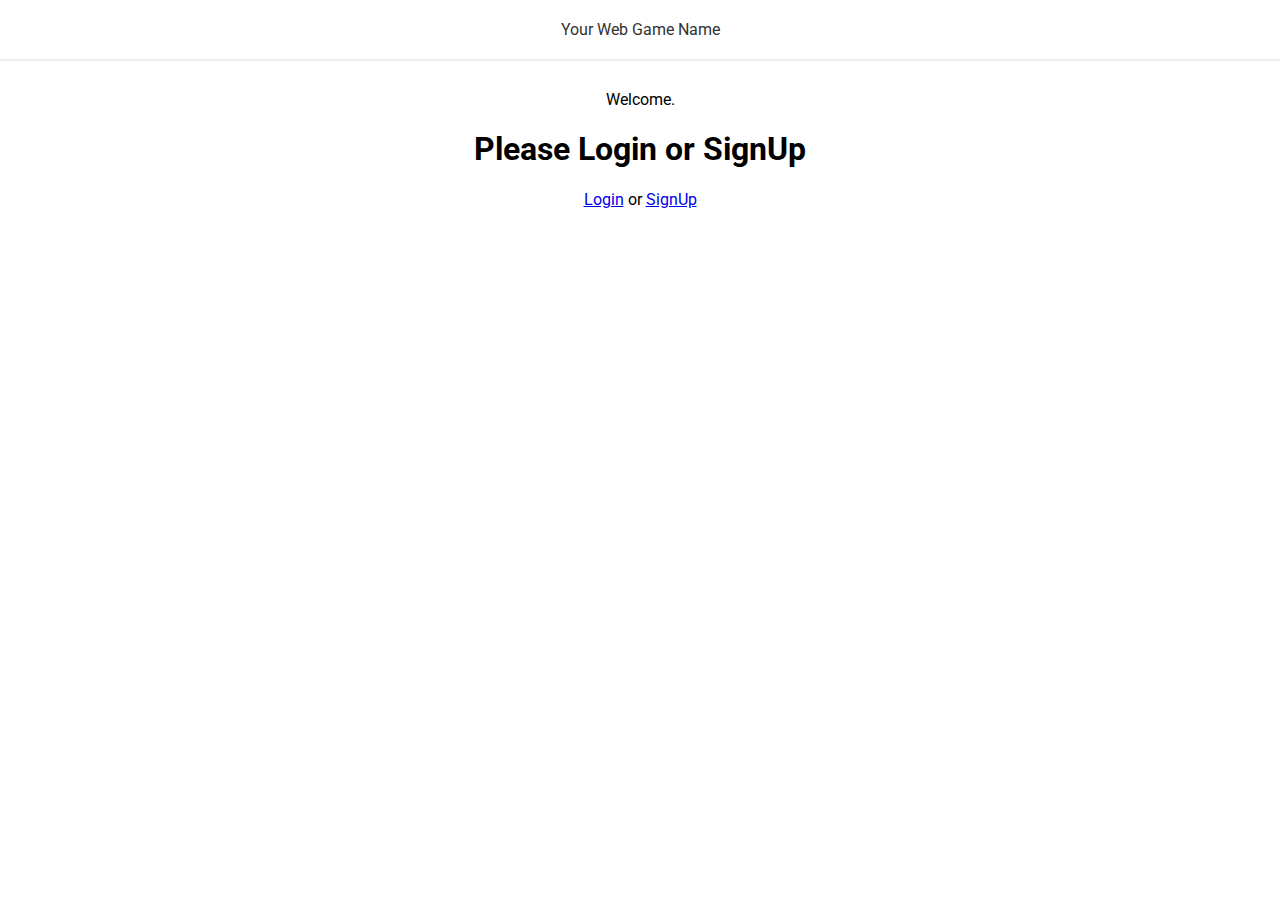
<file: public/index.html>
<!DOCTYPE html>
<html>
  <head>
    <meta charset="utf-8">
	<!--Ponemos el título a la pestaña-->
    <title>Welcome to you WebApp</title>
	<!--Conseguimos la fuente para estilizar-->
    <link href="https://fonts.googleapis.com/css?family=Roboto" rel="stylesheet">
	<!--Creamos la referencia a la hoja de estilos para poder usarla-->
    <link rel="stylesheet" href="assets/css/style.css">
  </head>
  <body>
    <!--Hacemos que se vea el header llamando al documento-->
    <header>
        <!--Declaramos un enlace al directorio php-login-->
        <a href="index.html">Your Web Game Name</a>
     </header>
	<!--Damos la bienvenida al usuario si no está vacía-->
      <br>Welcome.

	<!--Ofrecemos la opcion de registrarse o iniciar sesión en caso de no tener una variable usuario llena-->
      <h1>Please Login or SignUp</h1>
	<!--LLamamos a los documentos encargados de realizar dichos procesos-->
      <a href="login.html">Login</a> or
      <a href="signup.html">SignUp</a>
  </body>
</html>
</file>
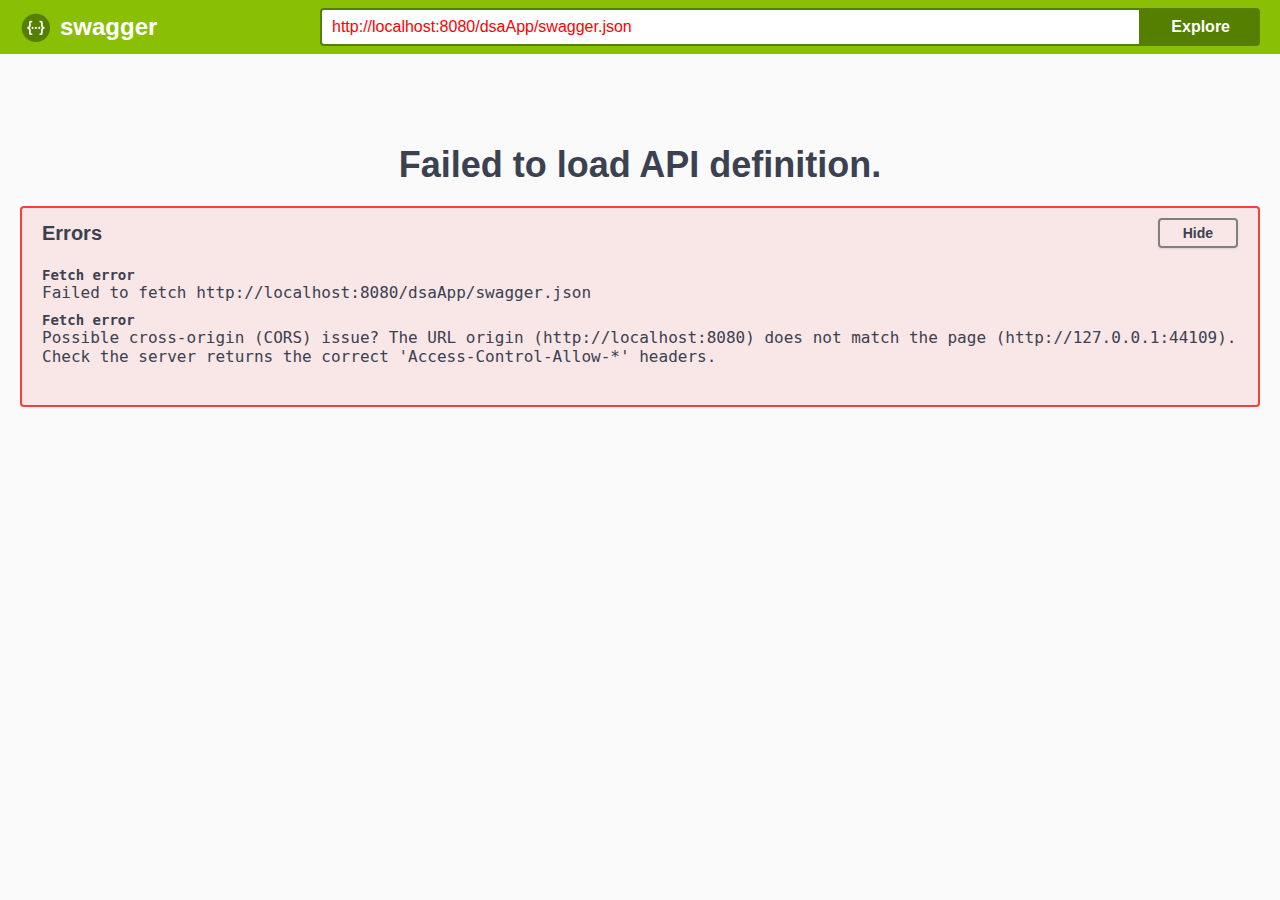
<file: public/swagger/index.html>
<!-- HTML for static distribution bundle build -->
<!DOCTYPE html>
<html lang="en">
  <head>
    <meta charset="UTF-8">
    <title>Swagger UI</title>
    <link rel="stylesheet" type="text/css" href="./swagger-ui.css" >
    <link rel="icon" type="image/png" href="./favicon-32x32.png" sizes="32x32" />
    <link rel="icon" type="image/png" href="./favicon-16x16.png" sizes="16x16" />
    <style>
      html
      {
        box-sizing: border-box;
        overflow: -moz-scrollbars-vertical;
        overflow-y: scroll;
      }

      *,
      *:before,
      *:after
      {
        box-sizing: inherit;
      }

      body
      {
        margin:0;
        background: #fafafa;
      }
    </style>
  </head>

  <body>
    <div id="swagger-ui"></div>

    <script src="./swagger-ui-bundle.js"> </script>
    <script src="./swagger-ui-standalone-preset.js"> </script>
    <script>
    window.onload = function() {

      // Build a system
      const ui = SwaggerUIBundle({
        url: "http://localhost:8080/dsaApp/swagger.json",
        dom_id: '#swagger-ui',
        deepLinking: true,
        presets: [
          SwaggerUIBundle.presets.apis,
          SwaggerUIStandalonePreset
        ],
        plugins: [
          SwaggerUIBundle.plugins.DownloadUrl
        ],
        layout: "StandaloneLayout"
      })

      window.ui = ui
    }
  </script>
  </body>
</html>
</file>
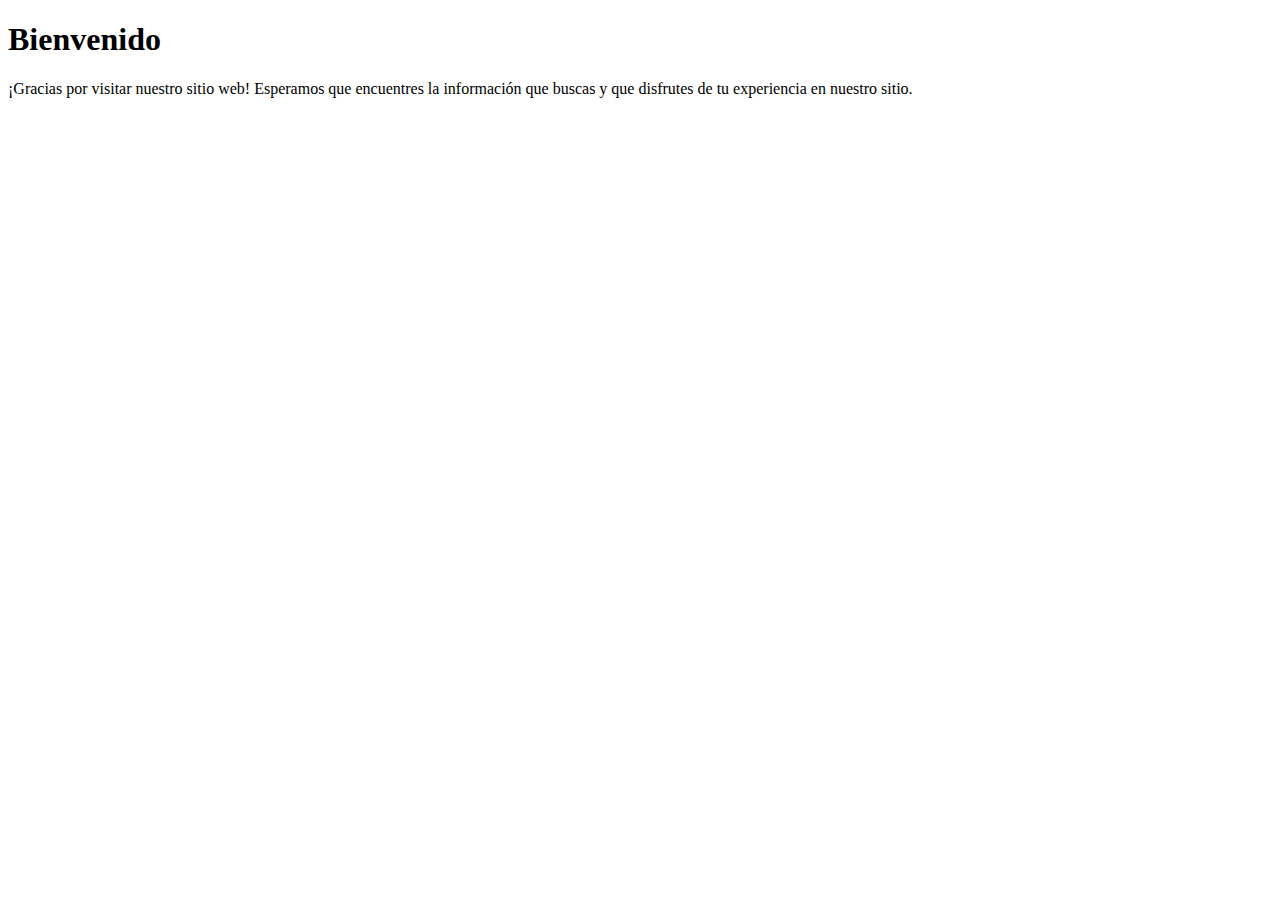
<file: public/LogCorrecto.html>
<!DOCTYPE html>
<html>
<head>
  <title>Bienvenido</title>
  <meta charset="UTF-8">
  <meta name="viewport" content="width=device-width, initial-scale=1.0">
</head>
<body>
  <h1>Bienvenido</h1>
  <p>¡Gracias por visitar nuestro sitio web! Esperamos que encuentres la información que buscas y que disfrutes de tu experiencia en nuestro sitio.</p>
</body>
</html>
</file>
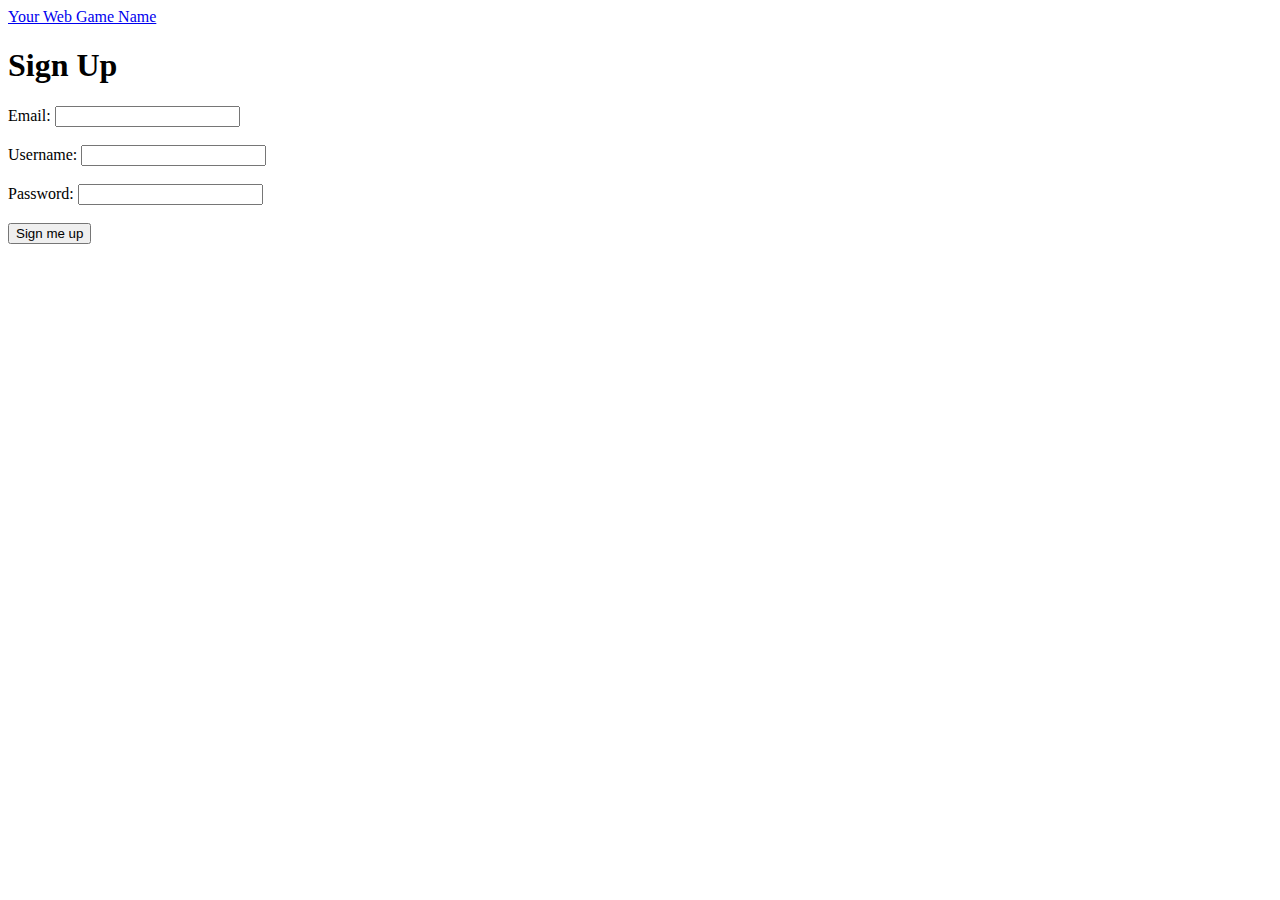
<file: public/signup.html>
<!DOCTYPE html>
<html>
<head>
  <meta charset="UTF-8">
  <title>Sign Up</title>
  <script src="https://code.jquery.com/jquery-3.6.0.min.js"></script>
  <script>
    $(document).ready(function() {
      $('#signupButton').click(function(event){
        event.preventDefault();

        var mail = $("#mail").val();
        var username = $("#username").val();
        var password = $("#password").val();

        if (mail == '' || username == '' || password == '') {
          alert('Por favor, complete todos los campos.');
          return;
        }

        if (!isValidEmail(mail)) {
          alert('Por favor, introduzca un correo electrónico válido.');
          return;
        }

        $.ajax({
          url: "/dsaApp/users/register",
          type: "POST",
          contentType: "application/json",
          data: JSON.stringify({
            mail: mail,
            username: username,
            password: password
          }),
          success: function(response) {
            alert("User registrado correctamente");
            document.location= "/login.html";
          },
          error: function(error) {
            alert("Usuario o contraseña incorrectos");
          }
        });
      });

      function isValidEmail(email) {
        var emailRegex = /^[^\s@]+@[^\s@]+\.[^\s@]+$/;
        return emailRegex.test(email);
      }
    });
  </script>
</head>
<body>
<header>
  <a href="index.html">Your Web Game Name</a>
</header>
<h1>Sign Up</h1>
<form id="signup-form">
  <label for="mail">Email:</label>
  <input type="email" id="mail" name="mail" required><br><br>
  <label for="username">Username:</label>
  <input type="text" id="username" name="username" required><br><br>
  <label for="password">Password:</label>
  <input type="password" id="password" name="password" required><br><br>
  <button class="button" id="signupButton"><a>Sign me up</a></button>
</form>
</body>
</html>
</file>
<file: public/assets/css/style.css>
/* General 
  Le quitamos el margin y padding al body general de todos los archivos que lo tengan y llamamos a
  la fuente declarada en los heads decada archivo. Finalmente alineamos el texto en el centro*/
body {
  margin: 0;
  padding: 0;
  font-family: 'Roboto', sans-serif;
  text-align: center;
}

/* Input Forms
 Tanto en los inputs para introducir texto o contraseñas ponemos que no tengan outline, 
 padding a 20 píxeles lo cual implica que se agrande un poco, ponemos que el display esté en block para que se muestre
 de arriba a abajo. Le ponemos ancuhra a 300px, radiode borde a 3 px y un margen de 20 píxeles*/
input[type="text"], input[type="password"]{
  outline: none;
  padding: 20px;
  display: block;
  width: 300px;
  border-radius: 3px;
  border: 1px solid #eee;
  margin: 20px auto;
}
/* Le ponemos padding de 10 px al submit, también el color blanco, un color de fondo, una anchura y márgenes determinados
 un radio de borde y un cursor para indicar al usuario donde hacer click */
input[type="submit"] {
  padding: 10px;
  color: #fff;
  background: #0098cb;
  width: 320px;
  margin: 20px auto;
  margin-top: 0;
  border: 0;
  border-radius: 3px;
  cursor: pointer;
}
/* Ponemos un cambio de color de fondo al pasar el mouse por encima del botón*/
input[type="submit"]:hover {
  background-color: #00b8eb;
}

/* Header 
Caracterizamos el borde inferior con una línea negra y otros parámetros como padding, margen inferior, anchuray alineado 
central de texto*/

header {
  border-bottom: 2px solid #eee;
  padding: 20px 0;
  margin-bottom: 10px;
  width: 100%;
  text-align: center;
}
/* Le ponemos un color*/
header a {
  text-decoration: none;
  color: #333;
}
</file>
<file: public/swagger/swagger-ui.css>
.swagger-ui{
  /*! normalize.css v7.0.0 | MIT License | github.com/necolas/normalize.css */font-family:sans-serif;color:#3b4151}.swagger-ui html{line-height:1.15;-ms-text-size-adjust:100%;-webkit-text-size-adjust:100%}.swagger-ui body{margin:0}.swagger-ui article,.swagger-ui aside,.swagger-ui footer,.swagger-ui header,.swagger-ui nav,.swagger-ui section{display:block}.swagger-ui h1{font-size:2em;margin:.67em 0}.swagger-ui figcaption,.swagger-ui figure,.swagger-ui main{display:block}.swagger-ui figure{margin:1em 40px}.swagger-ui hr{-webkit-box-sizing:content-box;box-sizing:content-box;height:0;overflow:visible}.swagger-ui pre{font-family:monospace,monospace;font-size:1em}.swagger-ui a{background-color:transparent;-webkit-text-decoration-skip:objects}.swagger-ui abbr[title]{border-bottom:none;text-decoration:underline;-webkit-text-decoration:underline dotted;text-decoration:underline dotted}.swagger-ui b,.swagger-ui strong{font-weight:inherit;font-weight:bolder}.swagger-ui code,.swagger-ui kbd,.swagger-ui samp{font-family:monospace,monospace;font-size:1em}.swagger-ui dfn{font-style:italic}.swagger-ui mark{background-color:#ff0;color:#000}.swagger-ui small{font-size:80%}.swagger-ui sub,.swagger-ui sup{font-size:75%;line-height:0;position:relative;vertical-align:baseline}.swagger-ui sub{bottom:-.25em}.swagger-ui sup{top:-.5em}.swagger-ui audio,.swagger-ui video{display:inline-block}.swagger-ui audio:not([controls]){display:none;height:0}.swagger-ui img{border-style:none}.swagger-ui svg:not(:root){overflow:hidden}.swagger-ui button,.swagger-ui input,.swagger-ui optgroup,.swagger-ui select,.swagger-ui textarea{font-family:sans-serif;font-size:100%;line-height:1.15;margin:0}.swagger-ui button,.swagger-ui input{overflow:visible}.swagger-ui button,.swagger-ui select{text-transform:none}.swagger-ui [type=reset],.swagger-ui [type=submit],.swagger-ui button,.swagger-ui html [type=button]{-webkit-appearance:button}.swagger-ui [type=button]::-moz-focus-inner,.swagger-ui [type=reset]::-moz-focus-inner,.swagger-ui [type=submit]::-moz-focus-inner,.swagger-ui button::-moz-focus-inner{border-style:none;padding:0}.swagger-ui [type=button]:-moz-focusring,.swagger-ui [type=reset]:-moz-focusring,.swagger-ui [type=submit]:-moz-focusring,.swagger-ui button:-moz-focusring{outline:1px dotted ButtonText}.swagger-ui fieldset{padding:.35em .75em .625em}.swagger-ui legend{-webkit-box-sizing:border-box;box-sizing:border-box;color:inherit;display:table;max-width:100%;padding:0;white-space:normal}.swagger-ui progress{display:inline-block;vertical-align:baseline}.swagger-ui textarea{overflow:auto}.swagger-ui [type=checkbox],.swagger-ui [type=radio]{-webkit-box-sizing:border-box;box-sizing:border-box;padding:0}.swagger-ui [type=number]::-webkit-inner-spin-button,.swagger-ui [type=number]::-webkit-outer-spin-button{height:auto}.swagger-ui [type=search]{-webkit-appearance:textfield;outline-offset:-2px}.swagger-ui [type=search]::-webkit-search-cancel-button,.swagger-ui [type=search]::-webkit-search-decoration{-webkit-appearance:none}.swagger-ui ::-webkit-file-upload-button{-webkit-appearance:button;font:inherit}.swagger-ui details,.swagger-ui menu{display:block}.swagger-ui summary{display:list-item}.swagger-ui canvas{display:inline-block}.swagger-ui [hidden],.swagger-ui template{display:none}.swagger-ui .debug *{outline:1px solid gold}.swagger-ui .debug-white *{outline:1px solid #fff}.swagger-ui .debug-black *{outline:1px solid #000}.swagger-ui .debug-grid{background:transparent url([data-uri]) repeat 0 0}.swagger-ui .debug-grid-16{background:transparent url([data-uri]) repeat 0 0}.swagger-ui .debug-grid-8-solid{background:#fff url([data-uri]) repeat 0 0}.swagger-ui .debug-grid-16-solid{background:#fff url([data-uri]) repeat 0 0}.swagger-ui .border-box,.swagger-ui a,.swagger-ui article,.swagger-ui body,.swagger-ui code,.swagger-ui dd,.swagger-ui div,.swagger-ui dl,.swagger-ui dt,.swagger-ui fieldset,.swagger-ui footer,.swagger-ui form,.swagger-ui h1,.swagger-ui h2,.swagger-ui h3,.swagger-ui h4,.swagger-ui h5,.swagger-ui h6,.swagger-ui header,.swagger-ui html,.swagger-ui input[type=email],.swagger-ui input[type=number],.swagger-ui input[type=password],.swagger-ui input[type=tel],.swagger-ui input[type=text],.swagger-ui input[type=url],.swagger-ui legend,.swagger-ui li,.swagger-ui main,.swagger-ui ol,.swagger-ui p,.swagger-ui pre,.swagger-ui section,.swagger-ui table,.swagger-ui td,.swagger-ui textarea,.swagger-ui th,.swagger-ui tr,.swagger-ui ul{-webkit-box-sizing:border-box;box-sizing:border-box}.swagger-ui .aspect-ratio{height:0;position:relative}.swagger-ui .aspect-ratio--16x9{padding-bottom:56.25%}.swagger-ui .aspect-ratio--9x16{padding-bottom:177.77%}.swagger-ui .aspect-ratio--4x3{padding-bottom:75%}.swagger-ui .aspect-ratio--3x4{padding-bottom:133.33%}.swagger-ui .aspect-ratio--6x4{padding-bottom:66.6%}.swagger-ui .aspect-ratio--4x6{padding-bottom:150%}.swagger-ui .aspect-ratio--8x5{padding-bottom:62.5%}.swagger-ui .aspect-ratio--5x8{padding-bottom:160%}.swagger-ui .aspect-ratio--7x5{padding-bottom:71.42%}.swagger-ui .aspect-ratio--5x7{padding-bottom:140%}.swagger-ui .aspect-ratio--1x1{padding-bottom:100%}.swagger-ui .aspect-ratio--object{position:absolute;top:0;right:0;bottom:0;left:0;width:100%;height:100%;z-index:100}@media screen and (min-width:30em){.swagger-ui .aspect-ratio-ns{height:0;position:relative}.swagger-ui .aspect-ratio--16x9-ns{padding-bottom:56.25%}.swagger-ui .aspect-ratio--9x16-ns{padding-bottom:177.77%}.swagger-ui .aspect-ratio--4x3-ns{padding-bottom:75%}.swagger-ui .aspect-ratio--3x4-ns{padding-bottom:133.33%}.swagger-ui .aspect-ratio--6x4-ns{padding-bottom:66.6%}.swagger-ui .aspect-ratio--4x6-ns{padding-bottom:150%}.swagger-ui .aspect-ratio--8x5-ns{padding-bottom:62.5%}.swagger-ui .aspect-ratio--5x8-ns{padding-bottom:160%}.swagger-ui .aspect-ratio--7x5-ns{padding-bottom:71.42%}.swagger-ui .aspect-ratio--5x7-ns{padding-bottom:140%}.swagger-ui .aspect-ratio--1x1-ns{padding-bottom:100%}.swagger-ui .aspect-ratio--object-ns{position:absolute;top:0;right:0;bottom:0;left:0;width:100%;height:100%;z-index:100}}@media screen and (min-width:30em) and (max-width:60em){.swagger-ui .aspect-ratio-m{height:0;position:relative}.swagger-ui .aspect-ratio--16x9-m{padding-bottom:56.25%}.swagger-ui .aspect-ratio--9x16-m{padding-bottom:177.77%}.swagger-ui .aspect-ratio--4x3-m{padding-bottom:75%}.swagger-ui .aspect-ratio--3x4-m{padding-bottom:133.33%}.swagger-ui .aspect-ratio--6x4-m{padding-bottom:66.6%}.swagger-ui .aspect-ratio--4x6-m{padding-bottom:150%}.swagger-ui .aspect-ratio--8x5-m{padding-bottom:62.5%}.swagger-ui .aspect-ratio--5x8-m{padding-bottom:160%}.swagger-ui .aspect-ratio--7x5-m{padding-bottom:71.42%}.swagger-ui .aspect-ratio--5x7-m{padding-bottom:140%}.swagger-ui .aspect-ratio--1x1-m{padding-bottom:100%}.swagger-ui .aspect-ratio--object-m{position:absolute;top:0;right:0;bottom:0;left:0;width:100%;height:100%;z-index:100}}@media screen and (min-width:60em){.swagger-ui .aspect-ratio-l{height:0;position:relative}.swagger-ui .aspect-ratio--16x9-l{padding-bottom:56.25%}.swagger-ui .aspect-ratio--9x16-l{padding-bottom:177.77%}.swagger-ui .aspect-ratio--4x3-l{padding-bottom:75%}.swagger-ui .aspect-ratio--3x4-l{padding-bottom:133.33%}.swagger-ui .aspect-ratio--6x4-l{padding-bottom:66.6%}.swagger-ui .aspect-ratio--4x6-l{padding-bottom:150%}.swagger-ui .aspect-ratio--8x5-l{padding-bottom:62.5%}.swagger-ui .aspect-ratio--5x8-l{padding-bottom:160%}.swagger-ui .aspect-ratio--7x5-l{padding-bottom:71.42%}.swagger-ui .aspect-ratio--5x7-l{padding-bottom:140%}.swagger-ui .aspect-ratio--1x1-l{padding-bottom:100%}.swagger-ui .aspect-ratio--object-l{position:absolute;top:0;right:0;bottom:0;left:0;width:100%;height:100%;z-index:100}}.swagger-ui img{max-width:100%}.swagger-ui .cover{background-size:cover!important}.swagger-ui .contain{background-size:contain!important}@media screen and (min-width:30em){.swagger-ui .cover-ns{background-size:cover!important}.swagger-ui .contain-ns{background-size:contain!important}}@media screen and (min-width:30em) and (max-width:60em){.swagger-ui .cover-m{background-size:cover!important}.swagger-ui .contain-m{background-size:contain!important}}@media screen and (min-width:60em){.swagger-ui .cover-l{background-size:cover!important}.swagger-ui .contain-l{background-size:contain!important}}.swagger-ui .bg-center{background-repeat:no-repeat;background-position:50%}.swagger-ui .bg-top{background-repeat:no-repeat;background-position:top}.swagger-ui .bg-right{background-repeat:no-repeat;background-position:100%}.swagger-ui .bg-bottom{background-repeat:no-repeat;background-position:bottom}.swagger-ui .bg-left{background-repeat:no-repeat;background-position:0}@media screen and (min-width:30em){.swagger-ui .bg-center-ns{background-repeat:no-repeat;background-position:50%}.swagger-ui .bg-top-ns{background-repeat:no-repeat;background-position:top}.swagger-ui .bg-right-ns{background-repeat:no-repeat;background-position:100%}.swagger-ui .bg-bottom-ns{background-repeat:no-repeat;background-position:bottom}.swagger-ui .bg-left-ns{background-repeat:no-repeat;background-position:0}}@media screen and (min-width:30em) and (max-width:60em){.swagger-ui .bg-center-m{background-repeat:no-repeat;background-position:50%}.swagger-ui .bg-top-m{background-repeat:no-repeat;background-position:top}.swagger-ui .bg-right-m{background-repeat:no-repeat;background-position:100%}.swagger-ui .bg-bottom-m{background-repeat:no-repeat;background-position:bottom}.swagger-ui .bg-left-m{background-repeat:no-repeat;background-position:0}}@media screen and (min-width:60em){.swagger-ui .bg-center-l{background-repeat:no-repeat;background-position:50%}.swagger-ui .bg-top-l{background-repeat:no-repeat;background-position:top}.swagger-ui .bg-right-l{background-repeat:no-repeat;background-position:100%}.swagger-ui .bg-bottom-l{background-repeat:no-repeat;background-position:bottom}.swagger-ui .bg-left-l{background-repeat:no-repeat;background-position:0}}.swagger-ui .outline{outline:1px solid}.swagger-ui .outline-transparent{outline:1px solid transparent}.swagger-ui .outline-0{outline:0}@media screen and (min-width:30em){.swagger-ui .outline-ns{outline:1px solid}.swagger-ui .outline-transparent-ns{outline:1px solid transparent}.swagger-ui .outline-0-ns{outline:0}}@media screen and (min-width:30em) and (max-width:60em){.swagger-ui .outline-m{outline:1px solid}.swagger-ui .outline-transparent-m{outline:1px solid transparent}.swagger-ui .outline-0-m{outline:0}}@media screen and (min-width:60em){.swagger-ui .outline-l{outline:1px solid}.swagger-ui .outline-transparent-l{outline:1px solid transparent}.swagger-ui .outline-0-l{outline:0}}.swagger-ui .ba{border-style:solid;border-width:1px}.swagger-ui .bt{border-top-style:solid;border-top-width:1px}.swagger-ui .br{border-right-style:solid;border-right-width:1px}.swagger-ui .bb{border-bottom-style:solid;border-bottom-width:1px}.swagger-ui .bl{border-left-style:solid;border-left-width:1px}.swagger-ui .bn{border-style:none;border-width:0}@media screen and (min-width:30em){.swagger-ui .ba-ns{border-style:solid;border-width:1px}.swagger-ui .bt-ns{border-top-style:solid;border-top-width:1px}.swagger-ui .br-ns{border-right-style:solid;border-right-width:1px}.swagger-ui .bb-ns{border-bottom-style:solid;border-bottom-width:1px}.swagger-ui .bl-ns{border-left-style:solid;border-left-width:1px}.swagger-ui .bn-ns{border-style:none;border-width:0}}@media screen and (min-width:30em) and (max-width:60em){.swagger-ui .ba-m{border-style:solid;border-width:1px}.swagger-ui .bt-m{border-top-style:solid;border-top-width:1px}.swagger-ui .br-m{border-right-style:solid;border-right-width:1px}.swagger-ui .bb-m{border-bottom-style:solid;border-bottom-width:1px}.swagger-ui .bl-m{border-left-style:solid;border-left-width:1px}.swagger-ui .bn-m{border-style:none;border-width:0}}@media screen and (min-width:60em){.swagger-ui .ba-l{border-style:solid;border-width:1px}.swagger-ui .bt-l{border-top-style:solid;border-top-width:1px}.swagger-ui .br-l{border-right-style:solid;border-right-width:1px}.swagger-ui .bb-l{border-bottom-style:solid;border-bottom-width:1px}.swagger-ui .bl-l{border-left-style:solid;border-left-width:1px}.swagger-ui .bn-l{border-style:none;border-width:0}}.swagger-ui .b--black{border-color:#000}.swagger-ui .b--near-black{border-color:#111}.swagger-ui .b--dark-gray{border-color:#333}.swagger-ui .b--mid-gray{border-color:#555}.swagger-ui .b--gray{border-color:#777}.swagger-ui .b--silver{border-color:#999}.swagger-ui .b--light-silver{border-color:#aaa}.swagger-ui .b--moon-gray{border-color:#ccc}.swagger-ui .b--light-gray{border-color:#eee}.swagger-ui .b--near-white{border-color:#f4f4f4}.swagger-ui .b--white{border-color:#fff}.swagger-ui .b--white-90{border-color:hsla(0,0%,100%,.9)}.swagger-ui .b--white-80{border-color:hsla(0,0%,100%,.8)}.swagger-ui .b--white-70{border-color:hsla(0,0%,100%,.7)}.swagger-ui .b--white-60{border-color:hsla(0,0%,100%,.6)}.swagger-ui .b--white-50{border-color:hsla(0,0%,100%,.5)}.swagger-ui .b--white-40{border-color:hsla(0,0%,100%,.4)}.swagger-ui .b--white-30{border-color:hsla(0,0%,100%,.3)}.swagger-ui .b--white-20{border-color:hsla(0,0%,100%,.2)}.swagger-ui .b--white-10{border-color:hsla(0,0%,100%,.1)}.swagger-ui .b--white-05{border-color:hsla(0,0%,100%,.05)}.swagger-ui .b--white-025{border-color:hsla(0,0%,100%,.025)}.swagger-ui .b--white-0125{border-color:hsla(0,0%,100%,.0125)}.swagger-ui .b--black-90{border-color:rgba(0,0,0,.9)}.swagger-ui .b--black-80{border-color:rgba(0,0,0,.8)}.swagger-ui .b--black-70{border-color:rgba(0,0,0,.7)}.swagger-ui .b--black-60{border-color:rgba(0,0,0,.6)}.swagger-ui .b--black-50{border-color:rgba(0,0,0,.5)}.swagger-ui .b--black-40{border-color:rgba(0,0,0,.4)}.swagger-ui .b--black-30{border-color:rgba(0,0,0,.3)}.swagger-ui .b--black-20{border-color:rgba(0,0,0,.2)}.swagger-ui .b--black-10{border-color:rgba(0,0,0,.1)}.swagger-ui .b--black-05{border-color:rgba(0,0,0,.05)}.swagger-ui .b--black-025{border-color:rgba(0,0,0,.025)}.swagger-ui .b--black-0125{border-color:rgba(0,0,0,.0125)}.swagger-ui .b--dark-red{border-color:#e7040f}.swagger-ui .b--red{border-color:#ff4136}.swagger-ui .b--light-red{border-color:#ff725c}.swagger-ui .b--orange{border-color:#ff6300}.swagger-ui .b--gold{border-color:#ffb700}.swagger-ui .b--yellow{border-color:gold}.swagger-ui .b--light-yellow{border-color:#fbf1a9}.swagger-ui .b--purple{border-color:#5e2ca5}.swagger-ui .b--light-purple{border-color:#a463f2}.swagger-ui .b--dark-pink{border-color:#d5008f}.swagger-ui .b--hot-pink{border-color:#ff41b4}.swagger-ui .b--pink{border-color:#ff80cc}.swagger-ui .b--light-pink{border-color:#ffa3d7}.swagger-ui .b--dark-green{border-color:#137752}.swagger-ui .b--green{border-color:#19a974}.swagger-ui .b--light-green{border-color:#9eebcf}.swagger-ui .b--navy{border-color:#001b44}.swagger-ui .b--dark-blue{border-color:#00449e}.swagger-ui .b--blue{border-color:#357edd}.swagger-ui .b--light-blue{border-color:#96ccff}.swagger-ui .b--lightest-blue{border-color:#cdecff}.swagger-ui .b--washed-blue{border-color:#f6fffe}.swagger-ui .b--washed-green{border-color:#e8fdf5}.swagger-ui .b--washed-yellow{border-color:#fffceb}.swagger-ui .b--washed-red{border-color:#ffdfdf}.swagger-ui .b--transparent{border-color:transparent}.swagger-ui .b--inherit{border-color:inherit}.swagger-ui .br0{border-radius:0}.swagger-ui .br1{border-radius:.125rem}.swagger-ui .br2{border-radius:.25rem}.swagger-ui .br3{border-radius:.5rem}.swagger-ui .br4{border-radius:1rem}.swagger-ui .br-100{border-radius:100%}.swagger-ui .br-pill{border-radius:9999px}.swagger-ui .br--bottom{border-top-left-radius:0;border-top-right-radius:0}.swagger-ui .br--top{border-bottom-left-radius:0;border-bottom-right-radius:0}.swagger-ui .br--right{border-top-left-radius:0;border-bottom-left-radius:0}.swagger-ui .br--left{border-top-right-radius:0;border-bottom-right-radius:0}@media screen and (min-width:30em){.swagger-ui .br0-ns{border-radius:0}.swagger-ui .br1-ns{border-radius:.125rem}.swagger-ui .br2-ns{border-radius:.25rem}.swagger-ui .br3-ns{border-radius:.5rem}.swagger-ui .br4-ns{border-radius:1rem}.swagger-ui .br-100-ns{border-radius:100%}.swagger-ui .br-pill-ns{border-radius:9999px}.swagger-ui .br--bottom-ns{border-top-left-radius:0;border-top-right-radius:0}.swagger-ui .br--top-ns{border-bottom-left-radius:0;border-bottom-right-radius:0}.swagger-ui .br--right-ns{border-top-left-radius:0;border-bottom-left-radius:0}.swagger-ui .br--left-ns{border-top-right-radius:0;border-bottom-right-radius:0}}@media screen and (min-width:30em) and (max-width:60em){.swagger-ui .br0-m{border-radius:0}.swagger-ui .br1-m{border-radius:.125rem}.swagger-ui .br2-m{border-radius:.25rem}.swagger-ui .br3-m{border-radius:.5rem}.swagger-ui .br4-m{border-radius:1rem}.swagger-ui .br-100-m{border-radius:100%}.swagger-ui .br-pill-m{border-radius:9999px}.swagger-ui .br--bottom-m{border-top-left-radius:0;border-top-right-radius:0}.swagger-ui .br--top-m{border-bottom-left-radius:0;border-bottom-right-radius:0}.swagger-ui .br--right-m{border-top-left-radius:0;border-bottom-left-radius:0}.swagger-ui .br--left-m{border-top-right-radius:0;border-bottom-right-radius:0}}@media screen and (min-width:60em){.swagger-ui .br0-l{border-radius:0}.swagger-ui .br1-l{border-radius:.125rem}.swagger-ui .br2-l{border-radius:.25rem}.swagger-ui .br3-l{border-radius:.5rem}.swagger-ui .br4-l{border-radius:1rem}.swagger-ui .br-100-l{border-radius:100%}.swagger-ui .br-pill-l{border-radius:9999px}.swagger-ui .br--bottom-l{border-radius-top-left:0;border-radius-top-right:0}.swagger-ui .br--top-l{border-bottom-left-radius:0;border-bottom-right-radius:0}.swagger-ui .br--right-l{border-top-left-radius:0;border-bottom-left-radius:0}.swagger-ui .br--left-l{border-top-right-radius:0;border-bottom-right-radius:0}}.swagger-ui .b--dotted{border-style:dotted}.swagger-ui .b--dashed{border-style:dashed}.swagger-ui .b--solid{border-style:solid}.swagger-ui .b--none{border-style:none}@media screen and (min-width:30em){.swagger-ui .b--dotted-ns{border-style:dotted}.swagger-ui .b--dashed-ns{border-style:dashed}.swagger-ui .b--solid-ns{border-style:solid}.swagger-ui .b--none-ns{border-style:none}}@media screen and (min-width:30em) and (max-width:60em){.swagger-ui .b--dotted-m{border-style:dotted}.swagger-ui .b--dashed-m{border-style:dashed}.swagger-ui .b--solid-m{border-style:solid}.swagger-ui .b--none-m{border-style:none}}@media screen and (min-width:60em){.swagger-ui .b--dotted-l{border-style:dotted}.swagger-ui .b--dashed-l{border-style:dashed}.swagger-ui .b--solid-l{border-style:solid}.swagger-ui .b--none-l{border-style:none}}.swagger-ui .bw0{border-width:0}.swagger-ui .bw1{border-width:.125rem}.swagger-ui .bw2{border-width:.25rem}.swagger-ui .bw3{border-width:.5rem}.swagger-ui .bw4{border-width:1rem}.swagger-ui .bw5{border-width:2rem}.swagger-ui .bt-0{border-top-width:0}.swagger-ui .br-0{border-right-width:0}.swagger-ui .bb-0{border-bottom-width:0}.swagger-ui .bl-0{border-left-width:0}@media screen and (min-width:30em){.swagger-ui .bw0-ns{border-width:0}.swagger-ui .bw1-ns{border-width:.125rem}.swagger-ui .bw2-ns{border-width:.25rem}.swagger-ui .bw3-ns{border-width:.5rem}.swagger-ui .bw4-ns{border-width:1rem}.swagger-ui .bw5-ns{border-width:2rem}.swagger-ui .bt-0-ns{border-top-width:0}.swagger-ui .br-0-ns{border-right-width:0}.swagger-ui .bb-0-ns{border-bottom-width:0}.swagger-ui .bl-0-ns{border-left-width:0}}@media screen and (min-width:30em) and (max-width:60em){.swagger-ui .bw0-m{border-width:0}.swagger-ui .bw1-m{border-width:.125rem}.swagger-ui .bw2-m{border-width:.25rem}.swagger-ui .bw3-m{border-width:.5rem}.swagger-ui .bw4-m{border-width:1rem}.swagger-ui .bw5-m{border-width:2rem}.swagger-ui .bt-0-m{border-top-width:0}.swagger-ui .br-0-m{border-right-width:0}.swagger-ui .bb-0-m{border-bottom-width:0}.swagger-ui .bl-0-m{border-left-width:0}}@media screen and (min-width:60em){.swagger-ui .bw0-l{border-width:0}.swagger-ui .bw1-l{border-width:.125rem}.swagger-ui .bw2-l{border-width:.25rem}.swagger-ui .bw3-l{border-width:.5rem}.swagger-ui .bw4-l{border-width:1rem}.swagger-ui .bw5-l{border-width:2rem}.swagger-ui .bt-0-l{border-top-width:0}.swagger-ui .br-0-l{border-right-width:0}.swagger-ui .bb-0-l{border-bottom-width:0}.swagger-ui .bl-0-l{border-left-width:0}}.swagger-ui .shadow-1{-webkit-box-shadow:0 0 4px 2px rgba(0,0,0,.2);box-shadow:0 0 4px 2px rgba(0,0,0,.2)}.swagger-ui .shadow-2{-webkit-box-shadow:0 0 8px 2px rgba(0,0,0,.2);box-shadow:0 0 8px 2px rgba(0,0,0,.2)}.swagger-ui .shadow-3{-webkit-box-shadow:2px 2px 4px 2px rgba(0,0,0,.2);box-shadow:2px 2px 4px 2px rgba(0,0,0,.2)}.swagger-ui .shadow-4{-webkit-box-shadow:2px 2px 8px 0 rgba(0,0,0,.2);box-shadow:2px 2px 8px 0 rgba(0,0,0,.2)}.swagger-ui .shadow-5{-webkit-box-shadow:4px 4px 8px 0 rgba(0,0,0,.2);box-shadow:4px 4px 8px 0 rgba(0,0,0,.2)}@media screen and (min-width:30em){.swagger-ui .shadow-1-ns{-webkit-box-shadow:0 0 4px 2px rgba(0,0,0,.2);box-shadow:0 0 4px 2px rgba(0,0,0,.2)}.swagger-ui .shadow-2-ns{-webkit-box-shadow:0 0 8px 2px rgba(0,0,0,.2);box-shadow:0 0 8px 2px rgba(0,0,0,.2)}.swagger-ui .shadow-3-ns{-webkit-box-shadow:2px 2px 4px 2px rgba(0,0,0,.2);box-shadow:2px 2px 4px 2px rgba(0,0,0,.2)}.swagger-ui .shadow-4-ns{-webkit-box-shadow:2px 2px 8px 0 rgba(0,0,0,.2);box-shadow:2px 2px 8px 0 rgba(0,0,0,.2)}.swagger-ui .shadow-5-ns{-webkit-box-shadow:4px 4px 8px 0 rgba(0,0,0,.2);box-shadow:4px 4px 8px 0 rgba(0,0,0,.2)}}@media screen and (min-width:30em) and (max-width:60em){.swagger-ui .shadow-1-m{-webkit-box-shadow:0 0 4px 2px rgba(0,0,0,.2);box-shadow:0 0 4px 2px rgba(0,0,0,.2)}.swagger-ui .shadow-2-m{-webkit-box-shadow:0 0 8px 2px rgba(0,0,0,.2);box-shadow:0 0 8px 2px rgba(0,0,0,.2)}.swagger-ui .shadow-3-m{-webkit-box-shadow:2px 2px 4px 2px rgba(0,0,0,.2);box-shadow:2px 2px 4px 2px rgba(0,0,0,.2)}.swagger-ui .shadow-4-m{-webkit-box-shadow:2px 2px 8px 0 rgba(0,0,0,.2);box-shadow:2px 2px 8px 0 rgba(0,0,0,.2)}.swagger-ui .shadow-5-m{-webkit-box-shadow:4px 4px 8px 0 rgba(0,0,0,.2);box-shadow:4px 4px 8px 0 rgba(0,0,0,.2)}}@media screen and (min-width:60em){.swagger-ui .shadow-1-l{-webkit-box-shadow:0 0 4px 2px rgba(0,0,0,.2);box-shadow:0 0 4px 2px rgba(0,0,0,.2)}.swagger-ui .shadow-2-l{-webkit-box-shadow:0 0 8px 2px rgba(0,0,0,.2);box-shadow:0 0 8px 2px rgba(0,0,0,.2)}.swagger-ui .shadow-3-l{-webkit-box-shadow:2px 2px 4px 2px rgba(0,0,0,.2);box-shadow:2px 2px 4px 2px rgba(0,0,0,.2)}.swagger-ui .shadow-4-l{-webkit-box-shadow:2px 2px 8px 0 rgba(0,0,0,.2);box-shadow:2px 2px 8px 0 rgba(0,0,0,.2)}.swagger-ui .shadow-5-l{-webkit-box-shadow:4px 4px 8px 0 rgba(0,0,0,.2);box-shadow:4px 4px 8px 0 rgba(0,0,0,.2)}}.swagger-ui .pre{overflow-x:auto;overflow-y:hidden;overflow:scroll}.swagger-ui .top-0{top:0}.swagger-ui .right-0{right:0}.swagger-ui .bottom-0{bottom:0}.swagger-ui .left-0{left:0}.swagger-ui .top-1{top:1rem}.swagger-ui .right-1{right:1rem}.swagger-ui .bottom-1{bottom:1rem}.swagger-ui .left-1{left:1rem}.swagger-ui .top-2{top:2rem}.swagger-ui .right-2{right:2rem}.swagger-ui .bottom-2{bottom:2rem}.swagger-ui .left-2{left:2rem}.swagger-ui .top--1{top:-1rem}.swagger-ui .right--1{right:-1rem}.swagger-ui .bottom--1{bottom:-1rem}.swagger-ui .left--1{left:-1rem}.swagger-ui .top--2{top:-2rem}.swagger-ui .right--2{right:-2rem}.swagger-ui .bottom--2{bottom:-2rem}.swagger-ui .left--2{left:-2rem}.swagger-ui .absolute--fill{top:0;right:0;bottom:0;left:0}@media screen and (min-width:30em){.swagger-ui .top-0-ns{top:0}.swagger-ui .left-0-ns{left:0}.swagger-ui .right-0-ns{right:0}.swagger-ui .bottom-0-ns{bottom:0}.swagger-ui .top-1-ns{top:1rem}.swagger-ui .left-1-ns{left:1rem}.swagger-ui .right-1-ns{right:1rem}.swagger-ui .bottom-1-ns{bottom:1rem}.swagger-ui .top-2-ns{top:2rem}.swagger-ui .left-2-ns{left:2rem}.swagger-ui .right-2-ns{right:2rem}.swagger-ui .bottom-2-ns{bottom:2rem}.swagger-ui .top--1-ns{top:-1rem}.swagger-ui .right--1-ns{right:-1rem}.swagger-ui .bottom--1-ns{bottom:-1rem}.swagger-ui .left--1-ns{left:-1rem}.swagger-ui .top--2-ns{top:-2rem}.swagger-ui .right--2-ns{right:-2rem}.swagger-ui .bottom--2-ns{bottom:-2rem}.swagger-ui .left--2-ns{left:-2rem}.swagger-ui .absolute--fill-ns{top:0;right:0;bottom:0;left:0}}@media screen and (min-width:30em) and (max-width:60em){.swagger-ui .top-0-m{top:0}.swagger-ui .left-0-m{left:0}.swagger-ui .right-0-m{right:0}.swagger-ui .bottom-0-m{bottom:0}.swagger-ui .top-1-m{top:1rem}.swagger-ui .left-1-m{left:1rem}.swagger-ui .right-1-m{right:1rem}.swagger-ui .bottom-1-m{bottom:1rem}.swagger-ui .top-2-m{top:2rem}.swagger-ui .left-2-m{left:2rem}.swagger-ui .right-2-m{right:2rem}.swagger-ui .bottom-2-m{bottom:2rem}.swagger-ui .top--1-m{top:-1rem}.swagger-ui .right--1-m{right:-1rem}.swagger-ui .bottom--1-m{bottom:-1rem}.swagger-ui .left--1-m{left:-1rem}.swagger-ui .top--2-m{top:-2rem}.swagger-ui .right--2-m{right:-2rem}.swagger-ui .bottom--2-m{bottom:-2rem}.swagger-ui .left--2-m{left:-2rem}.swagger-ui .absolute--fill-m{top:0;right:0;bottom:0;left:0}}@media screen and (min-width:60em){.swagger-ui .top-0-l{top:0}.swagger-ui .left-0-l{left:0}.swagger-ui .right-0-l{right:0}.swagger-ui .bottom-0-l{bottom:0}.swagger-ui .top-1-l{top:1rem}.swagger-ui .left-1-l{left:1rem}.swagger-ui .right-1-l{right:1rem}.swagger-ui .bottom-1-l{bottom:1rem}.swagger-ui .top-2-l{top:2rem}.swagger-ui .left-2-l{left:2rem}.swagger-ui .right-2-l{right:2rem}.swagger-ui .bottom-2-l{bottom:2rem}.swagger-ui .top--1-l{top:-1rem}.swagger-ui .right--1-l{right:-1rem}.swagger-ui .bottom--1-l{bottom:-1rem}.swagger-ui .left--1-l{left:-1rem}.swagger-ui .top--2-l{top:-2rem}.swagger-ui .right--2-l{right:-2rem}.swagger-ui .bottom--2-l{bottom:-2rem}.swagger-ui .left--2-l{left:-2rem}.swagger-ui .absolute--fill-l{top:0;right:0;bottom:0;left:0}}.swagger-ui .cf:after,.swagger-ui .cf:before{content:" ";display:table}.swagger-ui .cf:after{clear:both}.swagger-ui .cf{*zoom:1}.swagger-ui .cl{clear:left}.swagger-ui .cr{clear:right}.swagger-ui .cb{clear:both}.swagger-ui .cn{clear:none}@media screen and (min-width:30em){.swagger-ui .cl-ns{clear:left}.swagger-ui .cr-ns{clear:right}.swagger-ui .cb-ns{clear:both}.swagger-ui .cn-ns{clear:none}}@media screen and (min-width:30em) and (max-width:60em){.swagger-ui .cl-m{clear:left}.swagger-ui .cr-m{clear:right}.swagger-ui .cb-m{clear:both}.swagger-ui .cn-m{clear:none}}@media screen and (min-width:60em){.swagger-ui .cl-l{clear:left}.swagger-ui .cr-l{clear:right}.swagger-ui .cb-l{clear:both}.swagger-ui .cn-l{clear:none}}.swagger-ui .dn{display:none}.swagger-ui .di{display:inline}.swagger-ui .db{display:block}.swagger-ui .dib{display:inline-block}.swagger-ui .dit{display:inline-table}.swagger-ui .dt{display:table}.swagger-ui .dtc{display:table-cell}.swagger-ui .dt-row{display:table-row}.swagger-ui .dt-row-group{display:table-row-group}.swagger-ui .dt-column{display:table-column}.swagger-ui .dt-column-group{display:table-column-group}.swagger-ui .dt--fixed{table-layout:fixed;width:100%}@media screen and (min-width:30em){.swagger-ui .dn-ns{display:none}.swagger-ui .di-ns{display:inline}.swagger-ui .db-ns{display:block}.swagger-ui .dib-ns{display:inline-block}.swagger-ui .dit-ns{display:inline-table}.swagger-ui .dt-ns{display:table}.swagger-ui .dtc-ns{display:table-cell}.swagger-ui .dt-row-ns{display:table-row}.swagger-ui .dt-row-group-ns{display:table-row-group}.swagger-ui .dt-column-ns{display:table-column}.swagger-ui .dt-column-group-ns{display:table-column-group}.swagger-ui .dt--fixed-ns{table-layout:fixed;width:100%}}@media screen and (min-width:30em) and (max-width:60em){.swagger-ui .dn-m{display:none}.swagger-ui .di-m{display:inline}.swagger-ui .db-m{display:block}.swagger-ui .dib-m{display:inline-block}.swagger-ui .dit-m{display:inline-table}.swagger-ui .dt-m{display:table}.swagger-ui .dtc-m{display:table-cell}.swagger-ui .dt-row-m{display:table-row}.swagger-ui .dt-row-group-m{display:table-row-group}.swagger-ui .dt-column-m{display:table-column}.swagger-ui .dt-column-group-m{display:table-column-group}.swagger-ui .dt--fixed-m{table-layout:fixed;width:100%}}@media screen and (min-width:60em){.swagger-ui .dn-l{display:none}.swagger-ui .di-l{display:inline}.swagger-ui .db-l{display:block}.swagger-ui .dib-l{display:inline-block}.swagger-ui .dit-l{display:inline-table}.swagger-ui .dt-l{display:table}.swagger-ui .dtc-l{display:table-cell}.swagger-ui .dt-row-l{display:table-row}.swagger-ui .dt-row-group-l{display:table-row-group}.swagger-ui .dt-column-l{display:table-column}.swagger-ui .dt-column-group-l{display:table-column-group}.swagger-ui .dt--fixed-l{table-layout:fixed;width:100%}}.swagger-ui .flex{display:-webkit-box;display:-ms-flexbox;display:flex}.swagger-ui .inline-flex{display:-webkit-inline-box;display:-ms-inline-flexbox;display:inline-flex}.swagger-ui .flex-auto{-webkit-box-flex:1;-ms-flex:1 1 auto;flex:1 1 auto;min-width:0;min-height:0}.swagger-ui .flex-none{-webkit-box-flex:0;-ms-flex:none;flex:none}.swagger-ui .flex-column{-webkit-box-orient:vertical;-webkit-box-direction:normal;-ms-flex-direction:column;flex-direction:column}.swagger-ui .flex-row{-webkit-box-orient:horizontal;-webkit-box-direction:normal;-ms-flex-direction:row;flex-direction:row}.swagger-ui .flex-wrap{-ms-flex-wrap:wrap;flex-wrap:wrap}.swagger-ui .flex-nowrap{-ms-flex-wrap:nowrap;flex-wrap:nowrap}.swagger-ui .flex-wrap-reverse{-ms-flex-wrap:wrap-reverse;flex-wrap:wrap-reverse}.swagger-ui .flex-column-reverse{-webkit-box-orient:vertical;-webkit-box-direction:reverse;-ms-flex-direction:column-reverse;flex-direction:column-reverse}.swagger-ui .flex-row-reverse{-webkit-box-orient:horizontal;-webkit-box-direction:reverse;-ms-flex-direction:row-reverse;flex-direction:row-reverse}.swagger-ui .items-start{-webkit-box-align:start;-ms-flex-align:start;align-items:flex-start}.swagger-ui .items-end{-webkit-box-align:end;-ms-flex-align:end;align-items:flex-end}.swagger-ui .items-center{-webkit-box-align:center;-ms-flex-align:center;align-items:center}.swagger-ui .items-baseline{-webkit-box-align:baseline;-ms-flex-align:baseline;align-items:baseline}.swagger-ui .items-stretch{-webkit-box-align:stretch;-ms-flex-align:stretch;align-items:stretch}.swagger-ui .self-start{-ms-flex-item-align:start;align-self:flex-start}.swagger-ui .self-end{-ms-flex-item-align:end;align-self:flex-end}.swagger-ui .self-center{-ms-flex-item-align:center;align-self:center}.swagger-ui .self-baseline{-ms-flex-item-align:baseline;align-self:baseline}.swagger-ui .self-stretch{-ms-flex-item-align:stretch;align-self:stretch}.swagger-ui .justify-start{-webkit-box-pack:start;-ms-flex-pack:start;justify-content:flex-start}.swagger-ui .justify-end{-webkit-box-pack:end;-ms-flex-pack:end;justify-content:flex-end}.swagger-ui .justify-center{-webkit-box-pack:center;-ms-flex-pack:center;justify-content:center}.swagger-ui .justify-between{-webkit-box-pack:justify;-ms-flex-pack:justify;justify-content:space-between}.swagger-ui .justify-around{-ms-flex-pack:distribute;justify-content:space-around}.swagger-ui .content-start{-ms-flex-line-pack:start;align-content:flex-start}.swagger-ui .content-end{-ms-flex-line-pack:end;align-content:flex-end}.swagger-ui .content-center{-ms-flex-line-pack:center;align-content:center}.swagger-ui .content-between{-ms-flex-line-pack:justify;align-content:space-between}.swagger-ui .content-around{-ms-flex-line-pack:distribute;align-content:space-around}.swagger-ui .content-stretch{-ms-flex-line-pack:stretch;align-content:stretch}.swagger-ui .order-0{-webkit-box-ordinal-group:1;-ms-flex-order:0;order:0}.swagger-ui .order-1{-webkit-box-ordinal-group:2;-ms-flex-order:1;order:1}.swagger-ui .order-2{-webkit-box-ordinal-group:3;-ms-flex-order:2;order:2}.swagger-ui .order-3{-webkit-box-ordinal-group:4;-ms-flex-order:3;order:3}.swagger-ui .order-4{-webkit-box-ordinal-group:5;-ms-flex-order:4;order:4}.swagger-ui .order-5{-webkit-box-ordinal-group:6;-ms-flex-order:5;order:5}.swagger-ui .order-6{-webkit-box-ordinal-group:7;-ms-flex-order:6;order:6}.swagger-ui .order-7{-webkit-box-ordinal-group:8;-ms-flex-order:7;order:7}.swagger-ui .order-8{-webkit-box-ordinal-group:9;-ms-flex-order:8;order:8}.swagger-ui .order-last{-webkit-box-ordinal-group:100000;-ms-flex-order:99999;order:99999}.swagger-ui .flex-grow-0{-webkit-box-flex:0;-ms-flex-positive:0;flex-grow:0}.swagger-ui .flex-grow-1{-webkit-box-flex:1;-ms-flex-positive:1;flex-grow:1}.swagger-ui .flex-shrink-0{-ms-flex-negative:0;flex-shrink:0}.swagger-ui .flex-shrink-1{-ms-flex-negative:1;flex-shrink:1}@media screen and (min-width:30em){.swagger-ui .flex-ns{display:-webkit-box;display:-ms-flexbox;display:flex}.swagger-ui .inline-flex-ns{display:-webkit-inline-box;display:-ms-inline-flexbox;display:inline-flex}.swagger-ui .flex-auto-ns{-webkit-box-flex:1;-ms-flex:1 1 auto;flex:1 1 auto;min-width:0;min-height:0}.swagger-ui .flex-none-ns{-webkit-box-flex:0;-ms-flex:none;flex:none}.swagger-ui .flex-column-ns{-webkit-box-orient:vertical;-webkit-box-direction:normal;-ms-flex-direction:column;flex-direction:column}.swagger-ui .flex-row-ns{-webkit-box-orient:horizontal;-webkit-box-direction:normal;-ms-flex-direction:row;flex-direction:row}.swagger-ui .flex-wrap-ns{-ms-flex-wrap:wrap;flex-wrap:wrap}.swagger-ui .flex-nowrap-ns{-ms-flex-wrap:nowrap;flex-wrap:nowrap}.swagger-ui .flex-wrap-reverse-ns{-ms-flex-wrap:wrap-reverse;flex-wrap:wrap-reverse}.swagger-ui .flex-column-reverse-ns{-webkit-box-orient:vertical;-webkit-box-direction:reverse;-ms-flex-direction:column-reverse;flex-direction:column-reverse}.swagger-ui .flex-row-reverse-ns{-webkit-box-orient:horizontal;-webkit-box-direction:reverse;-ms-flex-direction:row-reverse;flex-direction:row-reverse}.swagger-ui .items-start-ns{-webkit-box-align:start;-ms-flex-align:start;align-items:flex-start}.swagger-ui .items-end-ns{-webkit-box-align:end;-ms-flex-align:end;align-items:flex-end}.swagger-ui .items-center-ns{-webkit-box-align:center;-ms-flex-align:center;align-items:center}.swagger-ui .items-baseline-ns{-webkit-box-align:baseline;-ms-flex-align:baseline;align-items:baseline}.swagger-ui .items-stretch-ns{-webkit-box-align:stretch;-ms-flex-align:stretch;align-items:stretch}.swagger-ui .self-start-ns{-ms-flex-item-align:start;align-self:flex-start}.swagger-ui .self-end-ns{-ms-flex-item-align:end;align-self:flex-end}.swagger-ui .self-center-ns{-ms-flex-item-align:center;align-self:center}.swagger-ui .self-baseline-ns{-ms-flex-item-align:baseline;align-self:baseline}.swagger-ui .self-stretch-ns{-ms-flex-item-align:stretch;align-self:stretch}.swagger-ui .justify-start-ns{-webkit-box-pack:start;-ms-flex-pack:start;justify-content:flex-start}.swagger-ui .justify-end-ns{-webkit-box-pack:end;-ms-flex-pack:end;justify-content:flex-end}.swagger-ui .justify-center-ns{-webkit-box-pack:center;-ms-flex-pack:center;justify-content:center}.swagger-ui .justify-between-ns{-webkit-box-pack:justify;-ms-flex-pack:justify;justify-content:space-between}.swagger-ui .justify-around-ns{-ms-flex-pack:distribute;justify-content:space-around}.swagger-ui .content-start-ns{-ms-flex-line-pack:start;align-content:flex-start}.swagger-ui .content-end-ns{-ms-flex-line-pack:end;align-content:flex-end}.swagger-ui .content-center-ns{-ms-flex-line-pack:center;align-content:center}.swagger-ui .content-between-ns{-ms-flex-line-pack:justify;align-content:space-between}.swagger-ui .content-around-ns{-ms-flex-line-pack:distribute;align-content:space-around}.swagger-ui .content-stretch-ns{-ms-flex-line-pack:stretch;align-content:stretch}.swagger-ui .order-0-ns{-webkit-box-ordinal-group:1;-ms-flex-order:0;order:0}.swagger-ui .order-1-ns{-webkit-box-ordinal-group:2;-ms-flex-order:1;order:1}.swagger-ui .order-2-ns{-webkit-box-ordinal-group:3;-ms-flex-order:2;order:2}.swagger-ui .order-3-ns{-webkit-box-ordinal-group:4;-ms-flex-order:3;order:3}.swagger-ui .order-4-ns{-webkit-box-ordinal-group:5;-ms-flex-order:4;order:4}.swagger-ui .order-5-ns{-webkit-box-ordinal-group:6;-ms-flex-order:5;order:5}.swagger-ui .order-6-ns{-webkit-box-ordinal-group:7;-ms-flex-order:6;order:6}.swagger-ui .order-7-ns{-webkit-box-ordinal-group:8;-ms-flex-order:7;order:7}.swagger-ui .order-8-ns{-webkit-box-ordinal-group:9;-ms-flex-order:8;order:8}.swagger-ui .order-last-ns{-webkit-box-ordinal-group:100000;-ms-flex-order:99999;order:99999}.swagger-ui .flex-grow-0-ns{-webkit-box-flex:0;-ms-flex-positive:0;flex-grow:0}.swagger-ui .flex-grow-1-ns{-webkit-box-flex:1;-ms-flex-positive:1;flex-grow:1}.swagger-ui .flex-shrink-0-ns{-ms-flex-negative:0;flex-shrink:0}.swagger-ui .flex-shrink-1-ns{-ms-flex-negative:1;flex-shrink:1}}@media screen and (min-width:30em) and (max-width:60em){.swagger-ui .flex-m{display:-webkit-box;display:-ms-flexbox;display:flex}.swagger-ui .inline-flex-m{display:-webkit-inline-box;display:-ms-inline-flexbox;display:inline-flex}.swagger-ui .flex-auto-m{-webkit-box-flex:1;-ms-flex:1 1 auto;flex:1 1 auto;min-width:0;min-height:0}.swagger-ui .flex-none-m{-webkit-box-flex:0;-ms-flex:none;flex:none}.swagger-ui .flex-column-m{-webkit-box-orient:vertical;-webkit-box-direction:normal;-ms-flex-direction:column;flex-direction:column}.swagger-ui .flex-row-m{-webkit-box-orient:horizontal;-webkit-box-direction:normal;-ms-flex-direction:row;flex-direction:row}.swagger-ui .flex-wrap-m{-ms-flex-wrap:wrap;flex-wrap:wrap}.swagger-ui .flex-nowrap-m{-ms-flex-wrap:nowrap;flex-wrap:nowrap}.swagger-ui .flex-wrap-reverse-m{-ms-flex-wrap:wrap-reverse;flex-wrap:wrap-reverse}.swagger-ui .flex-column-reverse-m{-webkit-box-orient:vertical;-webkit-box-direction:reverse;-ms-flex-direction:column-reverse;flex-direction:column-reverse}.swagger-ui .flex-row-reverse-m{-webkit-box-orient:horizontal;-webkit-box-direction:reverse;-ms-flex-direction:row-reverse;flex-direction:row-reverse}.swagger-ui .items-start-m{-webkit-box-align:start;-ms-flex-align:start;align-items:flex-start}.swagger-ui .items-end-m{-webkit-box-align:end;-ms-flex-align:end;align-items:flex-end}.swagger-ui .items-center-m{-webkit-box-align:center;-ms-flex-align:center;align-items:center}.swagger-ui .items-baseline-m{-webkit-box-align:baseline;-ms-flex-align:baseline;align-items:baseline}.swagger-ui .items-stretch-m{-webkit-box-align:stretch;-ms-flex-align:stretch;align-items:stretch}.swagger-ui .self-start-m{-ms-flex-item-align:start;align-self:flex-start}.swagger-ui .self-end-m{-ms-flex-item-align:end;align-self:flex-end}.swagger-ui .self-center-m{-ms-flex-item-align:center;align-self:center}.swagger-ui .self-baseline-m{-ms-flex-item-align:baseline;align-self:baseline}.swagger-ui .self-stretch-m{-ms-flex-item-align:stretch;align-self:stretch}.swagger-ui .justify-start-m{-webkit-box-pack:start;-ms-flex-pack:start;justify-content:flex-start}.swagger-ui .justify-end-m{-webkit-box-pack:end;-ms-flex-pack:end;justify-content:flex-end}.swagger-ui .justify-center-m{-webkit-box-pack:center;-ms-flex-pack:center;justify-content:center}.swagger-ui .justify-between-m{-webkit-box-pack:justify;-ms-flex-pack:justify;justify-content:space-between}.swagger-ui .justify-around-m{-ms-flex-pack:distribute;justify-content:space-around}.swagger-ui .content-start-m{-ms-flex-line-pack:start;align-content:flex-start}.swagger-ui .content-end-m{-ms-flex-line-pack:end;align-content:flex-end}.swagger-ui .content-center-m{-ms-flex-line-pack:center;align-content:center}.swagger-ui .content-between-m{-ms-flex-line-pack:justify;align-content:space-between}.swagger-ui .content-around-m{-ms-flex-line-pack:distribute;align-content:space-around}.swagger-ui .content-stretch-m{-ms-flex-line-pack:stretch;align-content:stretch}.swagger-ui .order-0-m{-webkit-box-ordinal-group:1;-ms-flex-order:0;order:0}.swagger-ui .order-1-m{-webkit-box-ordinal-group:2;-ms-flex-order:1;order:1}.swagger-ui .order-2-m{-webkit-box-ordinal-group:3;-ms-flex-order:2;order:2}.swagger-ui .order-3-m{-webkit-box-ordinal-group:4;-ms-flex-order:3;order:3}.swagger-ui .order-4-m{-webkit-box-ordinal-group:5;-ms-flex-order:4;order:4}.swagger-ui .order-5-m{-webkit-box-ordinal-group:6;-ms-flex-order:5;order:5}.swagger-ui .order-6-m{-webkit-box-ordinal-group:7;-ms-flex-order:6;order:6}.swagger-ui .order-7-m{-webkit-box-ordinal-group:8;-ms-flex-order:7;order:7}.swagger-ui .order-8-m{-webkit-box-ordinal-group:9;-ms-flex-order:8;order:8}.swagger-ui .order-last-m{-webkit-box-ordinal-group:100000;-ms-flex-order:99999;order:99999}.swagger-ui .flex-grow-0-m{-webkit-box-flex:0;-ms-flex-positive:0;flex-grow:0}.swagger-ui .flex-grow-1-m{-webkit-box-flex:1;-ms-flex-positive:1;flex-grow:1}.swagger-ui .flex-shrink-0-m{-ms-flex-negative:0;flex-shrink:0}.swagger-ui .flex-shrink-1-m{-ms-flex-negative:1;flex-shrink:1}}@media screen and (min-width:60em){.swagger-ui .flex-l{display:-webkit-box;display:-ms-flexbox;display:flex}.swagger-ui .inline-flex-l{display:-webkit-inline-box;display:-ms-inline-flexbox;display:inline-flex}.swagger-ui .flex-auto-l{-webkit-box-flex:1;-ms-flex:1 1 auto;flex:1 1 auto;min-width:0;min-height:0}.swagger-ui .flex-none-l{-webkit-box-flex:0;-ms-flex:none;flex:none}.swagger-ui .flex-column-l{-webkit-box-orient:vertical;-webkit-box-direction:normal;-ms-flex-direction:column;flex-direction:column}.swagger-ui .flex-row-l{-webkit-box-orient:horizontal;-webkit-box-direction:normal;-ms-flex-direction:row;flex-direction:row}.swagger-ui .flex-wrap-l{-ms-flex-wrap:wrap;flex-wrap:wrap}.swagger-ui .flex-nowrap-l{-ms-flex-wrap:nowrap;flex-wrap:nowrap}.swagger-ui .flex-wrap-reverse-l{-ms-flex-wrap:wrap-reverse;flex-wrap:wrap-reverse}.swagger-ui .flex-column-reverse-l{-webkit-box-orient:vertical;-webkit-box-direction:reverse;-ms-flex-direction:column-reverse;flex-direction:column-reverse}.swagger-ui .flex-row-reverse-l{-webkit-box-orient:horizontal;-webkit-box-direction:reverse;-ms-flex-direction:row-reverse;flex-direction:row-reverse}.swagger-ui .items-start-l{-webkit-box-align:start;-ms-flex-align:start;align-items:flex-start}.swagger-ui .items-end-l{-webkit-box-align:end;-ms-flex-align:end;align-items:flex-end}.swagger-ui .items-center-l{-webkit-box-align:center;-ms-flex-align:center;align-items:center}.swagger-ui .items-baseline-l{-webkit-box-align:baseline;-ms-flex-align:baseline;align-items:baseline}.swagger-ui .items-stretch-l{-webkit-box-align:stretch;-ms-flex-align:stretch;align-items:stretch}.swagger-ui .self-start-l{-ms-flex-item-align:start;align-self:flex-start}.swagger-ui .self-end-l{-ms-flex-item-align:end;align-self:flex-end}.swagger-ui .self-center-l{-ms-flex-item-align:center;align-self:center}.swagger-ui .self-baseline-l{-ms-flex-item-align:baseline;align-self:baseline}.swagger-ui .self-stretch-l{-ms-flex-item-align:stretch;align-self:stretch}.swagger-ui .justify-start-l{-webkit-box-pack:start;-ms-flex-pack:start;justify-content:flex-start}.swagger-ui .justify-end-l{-webkit-box-pack:end;-ms-flex-pack:end;justify-content:flex-end}.swagger-ui .justify-center-l{-webkit-box-pack:center;-ms-flex-pack:center;justify-content:center}.swagger-ui .justify-between-l{-webkit-box-pack:justify;-ms-flex-pack:justify;justify-content:space-between}.swagger-ui .justify-around-l{-ms-flex-pack:distribute;justify-content:space-around}.swagger-ui .content-start-l{-ms-flex-line-pack:start;align-content:flex-start}.swagger-ui .content-end-l{-ms-flex-line-pack:end;align-content:flex-end}.swagger-ui .content-center-l{-ms-flex-line-pack:center;align-content:center}.swagger-ui .content-between-l{-ms-flex-line-pack:justify;align-content:space-between}.swagger-ui .content-around-l{-ms-flex-line-pack:distribute;align-content:space-around}.swagger-ui .content-stretch-l{-ms-flex-line-pack:stretch;align-content:stretch}.swagger-ui .order-0-l{-webkit-box-ordinal-group:1;-ms-flex-order:0;order:0}.swagger-ui .order-1-l{-webkit-box-ordinal-group:2;-ms-flex-order:1;order:1}.swagger-ui .order-2-l{-webkit-box-ordinal-group:3;-ms-flex-order:2;order:2}.swagger-ui .order-3-l{-webkit-box-ordinal-group:4;-ms-flex-order:3;order:3}.swagger-ui .order-4-l{-webkit-box-ordinal-group:5;-ms-flex-order:4;order:4}.swagger-ui .order-5-l{-webkit-box-ordinal-group:6;-ms-flex-order:5;order:5}.swagger-ui .order-6-l{-webkit-box-ordinal-group:7;-ms-flex-order:6;order:6}.swagger-ui .order-7-l{-webkit-box-ordinal-group:8;-ms-flex-order:7;order:7}.swagger-ui .order-8-l{-webkit-box-ordinal-group:9;-ms-flex-order:8;order:8}.swagger-ui .order-last-l{-webkit-box-ordinal-group:100000;-ms-flex-order:99999;order:99999}.swagger-ui .flex-grow-0-l{-webkit-box-flex:0;-ms-flex-positive:0;flex-grow:0}.swagger-ui .flex-grow-1-l{-webkit-box-flex:1;-ms-flex-positive:1;flex-grow:1}.swagger-ui .flex-shrink-0-l{-ms-flex-negative:0;flex-shrink:0}.swagger-ui .flex-shrink-1-l{-ms-flex-negative:1;flex-shrink:1}}.swagger-ui .fl{float:left;_display:inline}.swagger-ui .fr{float:right;_display:inline}.swagger-ui .fn{float:none}@media screen and (min-width:30em){.swagger-ui .fl-ns{float:left;_display:inline}.swagger-ui .fr-ns{float:right;_display:inline}.swagger-ui .fn-ns{float:none}}@media screen and (min-width:30em) and (max-width:60em){.swagger-ui .fl-m{float:left;_display:inline}.swagger-ui .fr-m{float:right;_display:inline}.swagger-ui .fn-m{float:none}}@media screen and (min-width:60em){.swagger-ui .fl-l{float:left;_display:inline}.swagger-ui .fr-l{float:right;_display:inline}.swagger-ui .fn-l{float:none}}.swagger-ui .sans-serif{font-family:-apple-system,BlinkMacSystemFont,avenir next,avenir,helvetica,helvetica neue,ubuntu,roboto,noto,segoe ui,arial,sans-serif}.swagger-ui .serif{font-family:georgia,serif}.swagger-ui .system-sans-serif{font-family:sans-serif}.swagger-ui .system-serif{font-family:serif}.swagger-ui .code,.swagger-ui code{font-family:Consolas,monaco,monospace}.swagger-ui .courier{font-family:Courier Next,courier,monospace}.swagger-ui .helvetica{font-family:helvetica neue,helvetica,sans-serif}.swagger-ui .avenir{font-family:avenir next,avenir,sans-serif}.swagger-ui .athelas{font-family:athelas,georgia,serif}.swagger-ui .georgia{font-family:georgia,serif}.swagger-ui .times{font-family:times,serif}.swagger-ui .bodoni{font-family:Bodoni MT,serif}.swagger-ui .calisto{font-family:Calisto MT,serif}.swagger-ui .garamond{font-family:garamond,serif}.swagger-ui .baskerville{font-family:baskerville,serif}.swagger-ui .i{font-style:italic}.swagger-ui .fs-normal{font-style:normal}@media screen and (min-width:30em){.swagger-ui .i-ns{font-style:italic}.swagger-ui .fs-normal-ns{font-style:normal}}@media screen and (min-width:30em) and (max-width:60em){.swagger-ui .i-m{font-style:italic}.swagger-ui .fs-normal-m{font-style:normal}}@media screen and (min-width:60em){.swagger-ui .i-l{font-style:italic}.swagger-ui .fs-normal-l{font-style:normal}}.swagger-ui .normal{font-weight:400}.swagger-ui .b{font-weight:700}.swagger-ui .fw1{font-weight:100}.swagger-ui .fw2{font-weight:200}.swagger-ui .fw3{font-weight:300}.swagger-ui .fw4{font-weight:400}.swagger-ui .fw5{font-weight:500}.swagger-ui .fw6{font-weight:600}.swagger-ui .fw7{font-weight:700}.swagger-ui .fw8{font-weight:800}.swagger-ui .fw9{font-weight:900}@media screen and (min-width:30em){.swagger-ui .normal-ns{font-weight:400}.swagger-ui .b-ns{font-weight:700}.swagger-ui .fw1-ns{font-weight:100}.swagger-ui .fw2-ns{font-weight:200}.swagger-ui .fw3-ns{font-weight:300}.swagger-ui .fw4-ns{font-weight:400}.swagger-ui .fw5-ns{font-weight:500}.swagger-ui .fw6-ns{font-weight:600}.swagger-ui .fw7-ns{font-weight:700}.swagger-ui .fw8-ns{font-weight:800}.swagger-ui .fw9-ns{font-weight:900}}@media screen and (min-width:30em) and (max-width:60em){.swagger-ui .normal-m{font-weight:400}.swagger-ui .b-m{font-weight:700}.swagger-ui .fw1-m{font-weight:100}.swagger-ui .fw2-m{font-weight:200}.swagger-ui .fw3-m{font-weight:300}.swagger-ui .fw4-m{font-weight:400}.swagger-ui .fw5-m{font-weight:500}.swagger-ui .fw6-m{font-weight:600}.swagger-ui .fw7-m{font-weight:700}.swagger-ui .fw8-m{font-weight:800}.swagger-ui .fw9-m{font-weight:900}}@media screen and (min-width:60em){.swagger-ui .normal-l{font-weight:400}.swagger-ui .b-l{font-weight:700}.swagger-ui .fw1-l{font-weight:100}.swagger-ui .fw2-l{font-weight:200}.swagger-ui .fw3-l{font-weight:300}.swagger-ui .fw4-l{font-weight:400}.swagger-ui .fw5-l{font-weight:500}.swagger-ui .fw6-l{font-weight:600}.swagger-ui .fw7-l{font-weight:700}.swagger-ui .fw8-l{font-weight:800}.swagger-ui .fw9-l{font-weight:900}}.swagger-ui .input-reset{-webkit-appearance:none;-moz-appearance:none}.swagger-ui .button-reset::-moz-focus-inner,.swagger-ui .input-reset::-moz-focus-inner{border:0;padding:0}.swagger-ui .h1{height:1rem}.swagger-ui .h2{height:2rem}.swagger-ui .h3{height:4rem}.swagger-ui .h4{height:8rem}.swagger-ui .h5{height:16rem}.swagger-ui .h-25{height:25%}.swagger-ui .h-50{height:50%}.swagger-ui .h-75{height:75%}.swagger-ui .h-100{height:100%}.swagger-ui .min-h-100{min-height:100%}.swagger-ui .vh-25{height:25vh}.swagger-ui .vh-50{height:50vh}.swagger-ui .vh-75{height:75vh}.swagger-ui .vh-100{height:100vh}.swagger-ui .min-vh-100{min-height:100vh}.swagger-ui .h-auto{height:auto}.swagger-ui .h-inherit{height:inherit}@media screen and (min-width:30em){.swagger-ui .h1-ns{height:1rem}.swagger-ui .h2-ns{height:2rem}.swagger-ui .h3-ns{height:4rem}.swagger-ui .h4-ns{height:8rem}.swagger-ui .h5-ns{height:16rem}.swagger-ui .h-25-ns{height:25%}.swagger-ui .h-50-ns{height:50%}.swagger-ui .h-75-ns{height:75%}.swagger-ui .h-100-ns{height:100%}.swagger-ui .min-h-100-ns{min-height:100%}.swagger-ui .vh-25-ns{height:25vh}.swagger-ui .vh-50-ns{height:50vh}.swagger-ui .vh-75-ns{height:75vh}.swagger-ui .vh-100-ns{height:100vh}.swagger-ui .min-vh-100-ns{min-height:100vh}.swagger-ui .h-auto-ns{height:auto}.swagger-ui .h-inherit-ns{height:inherit}}@media screen and (min-width:30em) and (max-width:60em){.swagger-ui .h1-m{height:1rem}.swagger-ui .h2-m{height:2rem}.swagger-ui .h3-m{height:4rem}.swagger-ui .h4-m{height:8rem}.swagger-ui .h5-m{height:16rem}.swagger-ui .h-25-m{height:25%}.swagger-ui .h-50-m{height:50%}.swagger-ui .h-75-m{height:75%}.swagger-ui .h-100-m{height:100%}.swagger-ui .min-h-100-m{min-height:100%}.swagger-ui .vh-25-m{height:25vh}.swagger-ui .vh-50-m{height:50vh}.swagger-ui .vh-75-m{height:75vh}.swagger-ui .vh-100-m{height:100vh}.swagger-ui .min-vh-100-m{min-height:100vh}.swagger-ui .h-auto-m{height:auto}.swagger-ui .h-inherit-m{height:inherit}}@media screen and (min-width:60em){.swagger-ui .h1-l{height:1rem}.swagger-ui .h2-l{height:2rem}.swagger-ui .h3-l{height:4rem}.swagger-ui .h4-l{height:8rem}.swagger-ui .h5-l{height:16rem}.swagger-ui .h-25-l{height:25%}.swagger-ui .h-50-l{height:50%}.swagger-ui .h-75-l{height:75%}.swagger-ui .h-100-l{height:100%}.swagger-ui .min-h-100-l{min-height:100%}.swagger-ui .vh-25-l{height:25vh}.swagger-ui .vh-50-l{height:50vh}.swagger-ui .vh-75-l{height:75vh}.swagger-ui .vh-100-l{height:100vh}.swagger-ui .min-vh-100-l{min-height:100vh}.swagger-ui .h-auto-l{height:auto}.swagger-ui .h-inherit-l{height:inherit}}.swagger-ui .tracked{letter-spacing:.1em}.swagger-ui .tracked-tight{letter-spacing:-.05em}.swagger-ui .tracked-mega{letter-spacing:.25em}@media screen and (min-width:30em){.swagger-ui .tracked-ns{letter-spacing:.1em}.swagger-ui .tracked-tight-ns{letter-spacing:-.05em}.swagger-ui .tracked-mega-ns{letter-spacing:.25em}}@media screen and (min-width:30em) and (max-width:60em){.swagger-ui .tracked-m{letter-spacing:.1em}.swagger-ui .tracked-tight-m{letter-spacing:-.05em}.swagger-ui .tracked-mega-m{letter-spacing:.25em}}@media screen and (min-width:60em){.swagger-ui .tracked-l{letter-spacing:.1em}.swagger-ui .tracked-tight-l{letter-spacing:-.05em}.swagger-ui .tracked-mega-l{letter-spacing:.25em}}.swagger-ui .lh-solid{line-height:1}.swagger-ui .lh-title{line-height:1.25}.swagger-ui .lh-copy{line-height:1.5}@media screen and (min-width:30em){.swagger-ui .lh-solid-ns{line-height:1}.swagger-ui .lh-title-ns{line-height:1.25}.swagger-ui .lh-copy-ns{line-height:1.5}}@media screen and (min-width:30em) and (max-width:60em){.swagger-ui .lh-solid-m{line-height:1}.swagger-ui .lh-title-m{line-height:1.25}.swagger-ui .lh-copy-m{line-height:1.5}}@media screen and (min-width:60em){.swagger-ui .lh-solid-l{line-height:1}.swagger-ui .lh-title-l{line-height:1.25}.swagger-ui .lh-copy-l{line-height:1.5}}.swagger-ui .link{text-decoration:none}.swagger-ui .link,.swagger-ui .link:active,.swagger-ui .link:focus,.swagger-ui .link:hover,.swagger-ui .link:link,.swagger-ui .link:visited{-webkit-transition:color .15s ease-in;transition:color .15s ease-in}.swagger-ui .link:focus{outline:1px dotted currentColor}.swagger-ui .list{list-style-type:none}.swagger-ui .mw-100{max-width:100%}.swagger-ui .mw1{max-width:1rem}.swagger-ui .mw2{max-width:2rem}.swagger-ui .mw3{max-width:4rem}.swagger-ui .mw4{max-width:8rem}.swagger-ui .mw5{max-width:16rem}.swagger-ui .mw6{max-width:32rem}.swagger-ui .mw7{max-width:48rem}.swagger-ui .mw8{max-width:64rem}.swagger-ui .mw9{max-width:96rem}.swagger-ui .mw-none{max-width:none}@media screen and (min-width:30em){.swagger-ui .mw-100-ns{max-width:100%}.swagger-ui .mw1-ns{max-width:1rem}.swagger-ui .mw2-ns{max-width:2rem}.swagger-ui .mw3-ns{max-width:4rem}.swagger-ui .mw4-ns{max-width:8rem}.swagger-ui .mw5-ns{max-width:16rem}.swagger-ui .mw6-ns{max-width:32rem}.swagger-ui .mw7-ns{max-width:48rem}.swagger-ui .mw8-ns{max-width:64rem}.swagger-ui .mw9-ns{max-width:96rem}.swagger-ui .mw-none-ns{max-width:none}}@media screen and (min-width:30em) and (max-width:60em){.swagger-ui .mw-100-m{max-width:100%}.swagger-ui .mw1-m{max-width:1rem}.swagger-ui .mw2-m{max-width:2rem}.swagger-ui .mw3-m{max-width:4rem}.swagger-ui .mw4-m{max-width:8rem}.swagger-ui .mw5-m{max-width:16rem}.swagger-ui .mw6-m{max-width:32rem}.swagger-ui .mw7-m{max-width:48rem}.swagger-ui .mw8-m{max-width:64rem}.swagger-ui .mw9-m{max-width:96rem}.swagger-ui .mw-none-m{max-width:none}}@media screen and (min-width:60em){.swagger-ui .mw-100-l{max-width:100%}.swagger-ui .mw1-l{max-width:1rem}.swagger-ui .mw2-l{max-width:2rem}.swagger-ui .mw3-l{max-width:4rem}.swagger-ui .mw4-l{max-width:8rem}.swagger-ui .mw5-l{max-width:16rem}.swagger-ui .mw6-l{max-width:32rem}.swagger-ui .mw7-l{max-width:48rem}.swagger-ui .mw8-l{max-width:64rem}.swagger-ui .mw9-l{max-width:96rem}.swagger-ui .mw-none-l{max-width:none}}.swagger-ui .w1{width:1rem}.swagger-ui .w2{width:2rem}.swagger-ui .w3{width:4rem}.swagger-ui .w4{width:8rem}.swagger-ui .w5{width:16rem}.swagger-ui .w-10{width:10%}.swagger-ui .w-20{width:20%}.swagger-ui .w-25{width:25%}.swagger-ui .w-30{width:30%}.swagger-ui .w-33{width:33%}.swagger-ui .w-34{width:34%}.swagger-ui .w-40{width:40%}.swagger-ui .w-50{width:50%}.swagger-ui .w-60{width:60%}.swagger-ui .w-70{width:70%}.swagger-ui .w-75{width:75%}.swagger-ui .w-80{width:80%}.swagger-ui .w-90{width:90%}.swagger-ui .w-100{width:100%}.swagger-ui .w-third{width:33.33333%}.swagger-ui .w-two-thirds{width:66.66667%}.swagger-ui .w-auto{width:auto}@media screen and (min-width:30em){.swagger-ui .w1-ns{width:1rem}.swagger-ui .w2-ns{width:2rem}.swagger-ui .w3-ns{width:4rem}.swagger-ui .w4-ns{width:8rem}.swagger-ui .w5-ns{width:16rem}.swagger-ui .w-10-ns{width:10%}.swagger-ui .w-20-ns{width:20%}.swagger-ui .w-25-ns{width:25%}.swagger-ui .w-30-ns{width:30%}.swagger-ui .w-33-ns{width:33%}.swagger-ui .w-34-ns{width:34%}.swagger-ui .w-40-ns{width:40%}.swagger-ui .w-50-ns{width:50%}.swagger-ui .w-60-ns{width:60%}.swagger-ui .w-70-ns{width:70%}.swagger-ui .w-75-ns{width:75%}.swagger-ui .w-80-ns{width:80%}.swagger-ui .w-90-ns{width:90%}.swagger-ui .w-100-ns{width:100%}.swagger-ui .w-third-ns{width:33.33333%}.swagger-ui .w-two-thirds-ns{width:66.66667%}.swagger-ui .w-auto-ns{width:auto}}@media screen and (min-width:30em) and (max-width:60em){.swagger-ui .w1-m{width:1rem}.swagger-ui .w2-m{width:2rem}.swagger-ui .w3-m{width:4rem}.swagger-ui .w4-m{width:8rem}.swagger-ui .w5-m{width:16rem}.swagger-ui .w-10-m{width:10%}.swagger-ui .w-20-m{width:20%}.swagger-ui .w-25-m{width:25%}.swagger-ui .w-30-m{width:30%}.swagger-ui .w-33-m{width:33%}.swagger-ui .w-34-m{width:34%}.swagger-ui .w-40-m{width:40%}.swagger-ui .w-50-m{width:50%}.swagger-ui .w-60-m{width:60%}.swagger-ui .w-70-m{width:70%}.swagger-ui .w-75-m{width:75%}.swagger-ui .w-80-m{width:80%}.swagger-ui .w-90-m{width:90%}.swagger-ui .w-100-m{width:100%}.swagger-ui .w-third-m{width:33.33333%}.swagger-ui .w-two-thirds-m{width:66.66667%}.swagger-ui .w-auto-m{width:auto}}@media screen and (min-width:60em){.swagger-ui .w1-l{width:1rem}.swagger-ui .w2-l{width:2rem}.swagger-ui .w3-l{width:4rem}.swagger-ui .w4-l{width:8rem}.swagger-ui .w5-l{width:16rem}.swagger-ui .w-10-l{width:10%}.swagger-ui .w-20-l{width:20%}.swagger-ui .w-25-l{width:25%}.swagger-ui .w-30-l{width:30%}.swagger-ui .w-33-l{width:33%}.swagger-ui .w-34-l{width:34%}.swagger-ui .w-40-l{width:40%}.swagger-ui .w-50-l{width:50%}.swagger-ui .w-60-l{width:60%}.swagger-ui .w-70-l{width:70%}.swagger-ui .w-75-l{width:75%}.swagger-ui .w-80-l{width:80%}.swagger-ui .w-90-l{width:90%}.swagger-ui .w-100-l{width:100%}.swagger-ui .w-third-l{width:33.33333%}.swagger-ui .w-two-thirds-l{width:66.66667%}.swagger-ui .w-auto-l{width:auto}}.swagger-ui .overflow-visible{overflow:visible}.swagger-ui .overflow-hidden{overflow:hidden}.swagger-ui .overflow-scroll{overflow:scroll}.swagger-ui .overflow-auto{overflow:auto}.swagger-ui .overflow-x-visible{overflow-x:visible}.swagger-ui .overflow-x-hidden{overflow-x:hidden}.swagger-ui .overflow-x-scroll{overflow-x:scroll}.swagger-ui .overflow-x-auto{overflow-x:auto}.swagger-ui .overflow-y-visible{overflow-y:visible}.swagger-ui .overflow-y-hidden{overflow-y:hidden}.swagger-ui .overflow-y-scroll{overflow-y:scroll}.swagger-ui .overflow-y-auto{overflow-y:auto}@media screen and (min-width:30em){.swagger-ui .overflow-visible-ns{overflow:visible}.swagger-ui .overflow-hidden-ns{overflow:hidden}.swagger-ui .overflow-scroll-ns{overflow:scroll}.swagger-ui .overflow-auto-ns{overflow:auto}.swagger-ui .overflow-x-visible-ns{overflow-x:visible}.swagger-ui .overflow-x-hidden-ns{overflow-x:hidden}.swagger-ui .overflow-x-scroll-ns{overflow-x:scroll}.swagger-ui .overflow-x-auto-ns{overflow-x:auto}.swagger-ui .overflow-y-visible-ns{overflow-y:visible}.swagger-ui .overflow-y-hidden-ns{overflow-y:hidden}.swagger-ui .overflow-y-scroll-ns{overflow-y:scroll}.swagger-ui .overflow-y-auto-ns{overflow-y:auto}}@media screen and (min-width:30em) and (max-width:60em){.swagger-ui .overflow-visible-m{overflow:visible}.swagger-ui .overflow-hidden-m{overflow:hidden}.swagger-ui .overflow-scroll-m{overflow:scroll}.swagger-ui .overflow-auto-m{overflow:auto}.swagger-ui .overflow-x-visible-m{overflow-x:visible}.swagger-ui .overflow-x-hidden-m{overflow-x:hidden}.swagger-ui .overflow-x-scroll-m{overflow-x:scroll}.swagger-ui .overflow-x-auto-m{overflow-x:auto}.swagger-ui .overflow-y-visible-m{overflow-y:visible}.swagger-ui .overflow-y-hidden-m{overflow-y:hidden}.swagger-ui .overflow-y-scroll-m{overflow-y:scroll}.swagger-ui .overflow-y-auto-m{overflow-y:auto}}@media screen and (min-width:60em){.swagger-ui .overflow-visible-l{overflow:visible}.swagger-ui .overflow-hidden-l{overflow:hidden}.swagger-ui .overflow-scroll-l{overflow:scroll}.swagger-ui .overflow-auto-l{overflow:auto}.swagger-ui .overflow-x-visible-l{overflow-x:visible}.swagger-ui .overflow-x-hidden-l{overflow-x:hidden}.swagger-ui .overflow-x-scroll-l{overflow-x:scroll}.swagger-ui .overflow-x-auto-l{overflow-x:auto}.swagger-ui .overflow-y-visible-l{overflow-y:visible}.swagger-ui .overflow-y-hidden-l{overflow-y:hidden}.swagger-ui .overflow-y-scroll-l{overflow-y:scroll}.swagger-ui .overflow-y-auto-l{overflow-y:auto}}.swagger-ui .static{position:static}.swagger-ui .relative{position:relative}.swagger-ui .absolute{position:absolute}.swagger-ui .fixed{position:fixed}@media screen and (min-width:30em){.swagger-ui .static-ns{position:static}.swagger-ui .relative-ns{position:relative}.swagger-ui .absolute-ns{position:absolute}.swagger-ui .fixed-ns{position:fixed}}@media screen and (min-width:30em) and (max-width:60em){.swagger-ui .static-m{position:static}.swagger-ui .relative-m{position:relative}.swagger-ui .absolute-m{position:absolute}.swagger-ui .fixed-m{position:fixed}}@media screen and (min-width:60em){.swagger-ui .static-l{position:static}.swagger-ui .relative-l{position:relative}.swagger-ui .absolute-l{position:absolute}.swagger-ui .fixed-l{position:fixed}}.swagger-ui .o-100{opacity:1}.swagger-ui .o-90{opacity:.9}.swagger-ui .o-80{opacity:.8}.swagger-ui .o-70{opacity:.7}.swagger-ui .o-60{opacity:.6}.swagger-ui .o-50{opacity:.5}.swagger-ui .o-40{opacity:.4}.swagger-ui .o-30{opacity:.3}.swagger-ui .o-20{opacity:.2}.swagger-ui .o-10{opacity:.1}.swagger-ui .o-05{opacity:.05}.swagger-ui .o-025{opacity:.025}.swagger-ui .o-0{opacity:0}.swagger-ui .rotate-45{-webkit-transform:rotate(45deg);transform:rotate(45deg)}.swagger-ui .rotate-90{-webkit-transform:rotate(90deg);transform:rotate(90deg)}.swagger-ui .rotate-135{-webkit-transform:rotate(135deg);transform:rotate(135deg)}.swagger-ui .rotate-180{-webkit-transform:rotate(180deg);transform:rotate(180deg)}.swagger-ui .rotate-225{-webkit-transform:rotate(225deg);transform:rotate(225deg)}.swagger-ui .rotate-270{-webkit-transform:rotate(270deg);transform:rotate(270deg)}.swagger-ui .rotate-315{-webkit-transform:rotate(315deg);transform:rotate(315deg)}@media screen and (min-width:30em){.swagger-ui .rotate-45-ns{-webkit-transform:rotate(45deg);transform:rotate(45deg)}.swagger-ui .rotate-90-ns{-webkit-transform:rotate(90deg);transform:rotate(90deg)}.swagger-ui .rotate-135-ns{-webkit-transform:rotate(135deg);transform:rotate(135deg)}.swagger-ui .rotate-180-ns{-webkit-transform:rotate(180deg);transform:rotate(180deg)}.swagger-ui .rotate-225-ns{-webkit-transform:rotate(225deg);transform:rotate(225deg)}.swagger-ui .rotate-270-ns{-webkit-transform:rotate(270deg);transform:rotate(270deg)}.swagger-ui .rotate-315-ns{-webkit-transform:rotate(315deg);transform:rotate(315deg)}}@media screen and (min-width:30em) and (max-width:60em){.swagger-ui .rotate-45-m{-webkit-transform:rotate(45deg);transform:rotate(45deg)}.swagger-ui .rotate-90-m{-webkit-transform:rotate(90deg);transform:rotate(90deg)}.swagger-ui .rotate-135-m{-webkit-transform:rotate(135deg);transform:rotate(135deg)}.swagger-ui .rotate-180-m{-webkit-transform:rotate(180deg);transform:rotate(180deg)}.swagger-ui .rotate-225-m{-webkit-transform:rotate(225deg);transform:rotate(225deg)}.swagger-ui .rotate-270-m{-webkit-transform:rotate(270deg);transform:rotate(270deg)}.swagger-ui .rotate-315-m{-webkit-transform:rotate(315deg);transform:rotate(315deg)}}@media screen and (min-width:60em){.swagger-ui .rotate-45-l{-webkit-transform:rotate(45deg);transform:rotate(45deg)}.swagger-ui .rotate-90-l{-webkit-transform:rotate(90deg);transform:rotate(90deg)}.swagger-ui .rotate-135-l{-webkit-transform:rotate(135deg);transform:rotate(135deg)}.swagger-ui .rotate-180-l{-webkit-transform:rotate(180deg);transform:rotate(180deg)}.swagger-ui .rotate-225-l{-webkit-transform:rotate(225deg);transform:rotate(225deg)}.swagger-ui .rotate-270-l{-webkit-transform:rotate(270deg);transform:rotate(270deg)}.swagger-ui .rotate-315-l{-webkit-transform:rotate(315deg);transform:rotate(315deg)}}.swagger-ui .black-90{color:rgba(0,0,0,.9)}.swagger-ui .black-80{color:rgba(0,0,0,.8)}.swagger-ui .black-70{color:rgba(0,0,0,.7)}.swagger-ui .black-60{color:rgba(0,0,0,.6)}.swagger-ui .black-50{color:rgba(0,0,0,.5)}.swagger-ui .black-40{color:rgba(0,0,0,.4)}.swagger-ui .black-30{color:rgba(0,0,0,.3)}.swagger-ui .black-20{color:rgba(0,0,0,.2)}.swagger-ui .black-10{color:rgba(0,0,0,.1)}.swagger-ui .black-05{color:rgba(0,0,0,.05)}.swagger-ui .white-90{color:hsla(0,0%,100%,.9)}.swagger-ui .white-80{color:hsla(0,0%,100%,.8)}.swagger-ui .white-70{color:hsla(0,0%,100%,.7)}.swagger-ui .white-60{color:hsla(0,0%,100%,.6)}.swagger-ui .white-50{color:hsla(0,0%,100%,.5)}.swagger-ui .white-40{color:hsla(0,0%,100%,.4)}.swagger-ui .white-30{color:hsla(0,0%,100%,.3)}.swagger-ui .white-20{color:hsla(0,0%,100%,.2)}.swagger-ui .white-10{color:hsla(0,0%,100%,.1)}.swagger-ui .black{color:#000}.swagger-ui .near-black{color:#111}.swagger-ui .dark-gray{color:#333}.swagger-ui .mid-gray{color:#555}.swagger-ui .gray{color:#777}.swagger-ui .silver{color:#999}.swagger-ui .light-silver{color:#aaa}.swagger-ui .moon-gray{color:#ccc}.swagger-ui .light-gray{color:#eee}.swagger-ui .near-white{color:#f4f4f4}.swagger-ui .white{color:#fff}.swagger-ui .dark-red{color:#e7040f}.swagger-ui .red{color:#ff4136}.swagger-ui .light-red{color:#ff725c}.swagger-ui .orange{color:#ff6300}.swagger-ui .gold{color:#ffb700}.swagger-ui .yellow{color:gold}.swagger-ui .light-yellow{color:#fbf1a9}.swagger-ui .purple{color:#5e2ca5}.swagger-ui .light-purple{color:#a463f2}.swagger-ui .dark-pink{color:#d5008f}.swagger-ui .hot-pink{color:#ff41b4}.swagger-ui .pink{color:#ff80cc}.swagger-ui .light-pink{color:#ffa3d7}.swagger-ui .dark-green{color:#137752}.swagger-ui .green{color:#19a974}.swagger-ui .light-green{color:#9eebcf}.swagger-ui .navy{color:#001b44}.swagger-ui .dark-blue{color:#00449e}.swagger-ui .blue{color:#357edd}.swagger-ui .light-blue{color:#96ccff}.swagger-ui .lightest-blue{color:#cdecff}.swagger-ui .washed-blue{color:#f6fffe}.swagger-ui .washed-green{color:#e8fdf5}.swagger-ui .washed-yellow{color:#fffceb}.swagger-ui .washed-red{color:#ffdfdf}.swagger-ui .color-inherit{color:inherit}.swagger-ui .bg-black-90{background-color:rgba(0,0,0,.9)}.swagger-ui .bg-black-80{background-color:rgba(0,0,0,.8)}.swagger-ui .bg-black-70{background-color:rgba(0,0,0,.7)}.swagger-ui .bg-black-60{background-color:rgba(0,0,0,.6)}.swagger-ui .bg-black-50{background-color:rgba(0,0,0,.5)}.swagger-ui .bg-black-40{background-color:rgba(0,0,0,.4)}.swagger-ui .bg-black-30{background-color:rgba(0,0,0,.3)}.swagger-ui .bg-black-20{background-color:rgba(0,0,0,.2)}.swagger-ui .bg-black-10{background-color:rgba(0,0,0,.1)}.swagger-ui .bg-black-05{background-color:rgba(0,0,0,.05)}.swagger-ui .bg-white-90{background-color:hsla(0,0%,100%,.9)}.swagger-ui .bg-white-80{background-color:hsla(0,0%,100%,.8)}.swagger-ui .bg-white-70{background-color:hsla(0,0%,100%,.7)}.swagger-ui .bg-white-60{background-color:hsla(0,0%,100%,.6)}.swagger-ui .bg-white-50{background-color:hsla(0,0%,100%,.5)}.swagger-ui .bg-white-40{background-color:hsla(0,0%,100%,.4)}.swagger-ui .bg-white-30{background-color:hsla(0,0%,100%,.3)}.swagger-ui .bg-white-20{background-color:hsla(0,0%,100%,.2)}.swagger-ui .bg-white-10{background-color:hsla(0,0%,100%,.1)}.swagger-ui .bg-black{background-color:#000}.swagger-ui .bg-near-black{background-color:#111}.swagger-ui .bg-dark-gray{background-color:#333}.swagger-ui .bg-mid-gray{background-color:#555}.swagger-ui .bg-gray{background-color:#777}.swagger-ui .bg-silver{background-color:#999}.swagger-ui .bg-light-silver{background-color:#aaa}.swagger-ui .bg-moon-gray{background-color:#ccc}.swagger-ui .bg-light-gray{background-color:#eee}.swagger-ui .bg-near-white{background-color:#f4f4f4}.swagger-ui .bg-white{background-color:#fff}.swagger-ui .bg-transparent{background-color:transparent}.swagger-ui .bg-dark-red{background-color:#e7040f}.swagger-ui .bg-red{background-color:#ff4136}.swagger-ui .bg-light-red{background-color:#ff725c}.swagger-ui .bg-orange{background-color:#ff6300}.swagger-ui .bg-gold{background-color:#ffb700}.swagger-ui .bg-yellow{background-color:gold}.swagger-ui .bg-light-yellow{background-color:#fbf1a9}.swagger-ui .bg-purple{background-color:#5e2ca5}.swagger-ui .bg-light-purple{background-color:#a463f2}.swagger-ui .bg-dark-pink{background-color:#d5008f}.swagger-ui .bg-hot-pink{background-color:#ff41b4}.swagger-ui .bg-pink{background-color:#ff80cc}.swagger-ui .bg-light-pink{background-color:#ffa3d7}.swagger-ui .bg-dark-green{background-color:#137752}.swagger-ui .bg-green{background-color:#19a974}.swagger-ui .bg-light-green{background-color:#9eebcf}.swagger-ui .bg-navy{background-color:#001b44}.swagger-ui .bg-dark-blue{background-color:#00449e}.swagger-ui .bg-blue{background-color:#357edd}.swagger-ui .bg-light-blue{background-color:#96ccff}.swagger-ui .bg-lightest-blue{background-color:#cdecff}.swagger-ui .bg-washed-blue{background-color:#f6fffe}.swagger-ui .bg-washed-green{background-color:#e8fdf5}.swagger-ui .bg-washed-yellow{background-color:#fffceb}.swagger-ui .bg-washed-red{background-color:#ffdfdf}.swagger-ui .bg-inherit{background-color:inherit}.swagger-ui .hover-black:focus,.swagger-ui .hover-black:hover{color:#000}.swagger-ui .hover-near-black:focus,.swagger-ui .hover-near-black:hover{color:#111}.swagger-ui .hover-dark-gray:focus,.swagger-ui .hover-dark-gray:hover{color:#333}.swagger-ui .hover-mid-gray:focus,.swagger-ui .hover-mid-gray:hover{color:#555}.swagger-ui .hover-gray:focus,.swagger-ui .hover-gray:hover{color:#777}.swagger-ui .hover-silver:focus,.swagger-ui .hover-silver:hover{color:#999}.swagger-ui .hover-light-silver:focus,.swagger-ui .hover-light-silver:hover{color:#aaa}.swagger-ui .hover-moon-gray:focus,.swagger-ui .hover-moon-gray:hover{color:#ccc}.swagger-ui .hover-light-gray:focus,.swagger-ui .hover-light-gray:hover{color:#eee}.swagger-ui .hover-near-white:focus,.swagger-ui .hover-near-white:hover{color:#f4f4f4}.swagger-ui .hover-white:focus,.swagger-ui .hover-white:hover{color:#fff}.swagger-ui .hover-black-90:focus,.swagger-ui .hover-black-90:hover{color:rgba(0,0,0,.9)}.swagger-ui .hover-black-80:focus,.swagger-ui .hover-black-80:hover{color:rgba(0,0,0,.8)}.swagger-ui .hover-black-70:focus,.swagger-ui .hover-black-70:hover{color:rgba(0,0,0,.7)}.swagger-ui .hover-black-60:focus,.swagger-ui .hover-black-60:hover{color:rgba(0,0,0,.6)}.swagger-ui .hover-black-50:focus,.swagger-ui .hover-black-50:hover{color:rgba(0,0,0,.5)}.swagger-ui .hover-black-40:focus,.swagger-ui .hover-black-40:hover{color:rgba(0,0,0,.4)}.swagger-ui .hover-black-30:focus,.swagger-ui .hover-black-30:hover{color:rgba(0,0,0,.3)}.swagger-ui .hover-black-20:focus,.swagger-ui .hover-black-20:hover{color:rgba(0,0,0,.2)}.swagger-ui .hover-black-10:focus,.swagger-ui .hover-black-10:hover{color:rgba(0,0,0,.1)}.swagger-ui .hover-white-90:focus,.swagger-ui .hover-white-90:hover{color:hsla(0,0%,100%,.9)}.swagger-ui .hover-white-80:focus,.swagger-ui .hover-white-80:hover{color:hsla(0,0%,100%,.8)}.swagger-ui .hover-white-70:focus,.swagger-ui .hover-white-70:hover{color:hsla(0,0%,100%,.7)}.swagger-ui .hover-white-60:focus,.swagger-ui .hover-white-60:hover{color:hsla(0,0%,100%,.6)}.swagger-ui .hover-white-50:focus,.swagger-ui .hover-white-50:hover{color:hsla(0,0%,100%,.5)}.swagger-ui .hover-white-40:focus,.swagger-ui .hover-white-40:hover{color:hsla(0,0%,100%,.4)}.swagger-ui .hover-white-30:focus,.swagger-ui .hover-white-30:hover{color:hsla(0,0%,100%,.3)}.swagger-ui .hover-white-20:focus,.swagger-ui .hover-white-20:hover{color:hsla(0,0%,100%,.2)}.swagger-ui .hover-white-10:focus,.swagger-ui .hover-white-10:hover{color:hsla(0,0%,100%,.1)}.swagger-ui .hover-inherit:focus,.swagger-ui .hover-inherit:hover{color:inherit}.swagger-ui .hover-bg-black:focus,.swagger-ui .hover-bg-black:hover{background-color:#000}.swagger-ui .hover-bg-near-black:focus,.swagger-ui .hover-bg-near-black:hover{background-color:#111}.swagger-ui .hover-bg-dark-gray:focus,.swagger-ui .hover-bg-dark-gray:hover{background-color:#333}.swagger-ui .hover-bg-mid-gray:focus,.swagger-ui .hover-bg-mid-gray:hover{background-color:#555}.swagger-ui .hover-bg-gray:focus,.swagger-ui .hover-bg-gray:hover{background-color:#777}.swagger-ui .hover-bg-silver:focus,.swagger-ui .hover-bg-silver:hover{background-color:#999}.swagger-ui .hover-bg-light-silver:focus,.swagger-ui .hover-bg-light-silver:hover{background-color:#aaa}.swagger-ui .hover-bg-moon-gray:focus,.swagger-ui .hover-bg-moon-gray:hover{background-color:#ccc}.swagger-ui .hover-bg-light-gray:focus,.swagger-ui .hover-bg-light-gray:hover{background-color:#eee}.swagger-ui .hover-bg-near-white:focus,.swagger-ui .hover-bg-near-white:hover{background-color:#f4f4f4}.swagger-ui .hover-bg-white:focus,.swagger-ui .hover-bg-white:hover{background-color:#fff}.swagger-ui .hover-bg-transparent:focus,.swagger-ui .hover-bg-transparent:hover{background-color:transparent}.swagger-ui .hover-bg-black-90:focus,.swagger-ui .hover-bg-black-90:hover{background-color:rgba(0,0,0,.9)}.swagger-ui .hover-bg-black-80:focus,.swagger-ui .hover-bg-black-80:hover{background-color:rgba(0,0,0,.8)}.swagger-ui .hover-bg-black-70:focus,.swagger-ui .hover-bg-black-70:hover{background-color:rgba(0,0,0,.7)}.swagger-ui .hover-bg-black-60:focus,.swagger-ui .hover-bg-black-60:hover{background-color:rgba(0,0,0,.6)}.swagger-ui .hover-bg-black-50:focus,.swagger-ui .hover-bg-black-50:hover{background-color:rgba(0,0,0,.5)}.swagger-ui .hover-bg-black-40:focus,.swagger-ui .hover-bg-black-40:hover{background-color:rgba(0,0,0,.4)}.swagger-ui .hover-bg-black-30:focus,.swagger-ui .hover-bg-black-30:hover{background-color:rgba(0,0,0,.3)}.swagger-ui .hover-bg-black-20:focus,.swagger-ui .hover-bg-black-20:hover{background-color:rgba(0,0,0,.2)}.swagger-ui .hover-bg-black-10:focus,.swagger-ui .hover-bg-black-10:hover{background-color:rgba(0,0,0,.1)}.swagger-ui .hover-bg-white-90:focus,.swagger-ui .hover-bg-white-90:hover{background-color:hsla(0,0%,100%,.9)}.swagger-ui .hover-bg-white-80:focus,.swagger-ui .hover-bg-white-80:hover{background-color:hsla(0,0%,100%,.8)}.swagger-ui .hover-bg-white-70:focus,.swagger-ui .hover-bg-white-70:hover{background-color:hsla(0,0%,100%,.7)}.swagger-ui .hover-bg-white-60:focus,.swagger-ui .hover-bg-white-60:hover{background-color:hsla(0,0%,100%,.6)}.swagger-ui .hover-bg-white-50:focus,.swagger-ui .hover-bg-white-50:hover{background-color:hsla(0,0%,100%,.5)}.swagger-ui .hover-bg-white-40:focus,.swagger-ui .hover-bg-white-40:hover{background-color:hsla(0,0%,100%,.4)}.swagger-ui .hover-bg-white-30:focus,.swagger-ui .hover-bg-white-30:hover{background-color:hsla(0,0%,100%,.3)}.swagger-ui .hover-bg-white-20:focus,.swagger-ui .hover-bg-white-20:hover{background-color:hsla(0,0%,100%,.2)}.swagger-ui .hover-bg-white-10:focus,.swagger-ui .hover-bg-white-10:hover{background-color:hsla(0,0%,100%,.1)}.swagger-ui .hover-dark-red:focus,.swagger-ui .hover-dark-red:hover{color:#e7040f}.swagger-ui .hover-red:focus,.swagger-ui .hover-red:hover{color:#ff4136}.swagger-ui .hover-light-red:focus,.swagger-ui .hover-light-red:hover{color:#ff725c}.swagger-ui .hover-orange:focus,.swagger-ui .hover-orange:hover{color:#ff6300}.swagger-ui .hover-gold:focus,.swagger-ui .hover-gold:hover{color:#ffb700}.swagger-ui .hover-yellow:focus,.swagger-ui .hover-yellow:hover{color:gold}.swagger-ui .hover-light-yellow:focus,.swagger-ui .hover-light-yellow:hover{color:#fbf1a9}.swagger-ui .hover-purple:focus,.swagger-ui .hover-purple:hover{color:#5e2ca5}.swagger-ui .hover-light-purple:focus,.swagger-ui .hover-light-purple:hover{color:#a463f2}.swagger-ui .hover-dark-pink:focus,.swagger-ui .hover-dark-pink:hover{color:#d5008f}.swagger-ui .hover-hot-pink:focus,.swagger-ui .hover-hot-pink:hover{color:#ff41b4}.swagger-ui .hover-pink:focus,.swagger-ui .hover-pink:hover{color:#ff80cc}.swagger-ui .hover-light-pink:focus,.swagger-ui .hover-light-pink:hover{color:#ffa3d7}.swagger-ui .hover-dark-green:focus,.swagger-ui .hover-dark-green:hover{color:#137752}.swagger-ui .hover-green:focus,.swagger-ui .hover-green:hover{color:#19a974}.swagger-ui .hover-light-green:focus,.swagger-ui .hover-light-green:hover{color:#9eebcf}.swagger-ui .hover-navy:focus,.swagger-ui .hover-navy:hover{color:#001b44}.swagger-ui .hover-dark-blue:focus,.swagger-ui .hover-dark-blue:hover{color:#00449e}.swagger-ui .hover-blue:focus,.swagger-ui .hover-blue:hover{color:#357edd}.swagger-ui .hover-light-blue:focus,.swagger-ui .hover-light-blue:hover{color:#96ccff}.swagger-ui .hover-lightest-blue:focus,.swagger-ui .hover-lightest-blue:hover{color:#cdecff}.swagger-ui .hover-washed-blue:focus,.swagger-ui .hover-washed-blue:hover{color:#f6fffe}.swagger-ui .hover-washed-green:focus,.swagger-ui .hover-washed-green:hover{color:#e8fdf5}.swagger-ui .hover-washed-yellow:focus,.swagger-ui .hover-washed-yellow:hover{color:#fffceb}.swagger-ui .hover-washed-red:focus,.swagger-ui .hover-washed-red:hover{color:#ffdfdf}.swagger-ui .hover-bg-dark-red:focus,.swagger-ui .hover-bg-dark-red:hover{background-color:#e7040f}.swagger-ui .hover-bg-red:focus,.swagger-ui .hover-bg-red:hover{background-color:#ff4136}.swagger-ui .hover-bg-light-red:focus,.swagger-ui .hover-bg-light-red:hover{background-color:#ff725c}.swagger-ui .hover-bg-orange:focus,.swagger-ui .hover-bg-orange:hover{background-color:#ff6300}.swagger-ui .hover-bg-gold:focus,.swagger-ui .hover-bg-gold:hover{background-color:#ffb700}.swagger-ui .hover-bg-yellow:focus,.swagger-ui .hover-bg-yellow:hover{background-color:gold}.swagger-ui .hover-bg-light-yellow:focus,.swagger-ui .hover-bg-light-yellow:hover{background-color:#fbf1a9}.swagger-ui .hover-bg-purple:focus,.swagger-ui .hover-bg-purple:hover{background-color:#5e2ca5}.swagger-ui .hover-bg-light-purple:focus,.swagger-ui .hover-bg-light-purple:hover{background-color:#a463f2}.swagger-ui .hover-bg-dark-pink:focus,.swagger-ui .hover-bg-dark-pink:hover{background-color:#d5008f}.swagger-ui .hover-bg-hot-pink:focus,.swagger-ui .hover-bg-hot-pink:hover{background-color:#ff41b4}.swagger-ui .hover-bg-pink:focus,.swagger-ui .hover-bg-pink:hover{background-color:#ff80cc}.swagger-ui .hover-bg-light-pink:focus,.swagger-ui .hover-bg-light-pink:hover{background-color:#ffa3d7}.swagger-ui .hover-bg-dark-green:focus,.swagger-ui .hover-bg-dark-green:hover{background-color:#137752}.swagger-ui .hover-bg-green:focus,.swagger-ui .hover-bg-green:hover{background-color:#19a974}.swagger-ui .hover-bg-light-green:focus,.swagger-ui .hover-bg-light-green:hover{background-color:#9eebcf}.swagger-ui .hover-bg-navy:focus,.swagger-ui .hover-bg-navy:hover{background-color:#001b44}.swagger-ui .hover-bg-dark-blue:focus,.swagger-ui .hover-bg-dark-blue:hover{background-color:#00449e}.swagger-ui .hover-bg-blue:focus,.swagger-ui .hover-bg-blue:hover{background-color:#357edd}.swagger-ui .hover-bg-light-blue:focus,.swagger-ui .hover-bg-light-blue:hover{background-color:#96ccff}.swagger-ui .hover-bg-lightest-blue:focus,.swagger-ui .hover-bg-lightest-blue:hover{background-color:#cdecff}.swagger-ui .hover-bg-washed-blue:focus,.swagger-ui .hover-bg-washed-blue:hover{background-color:#f6fffe}.swagger-ui .hover-bg-washed-green:focus,.swagger-ui .hover-bg-washed-green:hover{background-color:#e8fdf5}.swagger-ui .hover-bg-washed-yellow:focus,.swagger-ui .hover-bg-washed-yellow:hover{background-color:#fffceb}.swagger-ui .hover-bg-washed-red:focus,.swagger-ui .hover-bg-washed-red:hover{background-color:#ffdfdf}.swagger-ui .hover-bg-inherit:focus,.swagger-ui .hover-bg-inherit:hover{background-color:inherit}.swagger-ui .pa0{padding:0}.swagger-ui .pa1{padding:.25rem}.swagger-ui .pa2{padding:.5rem}.swagger-ui .pa3{padding:1rem}.swagger-ui .pa4{padding:2rem}.swagger-ui .pa5{padding:4rem}.swagger-ui .pa6{padding:8rem}.swagger-ui .pa7{padding:16rem}.swagger-ui .pl0{padding-left:0}.swagger-ui .pl1{padding-left:.25rem}.swagger-ui .pl2{padding-left:.5rem}.swagger-ui .pl3{padding-left:1rem}.swagger-ui .pl4{padding-left:2rem}.swagger-ui .pl5{padding-left:4rem}.swagger-ui .pl6{padding-left:8rem}.swagger-ui .pl7{padding-left:16rem}.swagger-ui .pr0{padding-right:0}.swagger-ui .pr1{padding-right:.25rem}.swagger-ui .pr2{padding-right:.5rem}.swagger-ui .pr3{padding-right:1rem}.swagger-ui .pr4{padding-right:2rem}.swagger-ui .pr5{padding-right:4rem}.swagger-ui .pr6{padding-right:8rem}.swagger-ui .pr7{padding-right:16rem}.swagger-ui .pb0{padding-bottom:0}.swagger-ui .pb1{padding-bottom:.25rem}.swagger-ui .pb2{padding-bottom:.5rem}.swagger-ui .pb3{padding-bottom:1rem}.swagger-ui .pb4{padding-bottom:2rem}.swagger-ui .pb5{padding-bottom:4rem}.swagger-ui .pb6{padding-bottom:8rem}.swagger-ui .pb7{padding-bottom:16rem}.swagger-ui .pt0{padding-top:0}.swagger-ui .pt1{padding-top:.25rem}.swagger-ui .pt2{padding-top:.5rem}.swagger-ui .pt3{padding-top:1rem}.swagger-ui .pt4{padding-top:2rem}.swagger-ui .pt5{padding-top:4rem}.swagger-ui .pt6{padding-top:8rem}.swagger-ui .pt7{padding-top:16rem}.swagger-ui .pv0{padding-top:0;padding-bottom:0}.swagger-ui .pv1{padding-top:.25rem;padding-bottom:.25rem}.swagger-ui .pv2{padding-top:.5rem;padding-bottom:.5rem}.swagger-ui .pv3{padding-top:1rem;padding-bottom:1rem}.swagger-ui .pv4{padding-top:2rem;padding-bottom:2rem}.swagger-ui .pv5{padding-top:4rem;padding-bottom:4rem}.swagger-ui .pv6{padding-top:8rem;padding-bottom:8rem}.swagger-ui .pv7{padding-top:16rem;padding-bottom:16rem}.swagger-ui .ph0{padding-left:0;padding-right:0}.swagger-ui .ph1{padding-left:.25rem;padding-right:.25rem}.swagger-ui .ph2{padding-left:.5rem;padding-right:.5rem}.swagger-ui .ph3{padding-left:1rem;padding-right:1rem}.swagger-ui .ph4{padding-left:2rem;padding-right:2rem}.swagger-ui .ph5{padding-left:4rem;padding-right:4rem}.swagger-ui .ph6{padding-left:8rem;padding-right:8rem}.swagger-ui .ph7{padding-left:16rem;padding-right:16rem}.swagger-ui .ma0{margin:0}.swagger-ui .ma1{margin:.25rem}.swagger-ui .ma2{margin:.5rem}.swagger-ui .ma3{margin:1rem}.swagger-ui .ma4{margin:2rem}.swagger-ui .ma5{margin:4rem}.swagger-ui .ma6{margin:8rem}.swagger-ui .ma7{margin:16rem}.swagger-ui .ml0{margin-left:0}.swagger-ui .ml1{margin-left:.25rem}.swagger-ui .ml2{margin-left:.5rem}.swagger-ui .ml3{margin-left:1rem}.swagger-ui .ml4{margin-left:2rem}.swagger-ui .ml5{margin-left:4rem}.swagger-ui .ml6{margin-left:8rem}.swagger-ui .ml7{margin-left:16rem}.swagger-ui .mr0{margin-right:0}.swagger-ui .mr1{margin-right:.25rem}.swagger-ui .mr2{margin-right:.5rem}.swagger-ui .mr3{margin-right:1rem}.swagger-ui .mr4{margin-right:2rem}.swagger-ui .mr5{margin-right:4rem}.swagger-ui .mr6{margin-right:8rem}.swagger-ui .mr7{margin-right:16rem}.swagger-ui .mb0{margin-bottom:0}.swagger-ui .mb1{margin-bottom:.25rem}.swagger-ui .mb2{margin-bottom:.5rem}.swagger-ui .mb3{margin-bottom:1rem}.swagger-ui .mb4{margin-bottom:2rem}.swagger-ui .mb5{margin-bottom:4rem}.swagger-ui .mb6{margin-bottom:8rem}.swagger-ui .mb7{margin-bottom:16rem}.swagger-ui .mt0{margin-top:0}.swagger-ui .mt1{margin-top:.25rem}.swagger-ui .mt2{margin-top:.5rem}.swagger-ui .mt3{margin-top:1rem}.swagger-ui .mt4{margin-top:2rem}.swagger-ui .mt5{margin-top:4rem}.swagger-ui .mt6{margin-top:8rem}.swagger-ui .mt7{margin-top:16rem}.swagger-ui .mv0{margin-top:0;margin-bottom:0}.swagger-ui .mv1{margin-top:.25rem;margin-bottom:.25rem}.swagger-ui .mv2{margin-top:.5rem;margin-bottom:.5rem}.swagger-ui .mv3{margin-top:1rem;margin-bottom:1rem}.swagger-ui .mv4{margin-top:2rem;margin-bottom:2rem}.swagger-ui .mv5{margin-top:4rem;margin-bottom:4rem}.swagger-ui .mv6{margin-top:8rem;margin-bottom:8rem}.swagger-ui .mv7{margin-top:16rem;margin-bottom:16rem}.swagger-ui .mh0{margin-left:0;margin-right:0}.swagger-ui .mh1{margin-left:.25rem;margin-right:.25rem}.swagger-ui .mh2{margin-left:.5rem;margin-right:.5rem}.swagger-ui .mh3{margin-left:1rem;margin-right:1rem}.swagger-ui .mh4{margin-left:2rem;margin-right:2rem}.swagger-ui .mh5{margin-left:4rem;margin-right:4rem}.swagger-ui .mh6{margin-left:8rem;margin-right:8rem}.swagger-ui .mh7{margin-left:16rem;margin-right:16rem}@media screen and (min-width:30em){.swagger-ui .pa0-ns{padding:0}.swagger-ui .pa1-ns{padding:.25rem}.swagger-ui .pa2-ns{padding:.5rem}.swagger-ui .pa3-ns{padding:1rem}.swagger-ui .pa4-ns{padding:2rem}.swagger-ui .pa5-ns{padding:4rem}.swagger-ui .pa6-ns{padding:8rem}.swagger-ui .pa7-ns{padding:16rem}.swagger-ui .pl0-ns{padding-left:0}.swagger-ui .pl1-ns{padding-left:.25rem}.swagger-ui .pl2-ns{padding-left:.5rem}.swagger-ui .pl3-ns{padding-left:1rem}.swagger-ui .pl4-ns{padding-left:2rem}.swagger-ui .pl5-ns{padding-left:4rem}.swagger-ui .pl6-ns{padding-left:8rem}.swagger-ui .pl7-ns{padding-left:16rem}.swagger-ui .pr0-ns{padding-right:0}.swagger-ui .pr1-ns{padding-right:.25rem}.swagger-ui .pr2-ns{padding-right:.5rem}.swagger-ui .pr3-ns{padding-right:1rem}.swagger-ui .pr4-ns{padding-right:2rem}.swagger-ui .pr5-ns{padding-right:4rem}.swagger-ui .pr6-ns{padding-right:8rem}.swagger-ui .pr7-ns{padding-right:16rem}.swagger-ui .pb0-ns{padding-bottom:0}.swagger-ui .pb1-ns{padding-bottom:.25rem}.swagger-ui .pb2-ns{padding-bottom:.5rem}.swagger-ui .pb3-ns{padding-bottom:1rem}.swagger-ui .pb4-ns{padding-bottom:2rem}.swagger-ui .pb5-ns{padding-bottom:4rem}.swagger-ui .pb6-ns{padding-bottom:8rem}.swagger-ui .pb7-ns{padding-bottom:16rem}.swagger-ui .pt0-ns{padding-top:0}.swagger-ui .pt1-ns{padding-top:.25rem}.swagger-ui .pt2-ns{padding-top:.5rem}.swagger-ui .pt3-ns{padding-top:1rem}.swagger-ui .pt4-ns{padding-top:2rem}.swagger-ui .pt5-ns{padding-top:4rem}.swagger-ui .pt6-ns{padding-top:8rem}.swagger-ui .pt7-ns{padding-top:16rem}.swagger-ui .pv0-ns{padding-top:0;padding-bottom:0}.swagger-ui .pv1-ns{padding-top:.25rem;padding-bottom:.25rem}.swagger-ui .pv2-ns{padding-top:.5rem;padding-bottom:.5rem}.swagger-ui .pv3-ns{padding-top:1rem;padding-bottom:1rem}.swagger-ui .pv4-ns{padding-top:2rem;padding-bottom:2rem}.swagger-ui .pv5-ns{padding-top:4rem;padding-bottom:4rem}.swagger-ui .pv6-ns{padding-top:8rem;padding-bottom:8rem}.swagger-ui .pv7-ns{padding-top:16rem;padding-bottom:16rem}.swagger-ui .ph0-ns{padding-left:0;padding-right:0}.swagger-ui .ph1-ns{padding-left:.25rem;padding-right:.25rem}.swagger-ui .ph2-ns{padding-left:.5rem;padding-right:.5rem}.swagger-ui .ph3-ns{padding-left:1rem;padding-right:1rem}.swagger-ui .ph4-ns{padding-left:2rem;padding-right:2rem}.swagger-ui .ph5-ns{padding-left:4rem;padding-right:4rem}.swagger-ui .ph6-ns{padding-left:8rem;padding-right:8rem}.swagger-ui .ph7-ns{padding-left:16rem;padding-right:16rem}.swagger-ui .ma0-ns{margin:0}.swagger-ui .ma1-ns{margin:.25rem}.swagger-ui .ma2-ns{margin:.5rem}.swagger-ui .ma3-ns{margin:1rem}.swagger-ui .ma4-ns{margin:2rem}.swagger-ui .ma5-ns{margin:4rem}.swagger-ui .ma6-ns{margin:8rem}.swagger-ui .ma7-ns{margin:16rem}.swagger-ui .ml0-ns{margin-left:0}.swagger-ui .ml1-ns{margin-left:.25rem}.swagger-ui .ml2-ns{margin-left:.5rem}.swagger-ui .ml3-ns{margin-left:1rem}.swagger-ui .ml4-ns{margin-left:2rem}.swagger-ui .ml5-ns{margin-left:4rem}.swagger-ui .ml6-ns{margin-left:8rem}.swagger-ui .ml7-ns{margin-left:16rem}.swagger-ui .mr0-ns{margin-right:0}.swagger-ui .mr1-ns{margin-right:.25rem}.swagger-ui .mr2-ns{margin-right:.5rem}.swagger-ui .mr3-ns{margin-right:1rem}.swagger-ui .mr4-ns{margin-right:2rem}.swagger-ui .mr5-ns{margin-right:4rem}.swagger-ui .mr6-ns{margin-right:8rem}.swagger-ui .mr7-ns{margin-right:16rem}.swagger-ui .mb0-ns{margin-bottom:0}.swagger-ui .mb1-ns{margin-bottom:.25rem}.swagger-ui .mb2-ns{margin-bottom:.5rem}.swagger-ui .mb3-ns{margin-bottom:1rem}.swagger-ui .mb4-ns{margin-bottom:2rem}.swagger-ui .mb5-ns{margin-bottom:4rem}.swagger-ui .mb6-ns{margin-bottom:8rem}.swagger-ui .mb7-ns{margin-bottom:16rem}.swagger-ui .mt0-ns{margin-top:0}.swagger-ui .mt1-ns{margin-top:.25rem}.swagger-ui .mt2-ns{margin-top:.5rem}.swagger-ui .mt3-ns{margin-top:1rem}.swagger-ui .mt4-ns{margin-top:2rem}.swagger-ui .mt5-ns{margin-top:4rem}.swagger-ui .mt6-ns{margin-top:8rem}.swagger-ui .mt7-ns{margin-top:16rem}.swagger-ui .mv0-ns{margin-top:0;margin-bottom:0}.swagger-ui .mv1-ns{margin-top:.25rem;margin-bottom:.25rem}.swagger-ui .mv2-ns{margin-top:.5rem;margin-bottom:.5rem}.swagger-ui .mv3-ns{margin-top:1rem;margin-bottom:1rem}.swagger-ui .mv4-ns{margin-top:2rem;margin-bottom:2rem}.swagger-ui .mv5-ns{margin-top:4rem;margin-bottom:4rem}.swagger-ui .mv6-ns{margin-top:8rem;margin-bottom:8rem}.swagger-ui .mv7-ns{margin-top:16rem;margin-bottom:16rem}.swagger-ui .mh0-ns{margin-left:0;margin-right:0}.swagger-ui .mh1-ns{margin-left:.25rem;margin-right:.25rem}.swagger-ui .mh2-ns{margin-left:.5rem;margin-right:.5rem}.swagger-ui .mh3-ns{margin-left:1rem;margin-right:1rem}.swagger-ui .mh4-ns{margin-left:2rem;margin-right:2rem}.swagger-ui .mh5-ns{margin-left:4rem;margin-right:4rem}.swagger-ui .mh6-ns{margin-left:8rem;margin-right:8rem}.swagger-ui .mh7-ns{margin-left:16rem;margin-right:16rem}}@media screen and (min-width:30em) and (max-width:60em){.swagger-ui .pa0-m{padding:0}.swagger-ui .pa1-m{padding:.25rem}.swagger-ui .pa2-m{padding:.5rem}.swagger-ui .pa3-m{padding:1rem}.swagger-ui .pa4-m{padding:2rem}.swagger-ui .pa5-m{padding:4rem}.swagger-ui .pa6-m{padding:8rem}.swagger-ui .pa7-m{padding:16rem}.swagger-ui .pl0-m{padding-left:0}.swagger-ui .pl1-m{padding-left:.25rem}.swagger-ui .pl2-m{padding-left:.5rem}.swagger-ui .pl3-m{padding-left:1rem}.swagger-ui .pl4-m{padding-left:2rem}.swagger-ui .pl5-m{padding-left:4rem}.swagger-ui .pl6-m{padding-left:8rem}.swagger-ui .pl7-m{padding-left:16rem}.swagger-ui .pr0-m{padding-right:0}.swagger-ui .pr1-m{padding-right:.25rem}.swagger-ui .pr2-m{padding-right:.5rem}.swagger-ui .pr3-m{padding-right:1rem}.swagger-ui .pr4-m{padding-right:2rem}.swagger-ui .pr5-m{padding-right:4rem}.swagger-ui .pr6-m{padding-right:8rem}.swagger-ui .pr7-m{padding-right:16rem}.swagger-ui .pb0-m{padding-bottom:0}.swagger-ui .pb1-m{padding-bottom:.25rem}.swagger-ui .pb2-m{padding-bottom:.5rem}.swagger-ui .pb3-m{padding-bottom:1rem}.swagger-ui .pb4-m{padding-bottom:2rem}.swagger-ui .pb5-m{padding-bottom:4rem}.swagger-ui .pb6-m{padding-bottom:8rem}.swagger-ui .pb7-m{padding-bottom:16rem}.swagger-ui .pt0-m{padding-top:0}.swagger-ui .pt1-m{padding-top:.25rem}.swagger-ui .pt2-m{padding-top:.5rem}.swagger-ui .pt3-m{padding-top:1rem}.swagger-ui .pt4-m{padding-top:2rem}.swagger-ui .pt5-m{padding-top:4rem}.swagger-ui .pt6-m{padding-top:8rem}.swagger-ui .pt7-m{padding-top:16rem}.swagger-ui .pv0-m{padding-top:0;padding-bottom:0}.swagger-ui .pv1-m{padding-top:.25rem;padding-bottom:.25rem}.swagger-ui .pv2-m{padding-top:.5rem;padding-bottom:.5rem}.swagger-ui .pv3-m{padding-top:1rem;padding-bottom:1rem}.swagger-ui .pv4-m{padding-top:2rem;padding-bottom:2rem}.swagger-ui .pv5-m{padding-top:4rem;padding-bottom:4rem}.swagger-ui .pv6-m{padding-top:8rem;padding-bottom:8rem}.swagger-ui .pv7-m{padding-top:16rem;padding-bottom:16rem}.swagger-ui .ph0-m{padding-left:0;padding-right:0}.swagger-ui .ph1-m{padding-left:.25rem;padding-right:.25rem}.swagger-ui .ph2-m{padding-left:.5rem;padding-right:.5rem}.swagger-ui .ph3-m{padding-left:1rem;padding-right:1rem}.swagger-ui .ph4-m{padding-left:2rem;padding-right:2rem}.swagger-ui .ph5-m{padding-left:4rem;padding-right:4rem}.swagger-ui .ph6-m{padding-left:8rem;padding-right:8rem}.swagger-ui .ph7-m{padding-left:16rem;padding-right:16rem}.swagger-ui .ma0-m{margin:0}.swagger-ui .ma1-m{margin:.25rem}.swagger-ui .ma2-m{margin:.5rem}.swagger-ui .ma3-m{margin:1rem}.swagger-ui .ma4-m{margin:2rem}.swagger-ui .ma5-m{margin:4rem}.swagger-ui .ma6-m{margin:8rem}.swagger-ui .ma7-m{margin:16rem}.swagger-ui .ml0-m{margin-left:0}.swagger-ui .ml1-m{margin-left:.25rem}.swagger-ui .ml2-m{margin-left:.5rem}.swagger-ui .ml3-m{margin-left:1rem}.swagger-ui .ml4-m{margin-left:2rem}.swagger-ui .ml5-m{margin-left:4rem}.swagger-ui .ml6-m{margin-left:8rem}.swagger-ui .ml7-m{margin-left:16rem}.swagger-ui .mr0-m{margin-right:0}.swagger-ui .mr1-m{margin-right:.25rem}.swagger-ui .mr2-m{margin-right:.5rem}.swagger-ui .mr3-m{margin-right:1rem}.swagger-ui .mr4-m{margin-right:2rem}.swagger-ui .mr5-m{margin-right:4rem}.swagger-ui .mr6-m{margin-right:8rem}.swagger-ui .mr7-m{margin-right:16rem}.swagger-ui .mb0-m{margin-bottom:0}.swagger-ui .mb1-m{margin-bottom:.25rem}.swagger-ui .mb2-m{margin-bottom:.5rem}.swagger-ui .mb3-m{margin-bottom:1rem}.swagger-ui .mb4-m{margin-bottom:2rem}.swagger-ui .mb5-m{margin-bottom:4rem}.swagger-ui .mb6-m{margin-bottom:8rem}.swagger-ui .mb7-m{margin-bottom:16rem}.swagger-ui .mt0-m{margin-top:0}.swagger-ui .mt1-m{margin-top:.25rem}.swagger-ui .mt2-m{margin-top:.5rem}.swagger-ui .mt3-m{margin-top:1rem}.swagger-ui .mt4-m{margin-top:2rem}.swagger-ui .mt5-m{margin-top:4rem}.swagger-ui .mt6-m{margin-top:8rem}.swagger-ui .mt7-m{margin-top:16rem}.swagger-ui .mv0-m{margin-top:0;margin-bottom:0}.swagger-ui .mv1-m{margin-top:.25rem;margin-bottom:.25rem}.swagger-ui .mv2-m{margin-top:.5rem;margin-bottom:.5rem}.swagger-ui .mv3-m{margin-top:1rem;margin-bottom:1rem}.swagger-ui .mv4-m{margin-top:2rem;margin-bottom:2rem}.swagger-ui .mv5-m{margin-top:4rem;margin-bottom:4rem}.swagger-ui .mv6-m{margin-top:8rem;margin-bottom:8rem}.swagger-ui .mv7-m{margin-top:16rem;margin-bottom:16rem}.swagger-ui .mh0-m{margin-left:0;margin-right:0}.swagger-ui .mh1-m{margin-left:.25rem;margin-right:.25rem}.swagger-ui .mh2-m{margin-left:.5rem;margin-right:.5rem}.swagger-ui .mh3-m{margin-left:1rem;margin-right:1rem}.swagger-ui .mh4-m{margin-left:2rem;margin-right:2rem}.swagger-ui .mh5-m{margin-left:4rem;margin-right:4rem}.swagger-ui .mh6-m{margin-left:8rem;margin-right:8rem}.swagger-ui .mh7-m{margin-left:16rem;margin-right:16rem}}@media screen and (min-width:60em){.swagger-ui .pa0-l{padding:0}.swagger-ui .pa1-l{padding:.25rem}.swagger-ui .pa2-l{padding:.5rem}.swagger-ui .pa3-l{padding:1rem}.swagger-ui .pa4-l{padding:2rem}.swagger-ui .pa5-l{padding:4rem}.swagger-ui .pa6-l{padding:8rem}.swagger-ui .pa7-l{padding:16rem}.swagger-ui .pl0-l{padding-left:0}.swagger-ui .pl1-l{padding-left:.25rem}.swagger-ui .pl2-l{padding-left:.5rem}.swagger-ui .pl3-l{padding-left:1rem}.swagger-ui .pl4-l{padding-left:2rem}.swagger-ui .pl5-l{padding-left:4rem}.swagger-ui .pl6-l{padding-left:8rem}.swagger-ui .pl7-l{padding-left:16rem}.swagger-ui .pr0-l{padding-right:0}.swagger-ui .pr1-l{padding-right:.25rem}.swagger-ui .pr2-l{padding-right:.5rem}.swagger-ui .pr3-l{padding-right:1rem}.swagger-ui .pr4-l{padding-right:2rem}.swagger-ui .pr5-l{padding-right:4rem}.swagger-ui .pr6-l{padding-right:8rem}.swagger-ui .pr7-l{padding-right:16rem}.swagger-ui .pb0-l{padding-bottom:0}.swagger-ui .pb1-l{padding-bottom:.25rem}.swagger-ui .pb2-l{padding-bottom:.5rem}.swagger-ui .pb3-l{padding-bottom:1rem}.swagger-ui .pb4-l{padding-bottom:2rem}.swagger-ui .pb5-l{padding-bottom:4rem}.swagger-ui .pb6-l{padding-bottom:8rem}.swagger-ui .pb7-l{padding-bottom:16rem}.swagger-ui .pt0-l{padding-top:0}.swagger-ui .pt1-l{padding-top:.25rem}.swagger-ui .pt2-l{padding-top:.5rem}.swagger-ui .pt3-l{padding-top:1rem}.swagger-ui .pt4-l{padding-top:2rem}.swagger-ui .pt5-l{padding-top:4rem}.swagger-ui .pt6-l{padding-top:8rem}.swagger-ui .pt7-l{padding-top:16rem}.swagger-ui .pv0-l{padding-top:0;padding-bottom:0}.swagger-ui .pv1-l{padding-top:.25rem;padding-bottom:.25rem}.swagger-ui .pv2-l{padding-top:.5rem;padding-bottom:.5rem}.swagger-ui .pv3-l{padding-top:1rem;padding-bottom:1rem}.swagger-ui .pv4-l{padding-top:2rem;padding-bottom:2rem}.swagger-ui .pv5-l{padding-top:4rem;padding-bottom:4rem}.swagger-ui .pv6-l{padding-top:8rem;padding-bottom:8rem}.swagger-ui .pv7-l{padding-top:16rem;padding-bottom:16rem}.swagger-ui .ph0-l{padding-left:0;padding-right:0}.swagger-ui .ph1-l{padding-left:.25rem;padding-right:.25rem}.swagger-ui .ph2-l{padding-left:.5rem;padding-right:.5rem}.swagger-ui .ph3-l{padding-left:1rem;padding-right:1rem}.swagger-ui .ph4-l{padding-left:2rem;padding-right:2rem}.swagger-ui .ph5-l{padding-left:4rem;padding-right:4rem}.swagger-ui .ph6-l{padding-left:8rem;padding-right:8rem}.swagger-ui .ph7-l{padding-left:16rem;padding-right:16rem}.swagger-ui .ma0-l{margin:0}.swagger-ui .ma1-l{margin:.25rem}.swagger-ui .ma2-l{margin:.5rem}.swagger-ui .ma3-l{margin:1rem}.swagger-ui .ma4-l{margin:2rem}.swagger-ui .ma5-l{margin:4rem}.swagger-ui .ma6-l{margin:8rem}.swagger-ui .ma7-l{margin:16rem}.swagger-ui .ml0-l{margin-left:0}.swagger-ui .ml1-l{margin-left:.25rem}.swagger-ui .ml2-l{margin-left:.5rem}.swagger-ui .ml3-l{margin-left:1rem}.swagger-ui .ml4-l{margin-left:2rem}.swagger-ui .ml5-l{margin-left:4rem}.swagger-ui .ml6-l{margin-left:8rem}.swagger-ui .ml7-l{margin-left:16rem}.swagger-ui .mr0-l{margin-right:0}.swagger-ui .mr1-l{margin-right:.25rem}.swagger-ui .mr2-l{margin-right:.5rem}.swagger-ui .mr3-l{margin-right:1rem}.swagger-ui .mr4-l{margin-right:2rem}.swagger-ui .mr5-l{margin-right:4rem}.swagger-ui .mr6-l{margin-right:8rem}.swagger-ui .mr7-l{margin-right:16rem}.swagger-ui .mb0-l{margin-bottom:0}.swagger-ui .mb1-l{margin-bottom:.25rem}.swagger-ui .mb2-l{margin-bottom:.5rem}.swagger-ui .mb3-l{margin-bottom:1rem}.swagger-ui .mb4-l{margin-bottom:2rem}.swagger-ui .mb5-l{margin-bottom:4rem}.swagger-ui .mb6-l{margin-bottom:8rem}.swagger-ui .mb7-l{margin-bottom:16rem}.swagger-ui .mt0-l{margin-top:0}.swagger-ui .mt1-l{margin-top:.25rem}.swagger-ui .mt2-l{margin-top:.5rem}.swagger-ui .mt3-l{margin-top:1rem}.swagger-ui .mt4-l{margin-top:2rem}.swagger-ui .mt5-l{margin-top:4rem}.swagger-ui .mt6-l{margin-top:8rem}.swagger-ui .mt7-l{margin-top:16rem}.swagger-ui .mv0-l{margin-top:0;margin-bottom:0}.swagger-ui .mv1-l{margin-top:.25rem;margin-bottom:.25rem}.swagger-ui .mv2-l{margin-top:.5rem;margin-bottom:.5rem}.swagger-ui .mv3-l{margin-top:1rem;margin-bottom:1rem}.swagger-ui .mv4-l{margin-top:2rem;margin-bottom:2rem}.swagger-ui .mv5-l{margin-top:4rem;margin-bottom:4rem}.swagger-ui .mv6-l{margin-top:8rem;margin-bottom:8rem}.swagger-ui .mv7-l{margin-top:16rem;margin-bottom:16rem}.swagger-ui .mh0-l{margin-left:0;margin-right:0}.swagger-ui .mh1-l{margin-left:.25rem;margin-right:.25rem}.swagger-ui .mh2-l{margin-left:.5rem;margin-right:.5rem}.swagger-ui .mh3-l{margin-left:1rem;margin-right:1rem}.swagger-ui .mh4-l{margin-left:2rem;margin-right:2rem}.swagger-ui .mh5-l{margin-left:4rem;margin-right:4rem}.swagger-ui .mh6-l{margin-left:8rem;margin-right:8rem}.swagger-ui .mh7-l{margin-left:16rem;margin-right:16rem}}.swagger-ui .na1{margin:-.25rem}.swagger-ui .na2{margin:-.5rem}.swagger-ui .na3{margin:-1rem}.swagger-ui .na4{margin:-2rem}.swagger-ui .na5{margin:-4rem}.swagger-ui .na6{margin:-8rem}.swagger-ui .na7{margin:-16rem}.swagger-ui .nl1{margin-left:-.25rem}.swagger-ui .nl2{margin-left:-.5rem}.swagger-ui .nl3{margin-left:-1rem}.swagger-ui .nl4{margin-left:-2rem}.swagger-ui .nl5{margin-left:-4rem}.swagger-ui .nl6{margin-left:-8rem}.swagger-ui .nl7{margin-left:-16rem}.swagger-ui .nr1{margin-right:-.25rem}.swagger-ui .nr2{margin-right:-.5rem}.swagger-ui .nr3{margin-right:-1rem}.swagger-ui .nr4{margin-right:-2rem}.swagger-ui .nr5{margin-right:-4rem}.swagger-ui .nr6{margin-right:-8rem}.swagger-ui .nr7{margin-right:-16rem}.swagger-ui .nb1{margin-bottom:-.25rem}.swagger-ui .nb2{margin-bottom:-.5rem}.swagger-ui .nb3{margin-bottom:-1rem}.swagger-ui .nb4{margin-bottom:-2rem}.swagger-ui .nb5{margin-bottom:-4rem}.swagger-ui .nb6{margin-bottom:-8rem}.swagger-ui .nb7{margin-bottom:-16rem}.swagger-ui .nt1{margin-top:-.25rem}.swagger-ui .nt2{margin-top:-.5rem}.swagger-ui .nt3{margin-top:-1rem}.swagger-ui .nt4{margin-top:-2rem}.swagger-ui .nt5{margin-top:-4rem}.swagger-ui .nt6{margin-top:-8rem}.swagger-ui .nt7{margin-top:-16rem}@media screen and (min-width:30em){.swagger-ui .na1-ns{margin:-.25rem}.swagger-ui .na2-ns{margin:-.5rem}.swagger-ui .na3-ns{margin:-1rem}.swagger-ui .na4-ns{margin:-2rem}.swagger-ui .na5-ns{margin:-4rem}.swagger-ui .na6-ns{margin:-8rem}.swagger-ui .na7-ns{margin:-16rem}.swagger-ui .nl1-ns{margin-left:-.25rem}.swagger-ui .nl2-ns{margin-left:-.5rem}.swagger-ui .nl3-ns{margin-left:-1rem}.swagger-ui .nl4-ns{margin-left:-2rem}.swagger-ui .nl5-ns{margin-left:-4rem}.swagger-ui .nl6-ns{margin-left:-8rem}.swagger-ui .nl7-ns{margin-left:-16rem}.swagger-ui .nr1-ns{margin-right:-.25rem}.swagger-ui .nr2-ns{margin-right:-.5rem}.swagger-ui .nr3-ns{margin-right:-1rem}.swagger-ui .nr4-ns{margin-right:-2rem}.swagger-ui .nr5-ns{margin-right:-4rem}.swagger-ui .nr6-ns{margin-right:-8rem}.swagger-ui .nr7-ns{margin-right:-16rem}.swagger-ui .nb1-ns{margin-bottom:-.25rem}.swagger-ui .nb2-ns{margin-bottom:-.5rem}.swagger-ui .nb3-ns{margin-bottom:-1rem}.swagger-ui .nb4-ns{margin-bottom:-2rem}.swagger-ui .nb5-ns{margin-bottom:-4rem}.swagger-ui .nb6-ns{margin-bottom:-8rem}.swagger-ui .nb7-ns{margin-bottom:-16rem}.swagger-ui .nt1-ns{margin-top:-.25rem}.swagger-ui .nt2-ns{margin-top:-.5rem}.swagger-ui .nt3-ns{margin-top:-1rem}.swagger-ui .nt4-ns{margin-top:-2rem}.swagger-ui .nt5-ns{margin-top:-4rem}.swagger-ui .nt6-ns{margin-top:-8rem}.swagger-ui .nt7-ns{margin-top:-16rem}}@media screen and (min-width:30em) and (max-width:60em){.swagger-ui .na1-m{margin:-.25rem}.swagger-ui .na2-m{margin:-.5rem}.swagger-ui .na3-m{margin:-1rem}.swagger-ui .na4-m{margin:-2rem}.swagger-ui .na5-m{margin:-4rem}.swagger-ui .na6-m{margin:-8rem}.swagger-ui .na7-m{margin:-16rem}.swagger-ui .nl1-m{margin-left:-.25rem}.swagger-ui .nl2-m{margin-left:-.5rem}.swagger-ui .nl3-m{margin-left:-1rem}.swagger-ui .nl4-m{margin-left:-2rem}.swagger-ui .nl5-m{margin-left:-4rem}.swagger-ui .nl6-m{margin-left:-8rem}.swagger-ui .nl7-m{margin-left:-16rem}.swagger-ui .nr1-m{margin-right:-.25rem}.swagger-ui .nr2-m{margin-right:-.5rem}.swagger-ui .nr3-m{margin-right:-1rem}.swagger-ui .nr4-m{margin-right:-2rem}.swagger-ui .nr5-m{margin-right:-4rem}.swagger-ui .nr6-m{margin-right:-8rem}.swagger-ui .nr7-m{margin-right:-16rem}.swagger-ui .nb1-m{margin-bottom:-.25rem}.swagger-ui .nb2-m{margin-bottom:-.5rem}.swagger-ui .nb3-m{margin-bottom:-1rem}.swagger-ui .nb4-m{margin-bottom:-2rem}.swagger-ui .nb5-m{margin-bottom:-4rem}.swagger-ui .nb6-m{margin-bottom:-8rem}.swagger-ui .nb7-m{margin-bottom:-16rem}.swagger-ui .nt1-m{margin-top:-.25rem}.swagger-ui .nt2-m{margin-top:-.5rem}.swagger-ui .nt3-m{margin-top:-1rem}.swagger-ui .nt4-m{margin-top:-2rem}.swagger-ui .nt5-m{margin-top:-4rem}.swagger-ui .nt6-m{margin-top:-8rem}.swagger-ui .nt7-m{margin-top:-16rem}}@media screen and (min-width:60em){.swagger-ui .na1-l{margin:-.25rem}.swagger-ui .na2-l{margin:-.5rem}.swagger-ui .na3-l{margin:-1rem}.swagger-ui .na4-l{margin:-2rem}.swagger-ui .na5-l{margin:-4rem}.swagger-ui .na6-l{margin:-8rem}.swagger-ui .na7-l{margin:-16rem}.swagger-ui .nl1-l{margin-left:-.25rem}.swagger-ui .nl2-l{margin-left:-.5rem}.swagger-ui .nl3-l{margin-left:-1rem}.swagger-ui .nl4-l{margin-left:-2rem}.swagger-ui .nl5-l{margin-left:-4rem}.swagger-ui .nl6-l{margin-left:-8rem}.swagger-ui .nl7-l{margin-left:-16rem}.swagger-ui .nr1-l{margin-right:-.25rem}.swagger-ui .nr2-l{margin-right:-.5rem}.swagger-ui .nr3-l{margin-right:-1rem}.swagger-ui .nr4-l{margin-right:-2rem}.swagger-ui .nr5-l{margin-right:-4rem}.swagger-ui .nr6-l{margin-right:-8rem}.swagger-ui .nr7-l{margin-right:-16rem}.swagger-ui .nb1-l{margin-bottom:-.25rem}.swagger-ui .nb2-l{margin-bottom:-.5rem}.swagger-ui .nb3-l{margin-bottom:-1rem}.swagger-ui .nb4-l{margin-bottom:-2rem}.swagger-ui .nb5-l{margin-bottom:-4rem}.swagger-ui .nb6-l{margin-bottom:-8rem}.swagger-ui .nb7-l{margin-bottom:-16rem}.swagger-ui .nt1-l{margin-top:-.25rem}.swagger-ui .nt2-l{margin-top:-.5rem}.swagger-ui .nt3-l{margin-top:-1rem}.swagger-ui .nt4-l{margin-top:-2rem}.swagger-ui .nt5-l{margin-top:-4rem}.swagger-ui .nt6-l{margin-top:-8rem}.swagger-ui .nt7-l{margin-top:-16rem}}.swagger-ui .collapse{border-collapse:collapse;border-spacing:0}.swagger-ui .striped--light-silver:nth-child(odd){background-color:#aaa}.swagger-ui .striped--moon-gray:nth-child(odd){background-color:#ccc}.swagger-ui .striped--light-gray:nth-child(odd){background-color:#eee}.swagger-ui .striped--near-white:nth-child(odd){background-color:#f4f4f4}.swagger-ui .stripe-light:nth-child(odd){background-color:hsla(0,0%,100%,.1)}.swagger-ui .stripe-dark:nth-child(odd){background-color:rgba(0,0,0,.1)}.swagger-ui .strike{text-decoration:line-through}.swagger-ui .underline{text-decoration:underline}.swagger-ui .no-underline{text-decoration:none}@media screen and (min-width:30em){.swagger-ui .strike-ns{text-decoration:line-through}.swagger-ui .underline-ns{text-decoration:underline}.swagger-ui .no-underline-ns{text-decoration:none}}@media screen and (min-width:30em) and (max-width:60em){.swagger-ui .strike-m{text-decoration:line-through}.swagger-ui .underline-m{text-decoration:underline}.swagger-ui .no-underline-m{text-decoration:none}}@media screen and (min-width:60em){.swagger-ui .strike-l{text-decoration:line-through}.swagger-ui .underline-l{text-decoration:underline}.swagger-ui .no-underline-l{text-decoration:none}}.swagger-ui .tl{text-align:left}.swagger-ui .tr{text-align:right}.swagger-ui .tc{text-align:center}@media screen and (min-width:30em){.swagger-ui .tl-ns{text-align:left}.swagger-ui .tr-ns{text-align:right}.swagger-ui .tc-ns{text-align:center}}@media screen and (min-width:30em) and (max-width:60em){.swagger-ui .tl-m{text-align:left}.swagger-ui .tr-m{text-align:right}.swagger-ui .tc-m{text-align:center}}@media screen and (min-width:60em){.swagger-ui .tl-l{text-align:left}.swagger-ui .tr-l{text-align:right}.swagger-ui .tc-l{text-align:center}}.swagger-ui .ttc{text-transform:capitalize}.swagger-ui .ttl{text-transform:lowercase}.swagger-ui .ttu{text-transform:uppercase}.swagger-ui .ttn{text-transform:none}@media screen and (min-width:30em){.swagger-ui .ttc-ns{text-transform:capitalize}.swagger-ui .ttl-ns{text-transform:lowercase}.swagger-ui .ttu-ns{text-transform:uppercase}.swagger-ui .ttn-ns{text-transform:none}}@media screen and (min-width:30em) and (max-width:60em){.swagger-ui .ttc-m{text-transform:capitalize}.swagger-ui .ttl-m{text-transform:lowercase}.swagger-ui .ttu-m{text-transform:uppercase}.swagger-ui .ttn-m{text-transform:none}}@media screen and (min-width:60em){.swagger-ui .ttc-l{text-transform:capitalize}.swagger-ui .ttl-l{text-transform:lowercase}.swagger-ui .ttu-l{text-transform:uppercase}.swagger-ui .ttn-l{text-transform:none}}.swagger-ui .f-6,.swagger-ui .f-headline{font-size:6rem}.swagger-ui .f-5,.swagger-ui .f-subheadline{font-size:5rem}.swagger-ui .f1{font-size:3rem}.swagger-ui .f2{font-size:2.25rem}.swagger-ui .f3{font-size:1.5rem}.swagger-ui .f4{font-size:1.25rem}.swagger-ui .f5{font-size:1rem}.swagger-ui .f6{font-size:.875rem}.swagger-ui .f7{font-size:.75rem}@media screen and (min-width:30em){.swagger-ui .f-6-ns,.swagger-ui .f-headline-ns{font-size:6rem}.swagger-ui .f-5-ns,.swagger-ui .f-subheadline-ns{font-size:5rem}.swagger-ui .f1-ns{font-size:3rem}.swagger-ui .f2-ns{font-size:2.25rem}.swagger-ui .f3-ns{font-size:1.5rem}.swagger-ui .f4-ns{font-size:1.25rem}.swagger-ui .f5-ns{font-size:1rem}.swagger-ui .f6-ns{font-size:.875rem}.swagger-ui .f7-ns{font-size:.75rem}}@media screen and (min-width:30em) and (max-width:60em){.swagger-ui .f-6-m,.swagger-ui .f-headline-m{font-size:6rem}.swagger-ui .f-5-m,.swagger-ui .f-subheadline-m{font-size:5rem}.swagger-ui .f1-m{font-size:3rem}.swagger-ui .f2-m{font-size:2.25rem}.swagger-ui .f3-m{font-size:1.5rem}.swagger-ui .f4-m{font-size:1.25rem}.swagger-ui .f5-m{font-size:1rem}.swagger-ui .f6-m{font-size:.875rem}.swagger-ui .f7-m{font-size:.75rem}}@media screen and (min-width:60em){.swagger-ui .f-6-l,.swagger-ui .f-headline-l{font-size:6rem}.swagger-ui .f-5-l,.swagger-ui .f-subheadline-l{font-size:5rem}.swagger-ui .f1-l{font-size:3rem}.swagger-ui .f2-l{font-size:2.25rem}.swagger-ui .f3-l{font-size:1.5rem}.swagger-ui .f4-l{font-size:1.25rem}.swagger-ui .f5-l{font-size:1rem}.swagger-ui .f6-l{font-size:.875rem}.swagger-ui .f7-l{font-size:.75rem}}.swagger-ui .measure{max-width:30em}.swagger-ui .measure-wide{max-width:34em}.swagger-ui .measure-narrow{max-width:20em}.swagger-ui .indent{text-indent:1em;margin-top:0;margin-bottom:0}.swagger-ui .small-caps{font-variant:small-caps}.swagger-ui .truncate{white-space:nowrap;overflow:hidden;text-overflow:ellipsis}@media screen and (min-width:30em){.swagger-ui .measure-ns{max-width:30em}.swagger-ui .measure-wide-ns{max-width:34em}.swagger-ui .measure-narrow-ns{max-width:20em}.swagger-ui .indent-ns{text-indent:1em;margin-top:0;margin-bottom:0}.swagger-ui .small-caps-ns{font-variant:small-caps}.swagger-ui .truncate-ns{white-space:nowrap;overflow:hidden;text-overflow:ellipsis}}@media screen and (min-width:30em) and (max-width:60em){.swagger-ui .measure-m{max-width:30em}.swagger-ui .measure-wide-m{max-width:34em}.swagger-ui .measure-narrow-m{max-width:20em}.swagger-ui .indent-m{text-indent:1em;margin-top:0;margin-bottom:0}.swagger-ui .small-caps-m{font-variant:small-caps}.swagger-ui .truncate-m{white-space:nowrap;overflow:hidden;text-overflow:ellipsis}}@media screen and (min-width:60em){.swagger-ui .measure-l{max-width:30em}.swagger-ui .measure-wide-l{max-width:34em}.swagger-ui .measure-narrow-l{max-width:20em}.swagger-ui .indent-l{text-indent:1em;margin-top:0;margin-bottom:0}.swagger-ui .small-caps-l{font-variant:small-caps}.swagger-ui .truncate-l{white-space:nowrap;overflow:hidden;text-overflow:ellipsis}}.swagger-ui .overflow-container{overflow-y:scroll}.swagger-ui .center{margin-right:auto;margin-left:auto}.swagger-ui .mr-auto{margin-right:auto}.swagger-ui .ml-auto{margin-left:auto}@media screen and (min-width:30em){.swagger-ui .center-ns{margin-right:auto;margin-left:auto}.swagger-ui .mr-auto-ns{margin-right:auto}.swagger-ui .ml-auto-ns{margin-left:auto}}@media screen and (min-width:30em) and (max-width:60em){.swagger-ui .center-m{margin-right:auto;margin-left:auto}.swagger-ui .mr-auto-m{margin-right:auto}.swagger-ui .ml-auto-m{margin-left:auto}}@media screen and (min-width:60em){.swagger-ui .center-l{margin-right:auto;margin-left:auto}.swagger-ui .mr-auto-l{margin-right:auto}.swagger-ui .ml-auto-l{margin-left:auto}}.swagger-ui .clip{position:fixed!important;_position:absolute!important;clip:rect(1px 1px 1px 1px);clip:rect(1px,1px,1px,1px)}@media screen and (min-width:30em){.swagger-ui .clip-ns{position:fixed!important;_position:absolute!important;clip:rect(1px 1px 1px 1px);clip:rect(1px,1px,1px,1px)}}@media screen and (min-width:30em) and (max-width:60em){.swagger-ui .clip-m{position:fixed!important;_position:absolute!important;clip:rect(1px 1px 1px 1px);clip:rect(1px,1px,1px,1px)}}@media screen and (min-width:60em){.swagger-ui .clip-l{position:fixed!important;_position:absolute!important;clip:rect(1px 1px 1px 1px);clip:rect(1px,1px,1px,1px)}}.swagger-ui .ws-normal{white-space:normal}.swagger-ui .nowrap{white-space:nowrap}.swagger-ui .pre{white-space:pre}@media screen and (min-width:30em){.swagger-ui .ws-normal-ns{white-space:normal}.swagger-ui .nowrap-ns{white-space:nowrap}.swagger-ui .pre-ns{white-space:pre}}@media screen and (min-width:30em) and (max-width:60em){.swagger-ui .ws-normal-m{white-space:normal}.swagger-ui .nowrap-m{white-space:nowrap}.swagger-ui .pre-m{white-space:pre}}@media screen and (min-width:60em){.swagger-ui .ws-normal-l{white-space:normal}.swagger-ui .nowrap-l{white-space:nowrap}.swagger-ui .pre-l{white-space:pre}}.swagger-ui .v-base{vertical-align:baseline}.swagger-ui .v-mid{vertical-align:middle}.swagger-ui .v-top{vertical-align:top}.swagger-ui .v-btm{vertical-align:bottom}@media screen and (min-width:30em){.swagger-ui .v-base-ns{vertical-align:baseline}.swagger-ui .v-mid-ns{vertical-align:middle}.swagger-ui .v-top-ns{vertical-align:top}.swagger-ui .v-btm-ns{vertical-align:bottom}}@media screen and (min-width:30em) and (max-width:60em){.swagger-ui .v-base-m{vertical-align:baseline}.swagger-ui .v-mid-m{vertical-align:middle}.swagger-ui .v-top-m{vertical-align:top}.swagger-ui .v-btm-m{vertical-align:bottom}}@media screen and (min-width:60em){.swagger-ui .v-base-l{vertical-align:baseline}.swagger-ui .v-mid-l{vertical-align:middle}.swagger-ui .v-top-l{vertical-align:top}.swagger-ui .v-btm-l{vertical-align:bottom}}.swagger-ui .dim{opacity:1}.swagger-ui .dim,.swagger-ui .dim:focus,.swagger-ui .dim:hover{-webkit-transition:opacity .15s ease-in;transition:opacity .15s ease-in}.swagger-ui .dim:focus,.swagger-ui .dim:hover{opacity:.5}.swagger-ui .dim:active{opacity:.8;-webkit-transition:opacity .15s ease-out;transition:opacity .15s ease-out}.swagger-ui .glow,.swagger-ui .glow:focus,.swagger-ui .glow:hover{-webkit-transition:opacity .15s ease-in;transition:opacity .15s ease-in}.swagger-ui .glow:focus,.swagger-ui .glow:hover{opacity:1}.swagger-ui .hide-child .child{opacity:0;-webkit-transition:opacity .15s ease-in;transition:opacity .15s ease-in}.swagger-ui .hide-child:active .child,.swagger-ui .hide-child:focus .child,.swagger-ui .hide-child:hover .child{opacity:1;-webkit-transition:opacity .15s ease-in;transition:opacity .15s ease-in}.swagger-ui .underline-hover:focus,.swagger-ui .underline-hover:hover{text-decoration:underline}.swagger-ui .grow{-moz-osx-font-smoothing:grayscale;-webkit-backface-visibility:hidden;backface-visibility:hidden;-webkit-transform:translateZ(0);transform:translateZ(0);-webkit-transition:-webkit-transform .25s ease-out;transition:-webkit-transform .25s ease-out;transition:transform .25s ease-out;transition:transform .25s ease-out,-webkit-transform .25s ease-out}.swagger-ui .grow:focus,.swagger-ui .grow:hover{-webkit-transform:scale(1.05);transform:scale(1.05)}.swagger-ui .grow:active{-webkit-transform:scale(.9);transform:scale(.9)}.swagger-ui .grow-large{-moz-osx-font-smoothing:grayscale;-webkit-backface-visibility:hidden;backface-visibility:hidden;-webkit-transform:translateZ(0);transform:translateZ(0);-webkit-transition:-webkit-transform .25s ease-in-out;transition:-webkit-transform .25s ease-in-out;transition:transform .25s ease-in-out;transition:transform .25s ease-in-out,-webkit-transform .25s ease-in-out}.swagger-ui .grow-large:focus,.swagger-ui .grow-large:hover{-webkit-transform:scale(1.2);transform:scale(1.2)}.swagger-ui .grow-large:active{-webkit-transform:scale(.95);transform:scale(.95)}.swagger-ui .pointer:hover{cursor:pointer}.swagger-ui .shadow-hover{cursor:pointer;position:relative;-webkit-transition:all .5s cubic-bezier(.165,.84,.44,1);transition:all .5s cubic-bezier(.165,.84,.44,1)}.swagger-ui .shadow-hover:after{content:"";-webkit-box-shadow:0 0 16px 2px rgba(0,0,0,.2);box-shadow:0 0 16px 2px rgba(0,0,0,.2);border-radius:inherit;opacity:0;position:absolute;top:0;left:0;width:100%;height:100%;z-index:-1;-webkit-transition:opacity .5s cubic-bezier(.165,.84,.44,1);transition:opacity .5s cubic-bezier(.165,.84,.44,1)}.swagger-ui .shadow-hover:focus:after,.swagger-ui .shadow-hover:hover:after{opacity:1}.swagger-ui .bg-animate,.swagger-ui .bg-animate:focus,.swagger-ui .bg-animate:hover{-webkit-transition:background-color .15s ease-in-out;transition:background-color .15s ease-in-out}.swagger-ui .z-0{z-index:0}.swagger-ui .z-1{z-index:1}.swagger-ui .z-2{z-index:2}.swagger-ui .z-3{z-index:3}.swagger-ui .z-4{z-index:4}.swagger-ui .z-5{z-index:5}.swagger-ui .z-999{z-index:999}.swagger-ui .z-9999{z-index:9999}.swagger-ui .z-max{z-index:2147483647}.swagger-ui .z-inherit{z-index:inherit}.swagger-ui .z-initial{z-index:auto}.swagger-ui .z-unset{z-index:unset}.swagger-ui .nested-copy-line-height ol,.swagger-ui .nested-copy-line-height p,.swagger-ui .nested-copy-line-height ul{line-height:1.5}.swagger-ui .nested-headline-line-height h1,.swagger-ui .nested-headline-line-height h2,.swagger-ui .nested-headline-line-height h3,.swagger-ui .nested-headline-line-height h4,.swagger-ui .nested-headline-line-height h5,.swagger-ui .nested-headline-line-height h6{line-height:1.25rem}.swagger-ui .nested-list-reset ol,.swagger-ui .nested-list-reset ul{padding-left:0;margin-left:0;list-style-type:none}.swagger-ui .nested-copy-indent p+p{text-indent:.1em;margin-top:0;margin-bottom:0}.swagger-ui .nested-copy-seperator p+p{margin-top:1.5em}.swagger-ui .nested-img img{width:100%;max-width:100%;display:block}.swagger-ui .nested-links a{color:#357edd;-webkit-transition:color .15s ease-in;transition:color .15s ease-in}.swagger-ui .nested-links a:focus,.swagger-ui .nested-links a:hover{color:#96ccff;-webkit-transition:color .15s ease-in;transition:color .15s ease-in}.swagger-ui .wrapper{width:100%;max-width:1460px;margin:0 auto;padding:0 20px;-webkit-box-sizing:border-box;box-sizing:border-box}.swagger-ui .opblock-tag-section{display:-webkit-box;display:-ms-flexbox;display:flex;-webkit-box-orient:vertical;-webkit-box-direction:normal;-ms-flex-direction:column;flex-direction:column}.swagger-ui .opblock-tag{display:-webkit-box;display:-ms-flexbox;display:flex;-webkit-box-align:center;-ms-flex-align:center;align-items:center;padding:10px 20px 10px 10px;cursor:pointer;-webkit-transition:all .2s;transition:all .2s;border-bottom:1px solid rgba(59,65,81,.3)}.swagger-ui .opblock-tag:hover{background:rgba(0,0,0,.02)}.swagger-ui .opblock-tag{font-size:24px;margin:0 0 5px;font-family:sans-serif;color:#3b4151}.swagger-ui .opblock-tag.no-desc span{-webkit-box-flex:1;-ms-flex:1;flex:1}.swagger-ui .opblock-tag svg{-webkit-transition:all .4s;transition:all .4s}.swagger-ui .opblock-tag small{font-size:14px;font-weight:400;-webkit-box-flex:1;-ms-flex:1;flex:1;padding:0 10px;font-family:sans-serif;color:#3b4151}.swagger-ui .parameter__type{font-size:12px;padding:5px 0;font-family:monospace;font-weight:600;color:#3b4151}.swagger-ui .view-line-link{position:relative;top:3px;width:20px;margin:0 5px;cursor:pointer;-webkit-transition:all .5s;transition:all .5s}.swagger-ui .opblock{margin:0 0 15px;border:1px solid #000;border-radius:4px;-webkit-box-shadow:0 0 3px rgba(0,0,0,.19);box-shadow:0 0 3px rgba(0,0,0,.19)}.swagger-ui .opblock .tab-header{display:-webkit-box;display:-ms-flexbox;display:flex;-webkit-box-flex:1;-ms-flex:1;flex:1}.swagger-ui .opblock .tab-header .tab-item{padding:0 40px;cursor:pointer}.swagger-ui .opblock .tab-header .tab-item:first-of-type{padding:0 40px 0 0}.swagger-ui .opblock .tab-header .tab-item.active h4 span{position:relative}.swagger-ui .opblock .tab-header .tab-item.active h4 span:after{position:absolute;bottom:-15px;left:50%;width:120%;height:4px;content:"";-webkit-transform:translateX(-50%);transform:translateX(-50%);background:gray}.swagger-ui .opblock.is-open .opblock-summary{border-bottom:1px solid #000}.swagger-ui .opblock .opblock-section-header{padding:8px 20px;min-height:50px;background:hsla(0,0%,100%,.8);-webkit-box-shadow:0 1px 2px rgba(0,0,0,.1);box-shadow:0 1px 2px rgba(0,0,0,.1)}.swagger-ui .opblock .opblock-section-header,.swagger-ui .opblock .opblock-section-header label{display:-webkit-box;display:-ms-flexbox;display:flex;-webkit-box-align:center;-ms-flex-align:center;align-items:center}.swagger-ui .opblock .opblock-section-header label{font-size:12px;font-weight:700;margin:0;margin-left:auto;font-family:sans-serif;color:#3b4151}.swagger-ui .opblock .opblock-section-header label span{padding:0 10px 0 0}.swagger-ui .opblock .opblock-section-header h4{font-size:14px;-webkit-box-flex:1;-ms-flex:1;flex:1;margin:0;font-family:sans-serif;color:#3b4151}.swagger-ui .opblock .opblock-summary-method{font-size:14px;font-weight:700;min-width:80px;padding:6px 15px;text-align:center;border-radius:3px;background:#000;text-shadow:0 1px 0 rgba(0,0,0,.1);font-family:sans-serif;color:#fff}.swagger-ui .opblock .opblock-summary-operation-id,.swagger-ui .opblock .opblock-summary-path,.swagger-ui .opblock .opblock-summary-path__deprecated{font-size:16px;display:-webkit-box;display:-ms-flexbox;display:flex;-webkit-box-flex:0;-ms-flex:0 3 auto;flex:0 3 auto;-webkit-box-align:center;-ms-flex-align:center;align-items:center;word-break:break-all;padding:0 10px;font-family:monospace;font-weight:600;color:#3b4151}@media (max-width:768px){.swagger-ui .opblock .opblock-summary-operation-id,.swagger-ui .opblock .opblock-summary-path,.swagger-ui .opblock .opblock-summary-path__deprecated{font-size:12px}}.swagger-ui .opblock .opblock-summary-path__deprecated{text-decoration:line-through}.swagger-ui .opblock .opblock-summary-operation-id{font-size:14px}.swagger-ui .opblock .opblock-summary-description{font-size:13px;-webkit-box-flex:1;-ms-flex:1;flex:1;font-family:sans-serif;color:#3b4151}.swagger-ui .opblock .opblock-summary{display:-webkit-box;display:-ms-flexbox;display:flex;-webkit-box-align:center;-ms-flex-align:center;align-items:center;padding:5px;cursor:pointer}.swagger-ui .opblock .opblock-summary .view-line-link{position:relative;top:2px;width:0;margin:0;cursor:pointer;-webkit-transition:all .5s;transition:all .5s}.swagger-ui .opblock .opblock-summary:hover .view-line-link{width:18px;margin:0 5px}.swagger-ui .opblock.opblock-post{border-color:#49cc90;background:rgba(73,204,144,.1)}.swagger-ui .opblock.opblock-post .opblock-summary-method{background:#49cc90}.swagger-ui .opblock.opblock-post .opblock-summary{border-color:#49cc90}.swagger-ui .opblock.opblock-post .tab-header .tab-item.active h4 span:after{background:#49cc90}.swagger-ui .opblock.opblock-put{border-color:#fca130;background:rgba(252,161,48,.1)}.swagger-ui .opblock.opblock-put .opblock-summary-method{background:#fca130}.swagger-ui .opblock.opblock-put .opblock-summary{border-color:#fca130}.swagger-ui .opblock.opblock-put .tab-header .tab-item.active h4 span:after{background:#fca130}.swagger-ui .opblock.opblock-delete{border-color:#f93e3e;background:rgba(249,62,62,.1)}.swagger-ui .opblock.opblock-delete .opblock-summary-method{background:#f93e3e}.swagger-ui .opblock.opblock-delete .opblock-summary{border-color:#f93e3e}.swagger-ui .opblock.opblock-delete .tab-header .tab-item.active h4 span:after{background:#f93e3e}.swagger-ui .opblock.opblock-get{border-color:#61affe;background:rgba(97,175,254,.1)}.swagger-ui .opblock.opblock-get .opblock-summary-method{background:#61affe}.swagger-ui .opblock.opblock-get .opblock-summary{border-color:#61affe}.swagger-ui .opblock.opblock-get .tab-header .tab-item.active h4 span:after{background:#61affe}.swagger-ui .opblock.opblock-patch{border-color:#50e3c2;background:rgba(80,227,194,.1)}.swagger-ui .opblock.opblock-patch .opblock-summary-method{background:#50e3c2}.swagger-ui .opblock.opblock-patch .opblock-summary{border-color:#50e3c2}.swagger-ui .opblock.opblock-patch .tab-header .tab-item.active h4 span:after{background:#50e3c2}.swagger-ui .opblock.opblock-head{border-color:#9012fe;background:rgba(144,18,254,.1)}.swagger-ui .opblock.opblock-head .opblock-summary-method{background:#9012fe}.swagger-ui .opblock.opblock-head .opblock-summary{border-color:#9012fe}.swagger-ui .opblock.opblock-head .tab-header .tab-item.active h4 span:after{background:#9012fe}.swagger-ui .opblock.opblock-options{border-color:#0d5aa7;background:rgba(13,90,167,.1)}.swagger-ui .opblock.opblock-options .opblock-summary-method{background:#0d5aa7}.swagger-ui .opblock.opblock-options .opblock-summary{border-color:#0d5aa7}.swagger-ui .opblock.opblock-options .tab-header .tab-item.active h4 span:after{background:#0d5aa7}.swagger-ui .opblock.opblock-deprecated{opacity:.6;border-color:#ebebeb;background:hsla(0,0%,92%,.1)}.swagger-ui .opblock.opblock-deprecated .opblock-summary-method{background:#ebebeb}.swagger-ui .opblock.opblock-deprecated .opblock-summary{border-color:#ebebeb}.swagger-ui .opblock.opblock-deprecated .tab-header .tab-item.active h4 span:after{background:#ebebeb}.swagger-ui .opblock .opblock-schemes{padding:8px 20px}.swagger-ui .opblock .opblock-schemes .schemes-title{padding:0 10px 0 0}.swagger-ui .filter .operation-filter-input{width:100%;margin:20px 0;padding:10px;border:2px solid #d8dde7}.swagger-ui .tab{display:-webkit-box;display:-ms-flexbox;display:flex;margin:20px 0 10px;padding:0;list-style:none}.swagger-ui .tab li{font-size:12px;min-width:60px;padding:0;cursor:pointer;font-family:sans-serif;color:#3b4151}.swagger-ui .tab li:first-of-type{position:relative;padding-left:0;padding-right:12px}.swagger-ui .tab li:first-of-type:after{position:absolute;top:0;right:6px;width:1px;height:100%;content:"";background:rgba(0,0,0,.2)}.swagger-ui .tab li.active{font-weight:700}.swagger-ui .opblock-description-wrapper,.swagger-ui .opblock-external-docs-wrapper,.swagger-ui .opblock-title_normal{font-size:12px;margin:0 0 5px;padding:15px 20px;font-family:sans-serif;color:#3b4151}.swagger-ui .opblock-description-wrapper h4,.swagger-ui .opblock-external-docs-wrapper h4,.swagger-ui .opblock-title_normal h4{font-size:12px;margin:0 0 5px;font-family:sans-serif;color:#3b4151}.swagger-ui .opblock-description-wrapper p,.swagger-ui .opblock-external-docs-wrapper p,.swagger-ui .opblock-title_normal p{font-size:14px;margin:0;font-family:sans-serif;color:#3b4151}.swagger-ui .opblock-external-docs-wrapper h4{padding-left:0}.swagger-ui .execute-wrapper{padding:20px;text-align:right}.swagger-ui .execute-wrapper .btn{width:100%;padding:8px 40px}.swagger-ui .body-param-options{display:-webkit-box;display:-ms-flexbox;display:flex;-webkit-box-orient:vertical;-webkit-box-direction:normal;-ms-flex-direction:column;flex-direction:column}.swagger-ui .body-param-options .body-param-edit{padding:10px 0}.swagger-ui .body-param-options label{padding:8px 0}.swagger-ui .body-param-options label select{margin:3px 0 0}.swagger-ui .responses-inner{padding:20px}.swagger-ui .responses-inner h4,.swagger-ui .responses-inner h5{font-size:12px;margin:10px 0 5px;font-family:sans-serif;color:#3b4151}.swagger-ui .response-col_status{font-size:14px;font-family:sans-serif;color:#3b4151}.swagger-ui .response-col_status .response-undocumented{font-size:11px;font-family:monospace;font-weight:600;color:#909090}.swagger-ui .response-col_links{padding-left:2em;max-width:40em;font-size:14px;font-family:sans-serif;color:#3b4151}.swagger-ui .response-col_links .response-undocumented{font-size:11px;font-family:monospace;font-weight:600;color:#909090}.swagger-ui .response-col_description__inner div.markdown,.swagger-ui .response-col_description__inner div.renderedMarkdown{font-size:12px;font-style:italic;display:block;margin:0;padding:10px;border-radius:4px;background:#41444e;font-family:monospace;font-weight:600;color:#fff}.swagger-ui .response-col_description__inner div.markdown p,.swagger-ui .response-col_description__inner div.renderedMarkdown p{margin:0;font-family:monospace;font-weight:600;color:#fff}.swagger-ui .response-col_description__inner div.markdown a,.swagger-ui .response-col_description__inner div.renderedMarkdown a{font-family:monospace;font-weight:600;color:#89bf04;text-decoration:underline}.swagger-ui .response-col_description__inner div.markdown a:hover,.swagger-ui .response-col_description__inner div.renderedMarkdown a:hover{color:#81b10c}.swagger-ui .response-col_description__inner div.markdown th,.swagger-ui .response-col_description__inner div.renderedMarkdown th{font-family:monospace;font-weight:600;color:#fff;border-bottom:1px solid #fff}.swagger-ui .opblock-body .opblock-loading-animation{display:block;margin:3em;margin-left:auto;margin-right:auto}.swagger-ui .opblock-body pre{font-size:12px;margin:0;padding:10px;white-space:pre-wrap;word-wrap:break-word;word-break:break-all;word-break:break-word;-webkit-hyphens:auto;-ms-hyphens:auto;hyphens:auto;border-radius:4px;background:#41444e;overflow-wrap:break-word;font-family:monospace;font-weight:600;color:#fff}.swagger-ui .opblock-body pre span{color:#fff!important}.swagger-ui .opblock-body pre .headerline{display:block}.swagger-ui .highlight-code{position:relative}.swagger-ui .highlight-code>.microlight{overflow-y:auto;max-height:400px;min-height:6em}.swagger-ui .download-contents{position:absolute;bottom:10px;right:10px;cursor:pointer;background:#7d8293;text-align:center;padding:5px;border-radius:4px;font-family:sans-serif;font-weight:600;color:#fff;font-size:14px;height:30px;width:75px}.swagger-ui .scheme-container{margin:0 0 20px;padding:30px 0;background:#fff;-webkit-box-shadow:0 1px 2px 0 rgba(0,0,0,.15);box-shadow:0 1px 2px 0 rgba(0,0,0,.15)}.swagger-ui .scheme-container .schemes{display:-webkit-box;display:-ms-flexbox;display:flex;-webkit-box-align:end;-ms-flex-align:end;align-items:flex-end}.swagger-ui .scheme-container .schemes>label{font-size:12px;font-weight:700;display:-webkit-box;display:-ms-flexbox;display:flex;-webkit-box-orient:vertical;-webkit-box-direction:normal;-ms-flex-direction:column;flex-direction:column;margin:-20px 15px 0 0;font-family:sans-serif;color:#3b4151}.swagger-ui .scheme-container .schemes>label select{min-width:130px;text-transform:uppercase}.swagger-ui .loading-container{padding:40px 0 60px;margin-top:1em;min-height:1px;display:-webkit-box;display:-ms-flexbox;display:flex;-webkit-box-pack:center;-ms-flex-pack:center;justify-content:center;-webkit-box-align:center;-ms-flex-align:center;align-items:center;-webkit-box-orient:vertical;-webkit-box-direction:normal;-ms-flex-direction:column;flex-direction:column}.swagger-ui .loading-container .loading{position:relative}.swagger-ui .loading-container .loading:after{font-size:10px;font-weight:700;position:absolute;top:50%;left:50%;content:"loading";-webkit-transform:translate(-50%,-50%);transform:translate(-50%,-50%);text-transform:uppercase;font-family:sans-serif;color:#3b4151}.swagger-ui .loading-container .loading:before{position:absolute;top:50%;left:50%;display:block;width:60px;height:60px;margin:-30px;content:"";-webkit-animation:rotation 1s infinite linear,opacity .5s;animation:rotation 1s infinite linear,opacity .5s;opacity:1;border:2px solid rgba(85,85,85,.1);border-top-color:rgba(0,0,0,.6);border-radius:100%;-webkit-backface-visibility:hidden;backface-visibility:hidden}@-webkit-keyframes rotation{to{-webkit-transform:rotate(1turn);transform:rotate(1turn)}}@keyframes rotation{to{-webkit-transform:rotate(1turn);transform:rotate(1turn)}}.swagger-ui .response-content-type{padding-top:1em}.swagger-ui .response-content-type.controls-accept-header select{border-color:green}.swagger-ui .response-content-type.controls-accept-header small{color:green;font-size:.7em}@-webkit-keyframes blinker{50%{opacity:0}}@keyframes blinker{50%{opacity:0}}.swagger-ui section h3{font-family:sans-serif;color:#3b4151}.swagger-ui a.nostyle{display:inline}.swagger-ui a.nostyle,.swagger-ui a.nostyle:visited{text-decoration:inherit;color:inherit;cursor:pointer}.swagger-ui .version-pragma{height:100%;padding:5em 0}.swagger-ui .version-pragma__message{display:-webkit-box;display:-ms-flexbox;display:flex;-webkit-box-pack:center;-ms-flex-pack:center;justify-content:center;height:100%;font-size:1.2em;text-align:center;line-height:1.5em;padding:0 .6em}.swagger-ui .version-pragma__message>div{max-width:55ch;-webkit-box-flex:1;-ms-flex:1;flex:1}.swagger-ui .version-pragma__message code{background-color:#dedede;padding:4px 4px 2px;white-space:pre}.swagger-ui .btn{font-size:14px;font-weight:700;padding:5px 23px;-webkit-transition:all .3s;transition:all .3s;border:2px solid gray;border-radius:4px;background:transparent;-webkit-box-shadow:0 1px 2px rgba(0,0,0,.1);box-shadow:0 1px 2px rgba(0,0,0,.1);font-family:sans-serif;color:#3b4151}.swagger-ui .btn.btn-sm{font-size:12px;padding:4px 23px}.swagger-ui .btn[disabled]{cursor:not-allowed;opacity:.3}.swagger-ui .btn:hover{-webkit-box-shadow:0 0 5px rgba(0,0,0,.3);box-shadow:0 0 5px rgba(0,0,0,.3)}.swagger-ui .btn.cancel{border-color:#ff6060;background-color:transparent;font-family:sans-serif;color:#ff6060}.swagger-ui .btn.authorize{line-height:1;display:inline;color:#49cc90;border-color:#49cc90;background-color:transparent}.swagger-ui .btn.authorize span{float:left;padding:4px 20px 0 0}.swagger-ui .btn.authorize svg{fill:#49cc90}.swagger-ui .btn.execute{background-color:#4990e2;color:#fff;border-color:#4990e2}.swagger-ui .btn-group{display:-webkit-box;display:-ms-flexbox;display:flex;padding:30px}.swagger-ui .btn-group .btn{-webkit-box-flex:1;-ms-flex:1;flex:1}.swagger-ui .btn-group .btn:first-child{border-radius:4px 0 0 4px}.swagger-ui .btn-group .btn:last-child{border-radius:0 4px 4px 0}.swagger-ui .authorization__btn{padding:0 10px;border:none;background:none}.swagger-ui .authorization__btn.locked{opacity:1}.swagger-ui .authorization__btn.unlocked{opacity:.4}.swagger-ui .expand-methods,.swagger-ui .expand-operation{border:none;background:none}.swagger-ui .expand-methods svg,.swagger-ui .expand-operation svg{width:20px;height:20px}.swagger-ui .expand-methods{padding:0 10px}.swagger-ui .expand-methods:hover svg{fill:#404040}.swagger-ui .expand-methods svg{-webkit-transition:all .3s;transition:all .3s;fill:#707070}.swagger-ui button{cursor:pointer;outline:none}.swagger-ui button.invalid{-webkit-animation:shake .4s 1;animation:shake .4s 1;border-color:#f93e3e;background:#feebeb}.swagger-ui select{font-size:14px;font-weight:700;padding:5px 40px 5px 10px;border:2px solid #41444e;border-radius:4px;background:#f7f7f7 url([data-uri]) right 10px center no-repeat;background-size:20px;-webkit-box-shadow:0 1px 2px 0 rgba(0,0,0,.25);box-shadow:0 1px 2px 0 rgba(0,0,0,.25);font-family:sans-serif;color:#3b4151;-webkit-appearance:none;-moz-appearance:none;appearance:none}.swagger-ui select[multiple]{margin:5px 0;padding:5px;background:#f7f7f7}.swagger-ui select.invalid{-webkit-animation:shake .4s 1;animation:shake .4s 1;border-color:#f93e3e;background:#feebeb}.swagger-ui .opblock-body select{min-width:230px}@media (max-width:768px){.swagger-ui .opblock-body select{min-width:180px}}.swagger-ui label{font-size:12px;font-weight:700;margin:0 0 5px;font-family:sans-serif;color:#3b4151}.swagger-ui input[type=email],.swagger-ui input[type=file],.swagger-ui input[type=password],.swagger-ui input[type=search],.swagger-ui input[type=text],.swagger-ui textarea{min-width:100px;margin:5px 0;padding:8px 10px;border:1px solid #d9d9d9;border-radius:4px;background:#fff}@media (max-width:768px){.swagger-ui input[type=email],.swagger-ui input[type=file],.swagger-ui input[type=password],.swagger-ui input[type=search],.swagger-ui input[type=text],.swagger-ui textarea{max-width:175px}}.swagger-ui input[type=email].invalid,.swagger-ui input[type=file].invalid,.swagger-ui input[type=password].invalid,.swagger-ui input[type=search].invalid,.swagger-ui input[type=text].invalid,.swagger-ui textarea.invalid{-webkit-animation:shake .4s 1;animation:shake .4s 1;border-color:#f93e3e;background:#feebeb}@-webkit-keyframes shake{10%,90%{-webkit-transform:translate3d(-1px,0,0);transform:translate3d(-1px,0,0)}20%,80%{-webkit-transform:translate3d(2px,0,0);transform:translate3d(2px,0,0)}30%,50%,70%{-webkit-transform:translate3d(-4px,0,0);transform:translate3d(-4px,0,0)}40%,60%{-webkit-transform:translate3d(4px,0,0);transform:translate3d(4px,0,0)}}@keyframes shake{10%,90%{-webkit-transform:translate3d(-1px,0,0);transform:translate3d(-1px,0,0)}20%,80%{-webkit-transform:translate3d(2px,0,0);transform:translate3d(2px,0,0)}30%,50%,70%{-webkit-transform:translate3d(-4px,0,0);transform:translate3d(-4px,0,0)}40%,60%{-webkit-transform:translate3d(4px,0,0);transform:translate3d(4px,0,0)}}.swagger-ui textarea{font-size:12px;width:100%;min-height:280px;padding:10px;border:none;border-radius:4px;outline:none;background:hsla(0,0%,100%,.8);font-family:monospace;font-weight:600;color:#3b4151}.swagger-ui textarea:focus{border:2px solid #61affe}.swagger-ui textarea.curl{font-size:12px;min-height:100px;margin:0;padding:10px;resize:none;border-radius:4px;background:#41444e;font-family:monospace;font-weight:600;color:#fff}.swagger-ui .checkbox{padding:5px 0 10px;-webkit-transition:opacity .5s;transition:opacity .5s;color:#303030}.swagger-ui .checkbox label{display:-webkit-box;display:-ms-flexbox;display:flex}.swagger-ui .checkbox p{font-weight:400!important;font-style:italic;margin:0!important;font-family:monospace;font-weight:600;color:#3b4151}.swagger-ui .checkbox input[type=checkbox]{display:none}.swagger-ui .checkbox input[type=checkbox]+label>.item{position:relative;top:3px;display:inline-block;width:16px;height:16px;margin:0 8px 0 0;padding:5px;cursor:pointer;border-radius:1px;background:#e8e8e8;-webkit-box-shadow:0 0 0 2px #e8e8e8;box-shadow:0 0 0 2px #e8e8e8;-webkit-box-flex:0;-ms-flex:none;flex:none}.swagger-ui .checkbox input[type=checkbox]+label>.item:active{-webkit-transform:scale(.9);transform:scale(.9)}.swagger-ui .checkbox input[type=checkbox]:checked+label>.item{background:#e8e8e8 url("data:image/svg+xml;charset=utf-8,%3Csvg width='10' height='8' viewBox='3 7 10 8' xmlns='http://www.w3.org/2000/svg'%3E%3Cpath fill='%2341474E' fill-rule='evenodd' d='M6.333 15L3 11.667l1.333-1.334 2 2L11.667 7 13 8.333z'/%3E%3C/svg%3E") 50% no-repeat}.swagger-ui .dialog-ux{position:fixed;z-index:9999;top:0;right:0;bottom:0;left:0}.swagger-ui .dialog-ux .backdrop-ux{position:fixed;top:0;right:0;bottom:0;left:0;background:rgba(0,0,0,.8)}.swagger-ui .dialog-ux .modal-ux{position:absolute;z-index:9999;top:50%;left:50%;width:100%;min-width:300px;max-width:650px;-webkit-transform:translate(-50%,-50%);transform:translate(-50%,-50%);border:1px solid #ebebeb;border-radius:4px;background:#fff;-webkit-box-shadow:0 10px 30px 0 rgba(0,0,0,.2);box-shadow:0 10px 30px 0 rgba(0,0,0,.2)}.swagger-ui .dialog-ux .modal-ux-content{overflow-y:auto;max-height:540px;padding:20px}.swagger-ui .dialog-ux .modal-ux-content p{font-size:12px;margin:0 0 5px;color:#41444e;font-family:sans-serif;color:#3b4151}.swagger-ui .dialog-ux .modal-ux-content h4{font-size:18px;font-weight:600;margin:15px 0 0;font-family:sans-serif;color:#3b4151}.swagger-ui .dialog-ux .modal-ux-header{display:-webkit-box;display:-ms-flexbox;display:flex;padding:12px 0;border-bottom:1px solid #ebebeb;-webkit-box-align:center;-ms-flex-align:center;align-items:center}.swagger-ui .dialog-ux .modal-ux-header .close-modal{padding:0 10px;border:none;background:none;-webkit-appearance:none;-moz-appearance:none;appearance:none}.swagger-ui .dialog-ux .modal-ux-header h3{font-size:20px;font-weight:600;margin:0;padding:0 20px;-webkit-box-flex:1;-ms-flex:1;flex:1;font-family:sans-serif;color:#3b4151}.swagger-ui .model{font-size:12px;font-weight:300;font-family:monospace;font-weight:600;color:#3b4151}.swagger-ui .model .deprecated span,.swagger-ui .model .deprecated td{color:#a0a0a0!important}.swagger-ui .model .deprecated>td:first-of-type{text-decoration:line-through}.swagger-ui .model-toggle{font-size:10px;position:relative;top:6px;display:inline-block;margin:auto .3em;cursor:pointer;-webkit-transition:-webkit-transform .15s ease-in;transition:-webkit-transform .15s ease-in;transition:transform .15s ease-in;transition:transform .15s ease-in,-webkit-transform .15s ease-in;-webkit-transform:rotate(90deg);transform:rotate(90deg);-webkit-transform-origin:50% 50%;transform-origin:50% 50%}.swagger-ui .model-toggle.collapsed{-webkit-transform:rotate(0deg);transform:rotate(0deg)}.swagger-ui .model-toggle:after{display:block;width:20px;height:20px;content:"";background:url("data:image/svg+xml;charset=utf-8,%3Csvg xmlns='http://www.w3.org/2000/svg' width='24' height='24' viewBox='0 0 24 24'%3E%3Cpath d='M10 6L8.59 7.41 13.17 12l-4.58 4.59L10 18l6-6z'/%3E%3C/svg%3E") 50% no-repeat;background-size:100%}.swagger-ui .model-jump-to-path{position:relative;cursor:pointer}.swagger-ui .model-jump-to-path .view-line-link{position:absolute;top:-.4em;cursor:pointer}.swagger-ui .model-title{position:relative}.swagger-ui .model-title:hover .model-hint{visibility:visible}.swagger-ui .model-hint{position:absolute;top:-1.8em;visibility:hidden;padding:.1em .5em;white-space:nowrap;color:#ebebeb;border-radius:4px;background:rgba(0,0,0,.7)}.swagger-ui .model p{margin:0 0 1em}.swagger-ui section.models{margin:30px 0;border:1px solid rgba(59,65,81,.3);border-radius:4px}.swagger-ui section.models.is-open{padding:0 0 20px}.swagger-ui section.models.is-open h4{margin:0 0 5px;border-bottom:1px solid rgba(59,65,81,.3)}.swagger-ui section.models h4{font-size:16px;display:-webkit-box;display:-ms-flexbox;display:flex;-webkit-box-align:center;-ms-flex-align:center;align-items:center;margin:0;padding:10px 20px 10px 10px;cursor:pointer;-webkit-transition:all .2s;transition:all .2s;font-family:sans-serif;color:#606060}.swagger-ui section.models h4 svg{-webkit-transition:all .4s;transition:all .4s}.swagger-ui section.models h4 span{-webkit-box-flex:1;-ms-flex:1;flex:1}.swagger-ui section.models h4:hover{background:rgba(0,0,0,.02)}.swagger-ui section.models h5{font-size:16px;margin:0 0 10px;font-family:sans-serif;color:#707070}.swagger-ui section.models .model-jump-to-path{position:relative;top:5px}.swagger-ui section.models .model-container{margin:0 20px 15px;position:relative;-webkit-transition:all .5s;transition:all .5s;border-radius:4px;background:rgba(0,0,0,.05)}.swagger-ui section.models .model-container:hover{background:rgba(0,0,0,.07)}.swagger-ui section.models .model-container:first-of-type{margin:20px}.swagger-ui section.models .model-container:last-of-type{margin:0 20px}.swagger-ui section.models .model-container .models-jump-to-path{position:absolute;top:8px;right:5px;opacity:.65}.swagger-ui section.models .model-box{background:none}.swagger-ui .model-box{padding:10px;display:inline-block;border-radius:4px;background:rgba(0,0,0,.1)}.swagger-ui .model-box .model-jump-to-path{position:relative;top:4px}.swagger-ui .model-box.deprecated{opacity:.5}.swagger-ui .model-title{font-size:16px;font-family:sans-serif;color:#505050}.swagger-ui .model-deprecated-warning{font-size:16px;font-weight:600;margin-right:1em;font-family:sans-serif;color:#f93e3e}.swagger-ui span>span.model .brace-close{padding:0 0 0 10px}.swagger-ui .prop-name{display:inline-block;margin-right:1em}.swagger-ui .prop-type{color:#55a}.swagger-ui .prop-enum{display:block}.swagger-ui .prop-format{color:#606060}.swagger-ui .servers>label{font-size:12px;margin:-20px 15px 0 0;font-family:sans-serif;color:#3b4151}.swagger-ui .servers>label select{min-width:130px;max-width:100%}.swagger-ui .servers h4.message{padding-bottom:2em}.swagger-ui .servers table tr{width:30em}.swagger-ui .servers table td{display:inline-block;max-width:15em;vertical-align:middle;padding-top:10px;padding-bottom:10px}.swagger-ui .servers table td:first-of-type{padding-right:2em}.swagger-ui .servers table td input{width:100%;height:100%}.swagger-ui .servers .computed-url{margin:2em 0}.swagger-ui .servers .computed-url code{display:inline-block;padding:4px;font-size:16px;margin:0 1em}.swagger-ui .servers-title{font-size:12px;font-weight:700}.swagger-ui .operation-servers h4.message{margin-bottom:2em}.swagger-ui table{width:100%;padding:0 10px;border-collapse:collapse}.swagger-ui table.model tbody tr td{padding:0;vertical-align:top}.swagger-ui table.model tbody tr td:first-of-type{width:174px;padding:0 0 0 2em}.swagger-ui table.headers td{font-size:12px;font-weight:300;vertical-align:middle;font-family:monospace;font-weight:600;color:#3b4151}.swagger-ui table tbody tr td{padding:10px 0 0;vertical-align:top}.swagger-ui table tbody tr td:first-of-type{max-width:20%;min-width:6em;padding:10px 0}.swagger-ui table thead tr td,.swagger-ui table thead tr th{font-size:12px;font-weight:700;padding:12px 0;text-align:left;border-bottom:1px solid rgba(59,65,81,.2);font-family:sans-serif;color:#3b4151}.swagger-ui .parameters-col_description input[type=text]{width:100%;max-width:340px}.swagger-ui .parameters-col_description select{border-width:1px}.swagger-ui .parameter__name{font-size:16px;font-weight:400;font-family:sans-serif;color:#3b4151}.swagger-ui .parameter__name.required{font-weight:700}.swagger-ui .parameter__name.required:after{font-size:10px;position:relative;top:-6px;padding:5px;content:"required";color:rgba(255,0,0,.6)}.swagger-ui .parameter__extension,.swagger-ui .parameter__in{font-size:12px;font-style:italic;font-family:monospace;font-weight:600;color:gray}.swagger-ui .parameter__deprecated{font-size:12px;font-style:italic;font-family:monospace;font-weight:600;color:red}.swagger-ui .parameter__empty_value_toggle{font-size:13px;padding-top:5px;padding-bottom:12px}.swagger-ui .parameter__empty_value_toggle input{margin-right:7px}.swagger-ui .parameter__empty_value_toggle.disabled{opacity:.7}.swagger-ui .table-container{padding:20px}.swagger-ui .topbar{padding:8px 0;background-color:#89bf04}.swagger-ui .topbar .topbar-wrapper,.swagger-ui .topbar a{display:-webkit-box;display:-ms-flexbox;display:flex;-webkit-box-align:center;-ms-flex-align:center;align-items:center}.swagger-ui .topbar a{font-size:1.5em;font-weight:700;-webkit-box-flex:1;-ms-flex:1;flex:1;max-width:300px;text-decoration:none;font-family:sans-serif;color:#fff}.swagger-ui .topbar a span{margin:0;padding:0 10px}.swagger-ui .topbar .download-url-wrapper{display:-webkit-box;display:-ms-flexbox;display:flex;-webkit-box-flex:3;-ms-flex:3;flex:3;-webkit-box-pack:end;-ms-flex-pack:end;justify-content:flex-end}.swagger-ui .topbar .download-url-wrapper input[type=text]{width:100%;margin:0;border:2px solid #547f00;border-radius:4px 0 0 4px;outline:none}.swagger-ui .topbar .download-url-wrapper .select-label{display:-webkit-box;display:-ms-flexbox;display:flex;-webkit-box-align:center;-ms-flex-align:center;align-items:center;width:100%;max-width:600px;margin:0}.swagger-ui .topbar .download-url-wrapper .select-label span{font-size:16px;-webkit-box-flex:1;-ms-flex:1;flex:1;padding:0 10px 0 0;text-align:right}.swagger-ui .topbar .download-url-wrapper .select-label select{-webkit-box-flex:2;-ms-flex:2;flex:2;width:100%;border:2px solid #547f00;outline:none;-webkit-box-shadow:none;box-shadow:none}.swagger-ui .topbar .download-url-wrapper .download-url-button{font-size:16px;font-weight:700;padding:4px 30px;border:none;border-radius:0 4px 4px 0;background:#547f00;font-family:sans-serif;color:#fff}.swagger-ui .info{margin:50px 0}.swagger-ui .info hgroup.main{margin:0 0 20px}.swagger-ui .info hgroup.main a{font-size:12px}.swagger-ui .info li,.swagger-ui .info p,.swagger-ui .info table{font-size:14px;font-family:sans-serif;color:#3b4151}.swagger-ui .info h1,.swagger-ui .info h2,.swagger-ui .info h3,.swagger-ui .info h4,.swagger-ui .info h5{font-family:sans-serif;color:#3b4151}.swagger-ui .info code{padding:3px 5px;border-radius:4px;background:rgba(0,0,0,.05);font-family:monospace;font-weight:600;color:#9012fe}.swagger-ui .info a{font-size:14px;-webkit-transition:all .4s;transition:all .4s;font-family:sans-serif;color:#4990e2}.swagger-ui .info a:hover{color:#1f69c0}.swagger-ui .info>div{margin:0 0 5px}.swagger-ui .info .base-url{font-size:12px;font-weight:300!important;margin:0;font-family:monospace;font-weight:600;color:#3b4151}.swagger-ui .info .title{font-size:36px;margin:0;font-family:sans-serif;color:#3b4151}.swagger-ui .info .title small{font-size:10px;position:relative;top:-5px;display:inline-block;margin:0 0 0 5px;padding:2px 4px;vertical-align:super;border-radius:57px;background:#7d8492}.swagger-ui .info .title small pre{margin:0;font-family:sans-serif;color:#fff}.swagger-ui .auth-btn-wrapper{display:-webkit-box;display:-ms-flexbox;display:flex;padding:10px 0;-webkit-box-pack:center;-ms-flex-pack:center;justify-content:center}.swagger-ui .auth-btn-wrapper .btn-done{margin-right:1em}.swagger-ui .auth-wrapper{display:-webkit-box;display:-ms-flexbox;display:flex;-webkit-box-flex:1;-ms-flex:1;flex:1;-webkit-box-pack:end;-ms-flex-pack:end;justify-content:flex-end}.swagger-ui .auth-wrapper .authorize{padding-right:20px;margin-right:10px}.swagger-ui .auth-container{margin:0 0 10px;padding:10px 20px;border-bottom:1px solid #ebebeb}.swagger-ui .auth-container:last-of-type{margin:0;padding:10px 20px;border:0}.swagger-ui .auth-container h4{margin:5px 0 15px!important}.swagger-ui .auth-container .wrapper{margin:0;padding:0}.swagger-ui .auth-container input[type=password],.swagger-ui .auth-container input[type=text]{min-width:230px}.swagger-ui .auth-container .errors{font-size:12px;padding:10px;border-radius:4px;font-family:monospace;font-weight:600;color:#3b4151}.swagger-ui .scopes h2{font-size:14px;font-family:sans-serif;color:#3b4151}.swagger-ui .scope-def{padding:0 0 20px}.swagger-ui .errors-wrapper{margin:20px;padding:10px 20px;-webkit-animation:scaleUp .5s;animation:scaleUp .5s;border:2px solid #f93e3e;border-radius:4px;background:rgba(249,62,62,.1)}.swagger-ui .errors-wrapper .error-wrapper{margin:0 0 10px}.swagger-ui .errors-wrapper .errors h4{font-size:14px;margin:0;font-family:monospace;font-weight:600;color:#3b4151}.swagger-ui .errors-wrapper .errors small{color:#606060}.swagger-ui .errors-wrapper hgroup{display:-webkit-box;display:-ms-flexbox;display:flex;-webkit-box-align:center;-ms-flex-align:center;align-items:center}.swagger-ui .errors-wrapper hgroup h4{font-size:20px;margin:0;-webkit-box-flex:1;-ms-flex:1;flex:1;font-family:sans-serif;color:#3b4151}@-webkit-keyframes scaleUp{0%{-webkit-transform:scale(.8);transform:scale(.8);opacity:0}to{-webkit-transform:scale(1);transform:scale(1);opacity:1}}@keyframes scaleUp{0%{-webkit-transform:scale(.8);transform:scale(.8);opacity:0}to{-webkit-transform:scale(1);transform:scale(1);opacity:1}}.swagger-ui .Resizer.vertical.disabled{display:none}
/*# sourceMappingURL=swagger-ui.css.map*/
</file>
